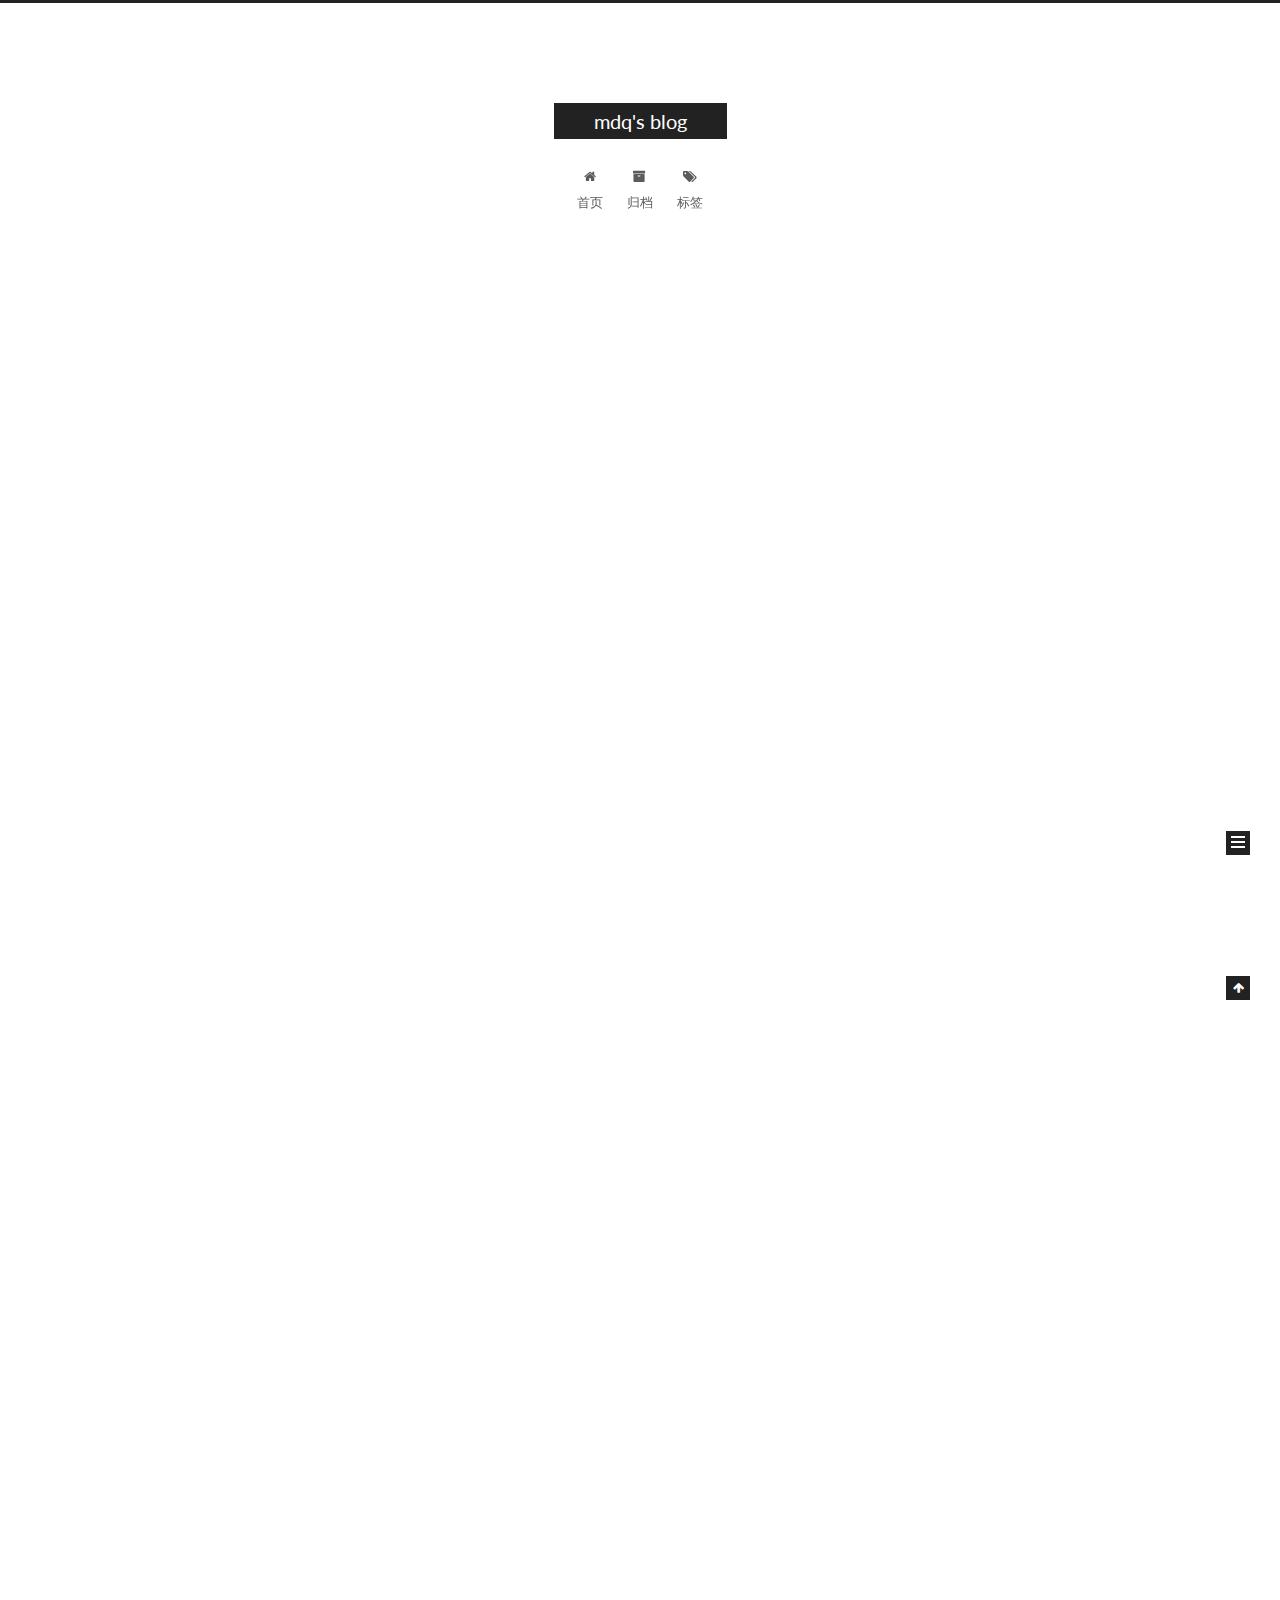
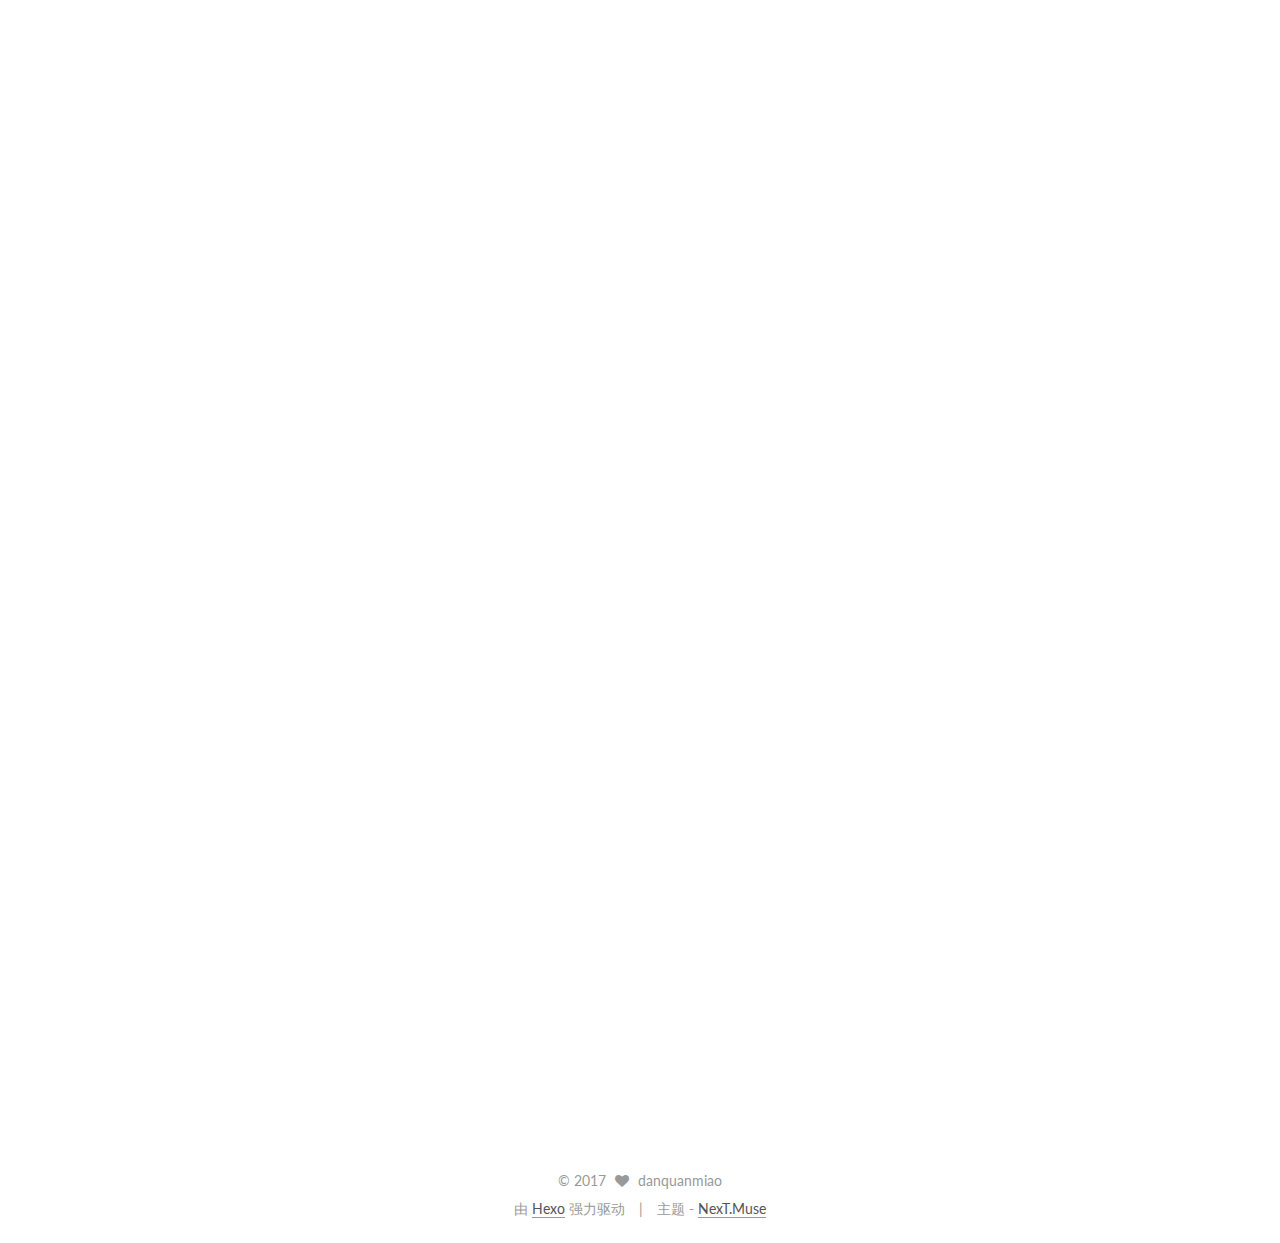
<file: index.html>
<!doctype html>



  


<html class="theme-next muse use-motion" lang="zh-Hans">
<head>
  <meta charset="UTF-8"/>
<meta http-equiv="X-UA-Compatible" content="IE=edge" />
<meta name="viewport" content="width=device-width, initial-scale=1, maximum-scale=1"/>



<meta http-equiv="Cache-Control" content="no-transform" />
<meta http-equiv="Cache-Control" content="no-siteapp" />















  
  
  <link href="/lib/fancybox/source/jquery.fancybox.css?v=2.1.5" rel="stylesheet" type="text/css" />




  
  
  
  

  
    
    
  

  

  

  

  

  
    
    
    <link href="//fonts.googleapis.com/css?family=Lato:300,300italic,400,400italic,700,700italic&subset=latin,latin-ext" rel="stylesheet" type="text/css">
  






<link href="/lib/font-awesome/css/font-awesome.min.css?v=4.6.2" rel="stylesheet" type="text/css" />

<link href="/css/main.css?v=5.1.0" rel="stylesheet" type="text/css" />


  <meta name="keywords" content="Hexo, NexT" />








  <link rel="shortcut icon" type="image/x-icon" href="/favicon.ico?v=5.1.0" />






<meta property="og:type" content="website">
<meta property="og:title" content="mdq's blog">
<meta property="og:url" content="http://yoursite.com/index.html">
<meta property="og:site_name" content="mdq's blog">
<meta name="twitter:card" content="summary">
<meta name="twitter:title" content="mdq's blog">



<script type="text/javascript" id="hexo.configurations">
  var NexT = window.NexT || {};
  var CONFIG = {
    root: '/',
    scheme: 'Muse',
    sidebar: {"position":"left","display":"post","offset":12,"offset_float":0,"b2t":false,"scrollpercent":false},
    fancybox: true,
    motion: true,
    duoshuo: {
      userId: '0',
      author: '博主'
    },
    algolia: {
      applicationID: '',
      apiKey: '',
      indexName: '',
      hits: {"per_page":10},
      labels: {"input_placeholder":"Search for Posts","hits_empty":"We didn't find any results for the search: ${query}","hits_stats":"${hits} results found in ${time} ms"}
    }
  };
</script>



  <link rel="canonical" href="http://yoursite.com/"/>





  <title> mdq's blog </title>
</head>

<body itemscope itemtype="http://schema.org/WebPage" lang="zh-Hans">

  














  
  
    
  

  <div class="container one-collumn sidebar-position-left 
   page-home 
 ">
    <div class="headband"></div>

    <header id="header" class="header" itemscope itemtype="http://schema.org/WPHeader">
      <div class="header-inner"><div class="site-brand-wrapper">
  <div class="site-meta ">
    

    <div class="custom-logo-site-title">
      <a href="/"  class="brand" rel="start">
        <span class="logo-line-before"><i></i></span>
        <span class="site-title">mdq's blog</span>
        <span class="logo-line-after"><i></i></span>
      </a>
    </div>
      
        <p class="site-subtitle"></p>
      
  </div>

  <div class="site-nav-toggle">
    <button>
      <span class="btn-bar"></span>
      <span class="btn-bar"></span>
      <span class="btn-bar"></span>
    </button>
  </div>
</div>

<nav class="site-nav">
  

  
    <ul id="menu" class="menu">
      
        
        <li class="menu-item menu-item-home">
          <a href="/" rel="section">
            
              <i class="menu-item-icon fa fa-fw fa-home"></i> <br />
            
            首页
          </a>
        </li>
      
        
        <li class="menu-item menu-item-archives">
          <a href="/archives" rel="section">
            
              <i class="menu-item-icon fa fa-fw fa-archive"></i> <br />
            
            归档
          </a>
        </li>
      
        
        <li class="menu-item menu-item-tags">
          <a href="/tags" rel="section">
            
              <i class="menu-item-icon fa fa-fw fa-tags"></i> <br />
            
            标签
          </a>
        </li>
      

      
    </ul>
  

  
</nav>



 </div>
    </header>

    <main id="main" class="main">
      <div class="main-inner">
        <div class="content-wrap">
          <div id="content" class="content">
            
  <section id="posts" class="posts-expand">
    
      

  

  
  
  

  <article class="post post-type-normal " itemscope itemtype="http://schema.org/Article">
    <link itemprop="mainEntityOfPage" href="http://yoursite.com/2017/03/28/Netty-in-Action之EventLoop和线程模型/">

    <span hidden itemprop="author" itemscope itemtype="http://schema.org/Person">
      <meta itemprop="name" content="danquanmiao">
      <meta itemprop="description" content="">
      <meta itemprop="image" content="/images/avatar.png">
    </span>

    <span hidden itemprop="publisher" itemscope itemtype="http://schema.org/Organization">
      <meta itemprop="name" content="mdq's blog">
    </span>

    
      <header class="post-header">

        
        
          <h1 class="post-title" itemprop="name headline">
            
            
              
                
                <a class="post-title-link" href="/2017/03/28/Netty-in-Action之EventLoop和线程模型/" itemprop="url">
                  Netty in Action之EventLoop和线程模型
                </a>
              
            
          </h1>
        

        <div class="post-meta">
          <span class="post-time">
            
              <span class="post-meta-item-icon">
                <i class="fa fa-calendar-o"></i>
              </span>
              
                <span class="post-meta-item-text">发表于</span>
              
              <time title="创建于" itemprop="dateCreated datePublished" datetime="2017-03-28T14:46:34+08:00">
                2017-03-28
              </time>
            

            

            
          </span>

          

          
            
          

          
          

          

          

          

        </div>
      </header>
    


    <div class="post-body" itemprop="articleBody">

      
      

      
        
          <h1 id="线程模型概览"><a href="#线程模型概览" class="headerlink" title="线程模型概览"></a>线程模型概览</h1><p>因为多核或者多CPU的电脑很普遍，现代应用程序大部分都采用复杂的多线程技术来充分利用系统资源。<br>基本的线程池模式描述如下：<br>1 从池中空闲的线程中选出一个，分配一个提交的task（一个Runnable的实现）<br>2 当task完成，线程返回池中，等待复用（下一次task分配）</p>
          <!--noindex-->
          <div class="post-button text-center">
            <a class="btn" href="/2017/03/28/Netty-in-Action之EventLoop和线程模型/#more" rel="contents">
              阅读全文 &raquo;
            </a>
          </div>
          <!--/noindex-->
        
      
    </div>

    <div>
      
    </div>

    <div>
      
    </div>


    <footer class="post-footer">
      

      

      

      
      
        <div class="post-eof"></div>
      
    </footer>
  </article>


    
      

  

  
  
  

  <article class="post post-type-normal " itemscope itemtype="http://schema.org/Article">
    <link itemprop="mainEntityOfPage" href="http://yoursite.com/2017/03/13/Netty-in-Action之ChannelHandler和ChannelPipeline/">

    <span hidden itemprop="author" itemscope itemtype="http://schema.org/Person">
      <meta itemprop="name" content="danquanmiao">
      <meta itemprop="description" content="">
      <meta itemprop="image" content="/images/avatar.png">
    </span>

    <span hidden itemprop="publisher" itemscope itemtype="http://schema.org/Organization">
      <meta itemprop="name" content="mdq's blog">
    </span>

    
      <header class="post-header">

        
        
          <h1 class="post-title" itemprop="name headline">
            
            
              
                
                <a class="post-title-link" href="/2017/03/13/Netty-in-Action之ChannelHandler和ChannelPipeline/" itemprop="url">
                  Netty in Action之ChannelHandler和ChannelPipeline
                </a>
              
            
          </h1>
        

        <div class="post-meta">
          <span class="post-time">
            
              <span class="post-meta-item-icon">
                <i class="fa fa-calendar-o"></i>
              </span>
              
                <span class="post-meta-item-text">发表于</span>
              
              <time title="创建于" itemprop="dateCreated datePublished" datetime="2017-03-13T18:26:44+08:00">
                2017-03-13
              </time>
            

            

            
          </span>

          

          
            
          

          
          

          

          

          

        </div>
      </header>
    


    <div class="post-body" itemprop="articleBody">

      
      

      
        
          <p>本章包含</p>
<ol>
<li>ChannelHandler和ChannelPipeline APIs</li>
<li>检测资源泄露</li>
<li>异常处理</li>
</ol>
<hr>
          <!--noindex-->
          <div class="post-button text-center">
            <a class="btn" href="/2017/03/13/Netty-in-Action之ChannelHandler和ChannelPipeline/#more" rel="contents">
              阅读全文 &raquo;
            </a>
          </div>
          <!--/noindex-->
        
      
    </div>

    <div>
      
    </div>

    <div>
      
    </div>


    <footer class="post-footer">
      

      

      

      
      
        <div class="post-eof"></div>
      
    </footer>
  </article>


    
      

  

  
  
  

  <article class="post post-type-normal " itemscope itemtype="http://schema.org/Article">
    <link itemprop="mainEntityOfPage" href="http://yoursite.com/2017/03/10/Netty-in-Action之ByteBuf/">

    <span hidden itemprop="author" itemscope itemtype="http://schema.org/Person">
      <meta itemprop="name" content="danquanmiao">
      <meta itemprop="description" content="">
      <meta itemprop="image" content="/images/avatar.png">
    </span>

    <span hidden itemprop="publisher" itemscope itemtype="http://schema.org/Organization">
      <meta itemprop="name" content="mdq's blog">
    </span>

    
      <header class="post-header">

        
        
          <h1 class="post-title" itemprop="name headline">
            
            
              
                
                <a class="post-title-link" href="/2017/03/10/Netty-in-Action之ByteBuf/" itemprop="url">
                  Netty in Action之ByteBuf
                </a>
              
            
          </h1>
        

        <div class="post-meta">
          <span class="post-time">
            
              <span class="post-meta-item-icon">
                <i class="fa fa-calendar-o"></i>
              </span>
              
                <span class="post-meta-item-text">发表于</span>
              
              <time title="创建于" itemprop="dateCreated datePublished" datetime="2017-03-10T13:41:25+08:00">
                2017-03-10
              </time>
            

            

            
          </span>

          

          
            
          

          
          

          

          

          

        </div>
      </header>
    


    <div class="post-body" itemprop="articleBody">

      
      

      
        
          <h1 id="ByteBuf-API特点"><a href="#ByteBuf-API特点" class="headerlink" title="ByteBuf API特点"></a>ByteBuf API特点</h1><ol>
<li>可扩展用户定义的buffer类型</li>
<li>一个内置的composite buffer类型实现了透明的零拷贝</li>
<li>根据需求扩展（处理）能力（类似JDK StringBuilder）</li>
<li>读写模式切换不需要调用ByteBuffer的flip()方法</li>
<li>读和写采用不同的索引</li>
<li>支持方法链(method chaining)</li>
<li>支持引用计数(reference counting)</li>
<li>支持对象池(Pooling)</li>
</ol>
<hr>
          <!--noindex-->
          <div class="post-button text-center">
            <a class="btn" href="/2017/03/10/Netty-in-Action之ByteBuf/#more" rel="contents">
              阅读全文 &raquo;
            </a>
          </div>
          <!--/noindex-->
        
      
    </div>

    <div>
      
    </div>

    <div>
      
    </div>


    <footer class="post-footer">
      

      

      

      
      
        <div class="post-eof"></div>
      
    </footer>
  </article>


    
      

  

  
  
  

  <article class="post post-type-normal " itemscope itemtype="http://schema.org/Article">
    <link itemprop="mainEntityOfPage" href="http://yoursite.com/2017/03/08/markdown语法/">

    <span hidden itemprop="author" itemscope itemtype="http://schema.org/Person">
      <meta itemprop="name" content="danquanmiao">
      <meta itemprop="description" content="">
      <meta itemprop="image" content="/images/avatar.png">
    </span>

    <span hidden itemprop="publisher" itemscope itemtype="http://schema.org/Organization">
      <meta itemprop="name" content="mdq's blog">
    </span>

    
      <header class="post-header">

        
        
          <h1 class="post-title" itemprop="name headline">
            
            
              
                
                <a class="post-title-link" href="/2017/03/08/markdown语法/" itemprop="url">
                  markdown语法
                </a>
              
            
          </h1>
        

        <div class="post-meta">
          <span class="post-time">
            
              <span class="post-meta-item-icon">
                <i class="fa fa-calendar-o"></i>
              </span>
              
                <span class="post-meta-item-text">发表于</span>
              
              <time title="创建于" itemprop="dateCreated datePublished" datetime="2017-03-08T19:59:37+08:00">
                2017-03-08
              </time>
            

            

            
          </span>

          

          
            
          

          
          

          

          

          

        </div>
      </header>
    


    <div class="post-body" itemprop="articleBody">

      
      

      
        
          <h1 id="区块元素"><a href="#区块元素" class="headerlink" title="区块元素"></a>区块元素</h1><h2 id="标题"><a href="#标题" class="headerlink" title="标题"></a>标题</h2><p>类Atx形式则是在行首插入1到6个#，对应到标题1到6阶</p>
<hr>
<h2 id="列表"><a href="#列表" class="headerlink" title="列表"></a>列表</h2><p>Markdown 支持有序列表和无序列表。</p>
<ol>
<li>无序列表使用星号、加号或是减号作为列表标记</li>
<li>有序列表则使用数字接着一个英文句点</li>
</ol>
<hr>
          <!--noindex-->
          <div class="post-button text-center">
            <a class="btn" href="/2017/03/08/markdown语法/#more" rel="contents">
              阅读全文 &raquo;
            </a>
          </div>
          <!--/noindex-->
        
      
    </div>

    <div>
      
    </div>

    <div>
      
    </div>


    <footer class="post-footer">
      

      

      

      
      
        <div class="post-eof"></div>
      
    </footer>
  </article>


    
  </section>

  

          
          </div>
          


          

        </div>
        
          
  
  <div class="sidebar-toggle">
    <div class="sidebar-toggle-line-wrap">
      <span class="sidebar-toggle-line sidebar-toggle-line-first"></span>
      <span class="sidebar-toggle-line sidebar-toggle-line-middle"></span>
      <span class="sidebar-toggle-line sidebar-toggle-line-last"></span>
    </div>
  </div>

  <aside id="sidebar" class="sidebar">
    <div class="sidebar-inner">

      

      

      <section class="site-overview sidebar-panel sidebar-panel-active">
        <div class="site-author motion-element" itemprop="author" itemscope itemtype="http://schema.org/Person">
          <img class="site-author-image" itemprop="image"
               src="/images/avatar.png"
               alt="danquanmiao" />
          <p class="site-author-name" itemprop="name">danquanmiao</p>
           
              <p class="site-description motion-element" itemprop="description"></p>
          
        </div>
        <nav class="site-state motion-element">

          
            <div class="site-state-item site-state-posts">
              <a href="/archives">
                <span class="site-state-item-count">4</span>
                <span class="site-state-item-name">日志</span>
              </a>
            </div>
          

          

          
            
            
            <div class="site-state-item site-state-tags">
              <a href="/tags/index.html">
                <span class="site-state-item-count">2</span>
                <span class="site-state-item-name">标签</span>
              </a>
            </div>
          

        </nav>

        

        <div class="links-of-author motion-element">
          
        </div>

        
        

        
        

        


      </section>

      

      

    </div>
  </aside>


        
      </div>
    </main>

    <footer id="footer" class="footer">
      <div class="footer-inner">
        <div class="copyright" >
  
  &copy; 
  <span itemprop="copyrightYear">2017</span>
  <span class="with-love">
    <i class="fa fa-heart"></i>
  </span>
  <span class="author" itemprop="copyrightHolder">danquanmiao</span>
</div>


<div class="powered-by">
  由 <a class="theme-link" href="https://hexo.io">Hexo</a> 强力驱动
</div>

<div class="theme-info">
  主题 -
  <a class="theme-link" href="https://github.com/iissnan/hexo-theme-next">
    NexT.Muse
  </a>
</div>


        

        
      </div>
    </footer>

    
      <div class="back-to-top">
        <i class="fa fa-arrow-up"></i>
        
      </div>
    
    
  </div>

  

<script type="text/javascript">
  if (Object.prototype.toString.call(window.Promise) !== '[object Function]') {
    window.Promise = null;
  }
</script>









  




  
  <script type="text/javascript" src="/lib/jquery/index.js?v=2.1.3"></script>

  
  <script type="text/javascript" src="/lib/fastclick/lib/fastclick.min.js?v=1.0.6"></script>

  
  <script type="text/javascript" src="/lib/jquery_lazyload/jquery.lazyload.js?v=1.9.7"></script>

  
  <script type="text/javascript" src="/lib/velocity/velocity.min.js?v=1.2.1"></script>

  
  <script type="text/javascript" src="/lib/velocity/velocity.ui.min.js?v=1.2.1"></script>

  
  <script type="text/javascript" src="/lib/fancybox/source/jquery.fancybox.pack.js?v=2.1.5"></script>


  


  <script type="text/javascript" src="/js/src/utils.js?v=5.1.0"></script>

  <script type="text/javascript" src="/js/src/motion.js?v=5.1.0"></script>



  
  

  

  


  <script type="text/javascript" src="/js/src/bootstrap.js?v=5.1.0"></script>



  



  




	





  





  





  



  
  

  

  

  

  


  

</body>
</html>
</file>
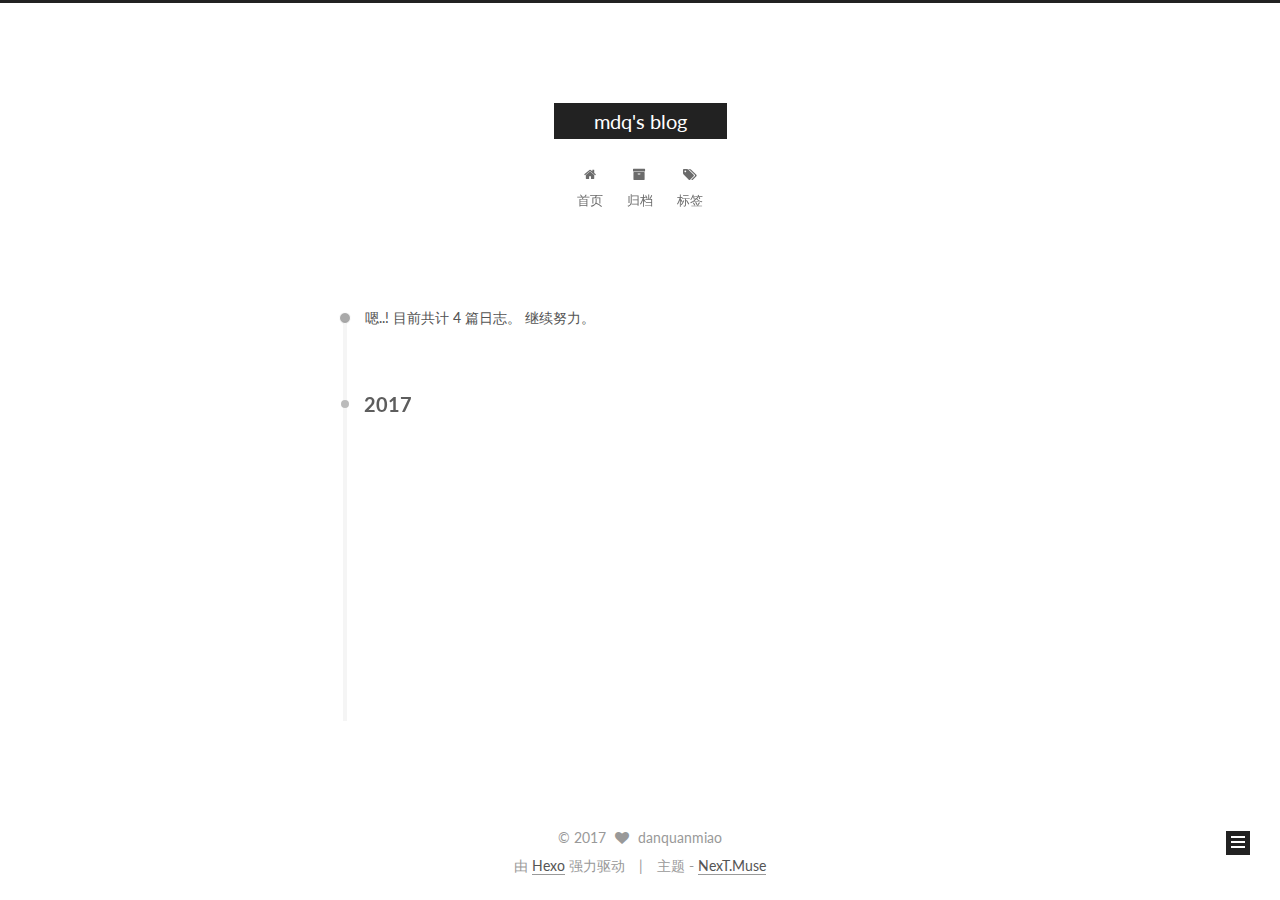
<file: archives/index.html>
<!doctype html>



  


<html class="theme-next muse use-motion" lang="zh-Hans">
<head>
  <meta charset="UTF-8"/>
<meta http-equiv="X-UA-Compatible" content="IE=edge" />
<meta name="viewport" content="width=device-width, initial-scale=1, maximum-scale=1"/>



<meta http-equiv="Cache-Control" content="no-transform" />
<meta http-equiv="Cache-Control" content="no-siteapp" />















  
  
  <link href="/lib/fancybox/source/jquery.fancybox.css?v=2.1.5" rel="stylesheet" type="text/css" />




  
  
  
  

  
    
    
  

  

  

  

  

  
    
    
    <link href="//fonts.googleapis.com/css?family=Lato:300,300italic,400,400italic,700,700italic&subset=latin,latin-ext" rel="stylesheet" type="text/css">
  






<link href="/lib/font-awesome/css/font-awesome.min.css?v=4.6.2" rel="stylesheet" type="text/css" />

<link href="/css/main.css?v=5.1.0" rel="stylesheet" type="text/css" />


  <meta name="keywords" content="Hexo, NexT" />








  <link rel="shortcut icon" type="image/x-icon" href="/favicon.ico?v=5.1.0" />






<meta property="og:type" content="website">
<meta property="og:title" content="mdq's blog">
<meta property="og:url" content="http://yoursite.com/archives/index.html">
<meta property="og:site_name" content="mdq's blog">
<meta name="twitter:card" content="summary">
<meta name="twitter:title" content="mdq's blog">



<script type="text/javascript" id="hexo.configurations">
  var NexT = window.NexT || {};
  var CONFIG = {
    root: '/',
    scheme: 'Muse',
    sidebar: {"position":"left","display":"post","offset":12,"offset_float":0,"b2t":false,"scrollpercent":false},
    fancybox: true,
    motion: true,
    duoshuo: {
      userId: '0',
      author: '博主'
    },
    algolia: {
      applicationID: '',
      apiKey: '',
      indexName: '',
      hits: {"per_page":10},
      labels: {"input_placeholder":"Search for Posts","hits_empty":"We didn't find any results for the search: ${query}","hits_stats":"${hits} results found in ${time} ms"}
    }
  };
</script>



  <link rel="canonical" href="http://yoursite.com/archives/"/>





  <title> 归档 | mdq's blog </title>
</head>

<body itemscope itemtype="http://schema.org/WebPage" lang="zh-Hans">

  














  
  
    
  

  <div class="container one-collumn sidebar-position-left  page-archive  ">
    <div class="headband"></div>

    <header id="header" class="header" itemscope itemtype="http://schema.org/WPHeader">
      <div class="header-inner"><div class="site-brand-wrapper">
  <div class="site-meta ">
    

    <div class="custom-logo-site-title">
      <a href="/"  class="brand" rel="start">
        <span class="logo-line-before"><i></i></span>
        <span class="site-title">mdq's blog</span>
        <span class="logo-line-after"><i></i></span>
      </a>
    </div>
      
        <p class="site-subtitle"></p>
      
  </div>

  <div class="site-nav-toggle">
    <button>
      <span class="btn-bar"></span>
      <span class="btn-bar"></span>
      <span class="btn-bar"></span>
    </button>
  </div>
</div>

<nav class="site-nav">
  

  
    <ul id="menu" class="menu">
      
        
        <li class="menu-item menu-item-home">
          <a href="/" rel="section">
            
              <i class="menu-item-icon fa fa-fw fa-home"></i> <br />
            
            首页
          </a>
        </li>
      
        
        <li class="menu-item menu-item-archives">
          <a href="/archives" rel="section">
            
              <i class="menu-item-icon fa fa-fw fa-archive"></i> <br />
            
            归档
          </a>
        </li>
      
        
        <li class="menu-item menu-item-tags">
          <a href="/tags" rel="section">
            
              <i class="menu-item-icon fa fa-fw fa-tags"></i> <br />
            
            标签
          </a>
        </li>
      

      
    </ul>
  

  
</nav>



 </div>
    </header>

    <main id="main" class="main">
      <div class="main-inner">
        <div class="content-wrap">
          <div id="content" class="content">
            

  <section id="posts" class="posts-collapse">
    <span class="archive-move-on"></span>

    <span class="archive-page-counter">
      
      
      
        
      
      嗯..! 目前共计 4 篇日志。 继续努力。
    </span>

    

      
      
      

      
        
        <div class="collection-title">
          <h2 class="archive-year motion-element" id="archive-year-2017">2017</h2>
        </div>
      
      

      

  <article class="post post-type-normal" itemscope itemtype="http://schema.org/Article">
    <header class="post-header">

      <h1 class="post-title">
        
            <a class="post-title-link" href="/2017/03/28/Netty-in-Action之EventLoop和线程模型/" itemprop="url">
              
                <span itemprop="name">Netty in Action之EventLoop和线程模型</span>
              
            </a>
        
      </h1>

      <div class="post-meta">
        <time class="post-time" itemprop="dateCreated"
              datetime="2017-03-28T14:46:34+08:00"
              content="2017-03-28" >
          03-28
        </time>
      </div>

    </header>
  </article>



    

      
      
      

      
      

      

  <article class="post post-type-normal" itemscope itemtype="http://schema.org/Article">
    <header class="post-header">

      <h1 class="post-title">
        
            <a class="post-title-link" href="/2017/03/13/Netty-in-Action之ChannelHandler和ChannelPipeline/" itemprop="url">
              
                <span itemprop="name">Netty in Action之ChannelHandler和ChannelPipeline</span>
              
            </a>
        
      </h1>

      <div class="post-meta">
        <time class="post-time" itemprop="dateCreated"
              datetime="2017-03-13T18:26:44+08:00"
              content="2017-03-13" >
          03-13
        </time>
      </div>

    </header>
  </article>



    

      
      
      

      
      

      

  <article class="post post-type-normal" itemscope itemtype="http://schema.org/Article">
    <header class="post-header">

      <h1 class="post-title">
        
            <a class="post-title-link" href="/2017/03/10/Netty-in-Action之ByteBuf/" itemprop="url">
              
                <span itemprop="name">Netty in Action之ByteBuf</span>
              
            </a>
        
      </h1>

      <div class="post-meta">
        <time class="post-time" itemprop="dateCreated"
              datetime="2017-03-10T13:41:25+08:00"
              content="2017-03-10" >
          03-10
        </time>
      </div>

    </header>
  </article>



    

      
      
      

      
      

      

  <article class="post post-type-normal" itemscope itemtype="http://schema.org/Article">
    <header class="post-header">

      <h1 class="post-title">
        
            <a class="post-title-link" href="/2017/03/08/markdown语法/" itemprop="url">
              
                <span itemprop="name">markdown语法</span>
              
            </a>
        
      </h1>

      <div class="post-meta">
        <time class="post-time" itemprop="dateCreated"
              datetime="2017-03-08T19:59:37+08:00"
              content="2017-03-08" >
          03-08
        </time>
      </div>

    </header>
  </article>



    

  </section>

  


          
          </div>
          


          

        </div>
        
          
  
  <div class="sidebar-toggle">
    <div class="sidebar-toggle-line-wrap">
      <span class="sidebar-toggle-line sidebar-toggle-line-first"></span>
      <span class="sidebar-toggle-line sidebar-toggle-line-middle"></span>
      <span class="sidebar-toggle-line sidebar-toggle-line-last"></span>
    </div>
  </div>

  <aside id="sidebar" class="sidebar">
    <div class="sidebar-inner">

      

      

      <section class="site-overview sidebar-panel sidebar-panel-active">
        <div class="site-author motion-element" itemprop="author" itemscope itemtype="http://schema.org/Person">
          <img class="site-author-image" itemprop="image"
               src="/images/avatar.png"
               alt="danquanmiao" />
          <p class="site-author-name" itemprop="name">danquanmiao</p>
           
              <p class="site-description motion-element" itemprop="description"></p>
          
        </div>
        <nav class="site-state motion-element">

          
            <div class="site-state-item site-state-posts">
              <a href="/archives">
                <span class="site-state-item-count">4</span>
                <span class="site-state-item-name">日志</span>
              </a>
            </div>
          

          

          
            
            
            <div class="site-state-item site-state-tags">
              <a href="/tags/index.html">
                <span class="site-state-item-count">2</span>
                <span class="site-state-item-name">标签</span>
              </a>
            </div>
          

        </nav>

        

        <div class="links-of-author motion-element">
          
        </div>

        
        

        
        

        


      </section>

      

      

    </div>
  </aside>


        
      </div>
    </main>

    <footer id="footer" class="footer">
      <div class="footer-inner">
        <div class="copyright" >
  
  &copy; 
  <span itemprop="copyrightYear">2017</span>
  <span class="with-love">
    <i class="fa fa-heart"></i>
  </span>
  <span class="author" itemprop="copyrightHolder">danquanmiao</span>
</div>


<div class="powered-by">
  由 <a class="theme-link" href="https://hexo.io">Hexo</a> 强力驱动
</div>

<div class="theme-info">
  主题 -
  <a class="theme-link" href="https://github.com/iissnan/hexo-theme-next">
    NexT.Muse
  </a>
</div>


        

        
      </div>
    </footer>

    
      <div class="back-to-top">
        <i class="fa fa-arrow-up"></i>
        
      </div>
    
    
  </div>

  

<script type="text/javascript">
  if (Object.prototype.toString.call(window.Promise) !== '[object Function]') {
    window.Promise = null;
  }
</script>









  




  
  <script type="text/javascript" src="/lib/jquery/index.js?v=2.1.3"></script>

  
  <script type="text/javascript" src="/lib/fastclick/lib/fastclick.min.js?v=1.0.6"></script>

  
  <script type="text/javascript" src="/lib/jquery_lazyload/jquery.lazyload.js?v=1.9.7"></script>

  
  <script type="text/javascript" src="/lib/velocity/velocity.min.js?v=1.2.1"></script>

  
  <script type="text/javascript" src="/lib/velocity/velocity.ui.min.js?v=1.2.1"></script>

  
  <script type="text/javascript" src="/lib/fancybox/source/jquery.fancybox.pack.js?v=2.1.5"></script>


  


  <script type="text/javascript" src="/js/src/utils.js?v=5.1.0"></script>

  <script type="text/javascript" src="/js/src/motion.js?v=5.1.0"></script>



  
  

  
  
    <script type="text/javascript" id="motion.page.archive">
      $('.archive-year').velocity('transition.slideLeftIn');
    </script>
  


  


  <script type="text/javascript" src="/js/src/bootstrap.js?v=5.1.0"></script>



  



  




	





  





  





  



  
  

  

  

  

  


  

</body>
</html>
</file>
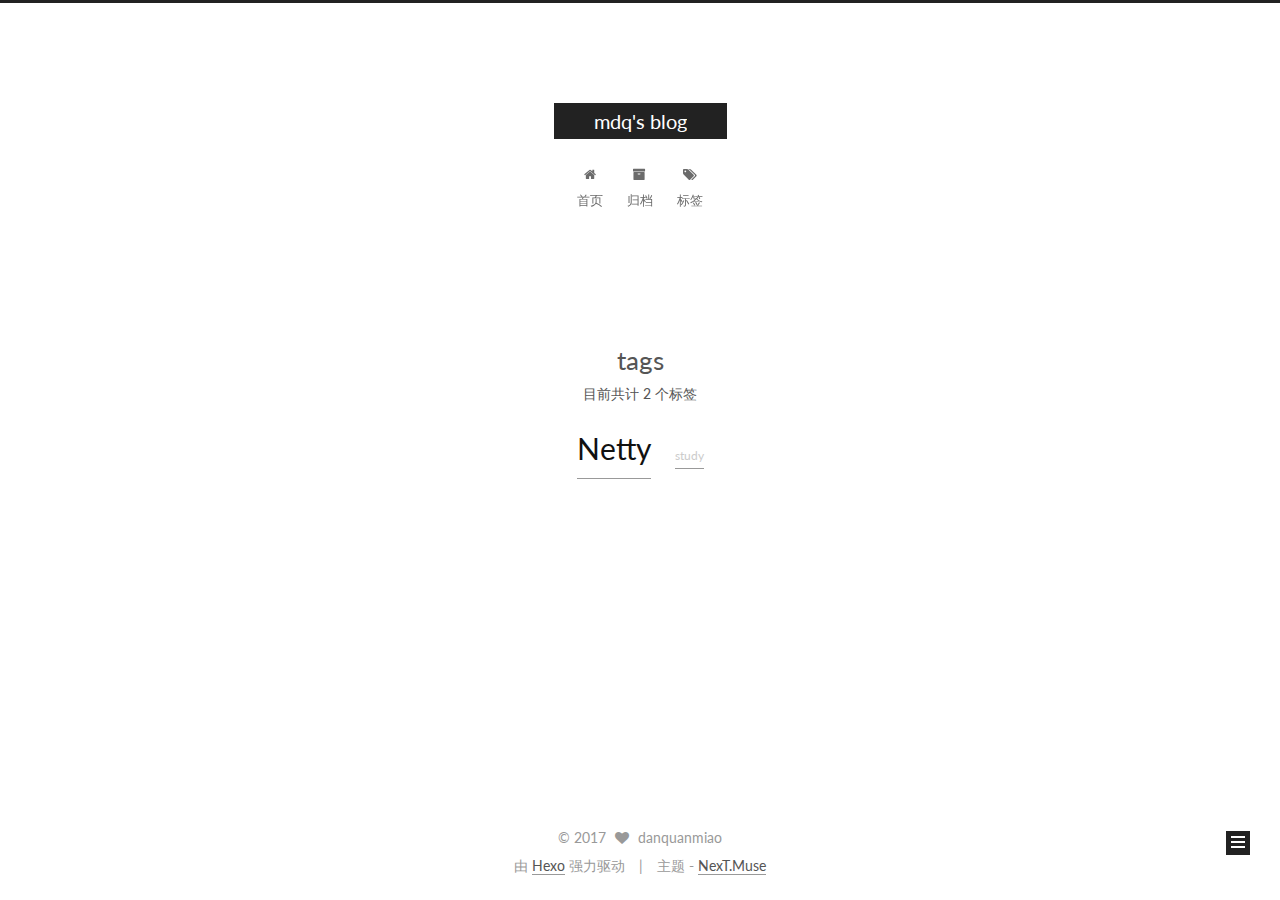
<file: tags/index.html>
<!doctype html>



  


<html class="theme-next muse use-motion" lang="zh-Hans">
<head>
  <meta charset="UTF-8"/>
<meta http-equiv="X-UA-Compatible" content="IE=edge" />
<meta name="viewport" content="width=device-width, initial-scale=1, maximum-scale=1"/>



<meta http-equiv="Cache-Control" content="no-transform" />
<meta http-equiv="Cache-Control" content="no-siteapp" />















  
  
  <link href="/lib/fancybox/source/jquery.fancybox.css?v=2.1.5" rel="stylesheet" type="text/css" />




  
  
  
  

  
    
    
  

  

  

  

  

  
    
    
    <link href="//fonts.googleapis.com/css?family=Lato:300,300italic,400,400italic,700,700italic&subset=latin,latin-ext" rel="stylesheet" type="text/css">
  






<link href="/lib/font-awesome/css/font-awesome.min.css?v=4.6.2" rel="stylesheet" type="text/css" />

<link href="/css/main.css?v=5.1.0" rel="stylesheet" type="text/css" />


  <meta name="keywords" content="Hexo, NexT" />








  <link rel="shortcut icon" type="image/x-icon" href="/favicon.ico?v=5.1.0" />






<meta property="og:type" content="website">
<meta property="og:title" content="tags">
<meta property="og:url" content="http://yoursite.com/tags/index.html">
<meta property="og:site_name" content="mdq's blog">
<meta property="og:updated_time" content="2017-03-13T07:31:53.000Z">
<meta name="twitter:card" content="summary">
<meta name="twitter:title" content="tags">



<script type="text/javascript" id="hexo.configurations">
  var NexT = window.NexT || {};
  var CONFIG = {
    root: '/',
    scheme: 'Muse',
    sidebar: {"position":"left","display":"post","offset":12,"offset_float":0,"b2t":false,"scrollpercent":false},
    fancybox: true,
    motion: true,
    duoshuo: {
      userId: '0',
      author: '博主'
    },
    algolia: {
      applicationID: '',
      apiKey: '',
      indexName: '',
      hits: {"per_page":10},
      labels: {"input_placeholder":"Search for Posts","hits_empty":"We didn't find any results for the search: ${query}","hits_stats":"${hits} results found in ${time} ms"}
    }
  };
</script>



  <link rel="canonical" href="http://yoursite.com/tags/"/>





  <title>
  

  
    tags | mdq's blog
  
</title>
</head>

<body itemscope itemtype="http://schema.org/WebPage" lang="zh-Hans">

  














  
  
    
  

  <div class="container one-collumn sidebar-position-left  ">
    <div class="headband"></div>

    <header id="header" class="header" itemscope itemtype="http://schema.org/WPHeader">
      <div class="header-inner"><div class="site-brand-wrapper">
  <div class="site-meta ">
    

    <div class="custom-logo-site-title">
      <a href="/"  class="brand" rel="start">
        <span class="logo-line-before"><i></i></span>
        <span class="site-title">mdq's blog</span>
        <span class="logo-line-after"><i></i></span>
      </a>
    </div>
      
        <p class="site-subtitle"></p>
      
  </div>

  <div class="site-nav-toggle">
    <button>
      <span class="btn-bar"></span>
      <span class="btn-bar"></span>
      <span class="btn-bar"></span>
    </button>
  </div>
</div>

<nav class="site-nav">
  

  
    <ul id="menu" class="menu">
      
        
        <li class="menu-item menu-item-home">
          <a href="/" rel="section">
            
              <i class="menu-item-icon fa fa-fw fa-home"></i> <br />
            
            首页
          </a>
        </li>
      
        
        <li class="menu-item menu-item-archives">
          <a href="/archives" rel="section">
            
              <i class="menu-item-icon fa fa-fw fa-archive"></i> <br />
            
            归档
          </a>
        </li>
      
        
        <li class="menu-item menu-item-tags">
          <a href="/tags" rel="section">
            
              <i class="menu-item-icon fa fa-fw fa-tags"></i> <br />
            
            标签
          </a>
        </li>
      

      
    </ul>
  

  
</nav>



 </div>
    </header>

    <main id="main" class="main">
      <div class="main-inner">
        <div class="content-wrap">
          <div id="content" class="content">
            

  <div id="posts" class="posts-expand">
  <header class="post-header">

	<h1 class="post-title" itemprop="name headline">tags</h1>



</header>

    
    
      <div class="tag-cloud">
        <div class="tag-cloud-title">
            目前共计 2 个标签
        </div>
        <div class="tag-cloud-tags">
          <a href="/tags/Netty/" style="font-size: 30px; color: #111">Netty</a> <a href="/tags/study/" style="font-size: 12px; color: #ccc">study</a>
        </div>
      </div>
    
  </div>

          
          </div>
          


          
  <div class="comments" id="comments">
    
  </div>


        </div>
        
          
  
  <div class="sidebar-toggle">
    <div class="sidebar-toggle-line-wrap">
      <span class="sidebar-toggle-line sidebar-toggle-line-first"></span>
      <span class="sidebar-toggle-line sidebar-toggle-line-middle"></span>
      <span class="sidebar-toggle-line sidebar-toggle-line-last"></span>
    </div>
  </div>

  <aside id="sidebar" class="sidebar">
    <div class="sidebar-inner">

      

      

      <section class="site-overview sidebar-panel sidebar-panel-active">
        <div class="site-author motion-element" itemprop="author" itemscope itemtype="http://schema.org/Person">
          <img class="site-author-image" itemprop="image"
               src="/images/avatar.png"
               alt="danquanmiao" />
          <p class="site-author-name" itemprop="name">danquanmiao</p>
           
              <p class="site-description motion-element" itemprop="description"></p>
          
        </div>
        <nav class="site-state motion-element">

          
            <div class="site-state-item site-state-posts">
              <a href="/archives">
                <span class="site-state-item-count">4</span>
                <span class="site-state-item-name">日志</span>
              </a>
            </div>
          

          

          
            
            
            <div class="site-state-item site-state-tags">
              <a href="/tags/index.html">
                <span class="site-state-item-count">2</span>
                <span class="site-state-item-name">标签</span>
              </a>
            </div>
          

        </nav>

        

        <div class="links-of-author motion-element">
          
        </div>

        
        

        
        

        


      </section>

      

      

    </div>
  </aside>


        
      </div>
    </main>

    <footer id="footer" class="footer">
      <div class="footer-inner">
        <div class="copyright" >
  
  &copy; 
  <span itemprop="copyrightYear">2017</span>
  <span class="with-love">
    <i class="fa fa-heart"></i>
  </span>
  <span class="author" itemprop="copyrightHolder">danquanmiao</span>
</div>


<div class="powered-by">
  由 <a class="theme-link" href="https://hexo.io">Hexo</a> 强力驱动
</div>

<div class="theme-info">
  主题 -
  <a class="theme-link" href="https://github.com/iissnan/hexo-theme-next">
    NexT.Muse
  </a>
</div>


        

        
      </div>
    </footer>

    
      <div class="back-to-top">
        <i class="fa fa-arrow-up"></i>
        
      </div>
    
    
  </div>

  

<script type="text/javascript">
  if (Object.prototype.toString.call(window.Promise) !== '[object Function]') {
    window.Promise = null;
  }
</script>









  




  
  <script type="text/javascript" src="/lib/jquery/index.js?v=2.1.3"></script>

  
  <script type="text/javascript" src="/lib/fastclick/lib/fastclick.min.js?v=1.0.6"></script>

  
  <script type="text/javascript" src="/lib/jquery_lazyload/jquery.lazyload.js?v=1.9.7"></script>

  
  <script type="text/javascript" src="/lib/velocity/velocity.min.js?v=1.2.1"></script>

  
  <script type="text/javascript" src="/lib/velocity/velocity.ui.min.js?v=1.2.1"></script>

  
  <script type="text/javascript" src="/lib/fancybox/source/jquery.fancybox.pack.js?v=2.1.5"></script>


  


  <script type="text/javascript" src="/js/src/utils.js?v=5.1.0"></script>

  <script type="text/javascript" src="/js/src/motion.js?v=5.1.0"></script>



  
  

  

  


  <script type="text/javascript" src="/js/src/bootstrap.js?v=5.1.0"></script>



  



  




	





  





  





  



  
  

  

  

  

  


  

</body>
</html>
</file>
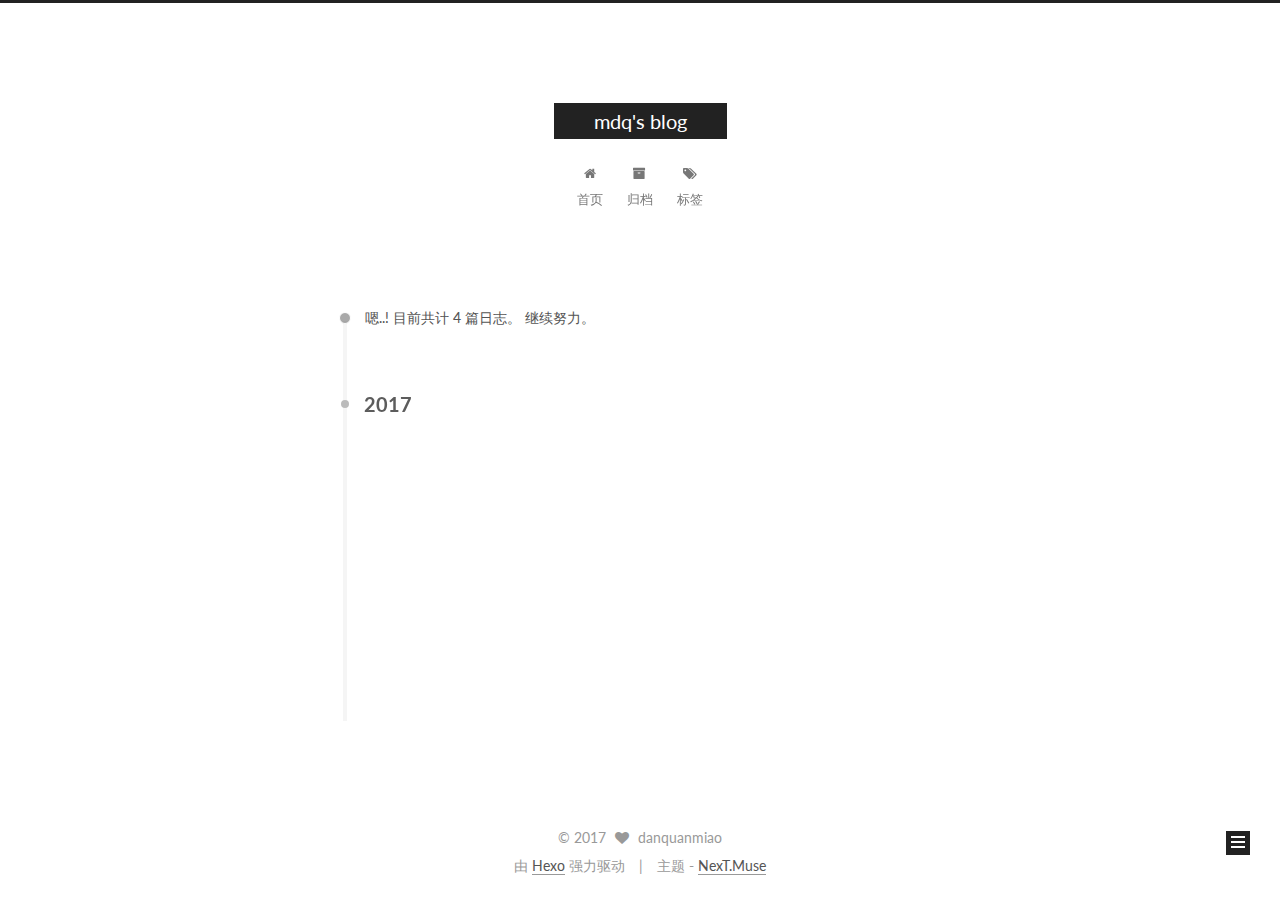
<file: archives/2017/index.html>
<!doctype html>



  


<html class="theme-next muse use-motion" lang="zh-Hans">
<head>
  <meta charset="UTF-8"/>
<meta http-equiv="X-UA-Compatible" content="IE=edge" />
<meta name="viewport" content="width=device-width, initial-scale=1, maximum-scale=1"/>



<meta http-equiv="Cache-Control" content="no-transform" />
<meta http-equiv="Cache-Control" content="no-siteapp" />















  
  
  <link href="/lib/fancybox/source/jquery.fancybox.css?v=2.1.5" rel="stylesheet" type="text/css" />




  
  
  
  

  
    
    
  

  

  

  

  

  
    
    
    <link href="//fonts.googleapis.com/css?family=Lato:300,300italic,400,400italic,700,700italic&subset=latin,latin-ext" rel="stylesheet" type="text/css">
  






<link href="/lib/font-awesome/css/font-awesome.min.css?v=4.6.2" rel="stylesheet" type="text/css" />

<link href="/css/main.css?v=5.1.0" rel="stylesheet" type="text/css" />


  <meta name="keywords" content="Hexo, NexT" />








  <link rel="shortcut icon" type="image/x-icon" href="/favicon.ico?v=5.1.0" />






<meta property="og:type" content="website">
<meta property="og:title" content="mdq's blog">
<meta property="og:url" content="http://yoursite.com/archives/2017/index.html">
<meta property="og:site_name" content="mdq's blog">
<meta name="twitter:card" content="summary">
<meta name="twitter:title" content="mdq's blog">



<script type="text/javascript" id="hexo.configurations">
  var NexT = window.NexT || {};
  var CONFIG = {
    root: '/',
    scheme: 'Muse',
    sidebar: {"position":"left","display":"post","offset":12,"offset_float":0,"b2t":false,"scrollpercent":false},
    fancybox: true,
    motion: true,
    duoshuo: {
      userId: '0',
      author: '博主'
    },
    algolia: {
      applicationID: '',
      apiKey: '',
      indexName: '',
      hits: {"per_page":10},
      labels: {"input_placeholder":"Search for Posts","hits_empty":"We didn't find any results for the search: ${query}","hits_stats":"${hits} results found in ${time} ms"}
    }
  };
</script>



  <link rel="canonical" href="http://yoursite.com/archives/2017/"/>





  <title> 归档 | mdq's blog </title>
</head>

<body itemscope itemtype="http://schema.org/WebPage" lang="zh-Hans">

  














  
  
    
  

  <div class="container one-collumn sidebar-position-left  page-archive  ">
    <div class="headband"></div>

    <header id="header" class="header" itemscope itemtype="http://schema.org/WPHeader">
      <div class="header-inner"><div class="site-brand-wrapper">
  <div class="site-meta ">
    

    <div class="custom-logo-site-title">
      <a href="/"  class="brand" rel="start">
        <span class="logo-line-before"><i></i></span>
        <span class="site-title">mdq's blog</span>
        <span class="logo-line-after"><i></i></span>
      </a>
    </div>
      
        <p class="site-subtitle"></p>
      
  </div>

  <div class="site-nav-toggle">
    <button>
      <span class="btn-bar"></span>
      <span class="btn-bar"></span>
      <span class="btn-bar"></span>
    </button>
  </div>
</div>

<nav class="site-nav">
  

  
    <ul id="menu" class="menu">
      
        
        <li class="menu-item menu-item-home">
          <a href="/" rel="section">
            
              <i class="menu-item-icon fa fa-fw fa-home"></i> <br />
            
            首页
          </a>
        </li>
      
        
        <li class="menu-item menu-item-archives">
          <a href="/archives" rel="section">
            
              <i class="menu-item-icon fa fa-fw fa-archive"></i> <br />
            
            归档
          </a>
        </li>
      
        
        <li class="menu-item menu-item-tags">
          <a href="/tags" rel="section">
            
              <i class="menu-item-icon fa fa-fw fa-tags"></i> <br />
            
            标签
          </a>
        </li>
      

      
    </ul>
  

  
</nav>



 </div>
    </header>

    <main id="main" class="main">
      <div class="main-inner">
        <div class="content-wrap">
          <div id="content" class="content">
            

  <section id="posts" class="posts-collapse">
    <span class="archive-move-on"></span>

    <span class="archive-page-counter">
      
      
      
        
      
      嗯..! 目前共计 4 篇日志。 继续努力。
    </span>

    

      
      
      

      
        
        <div class="collection-title">
          <h2 class="archive-year motion-element" id="archive-year-2017">2017</h2>
        </div>
      
      

      

  <article class="post post-type-normal" itemscope itemtype="http://schema.org/Article">
    <header class="post-header">

      <h1 class="post-title">
        
            <a class="post-title-link" href="/2017/03/28/Netty-in-Action之EventLoop和线程模型/" itemprop="url">
              
                <span itemprop="name">Netty in Action之EventLoop和线程模型</span>
              
            </a>
        
      </h1>

      <div class="post-meta">
        <time class="post-time" itemprop="dateCreated"
              datetime="2017-03-28T14:46:34+08:00"
              content="2017-03-28" >
          03-28
        </time>
      </div>

    </header>
  </article>



    

      
      
      

      
      

      

  <article class="post post-type-normal" itemscope itemtype="http://schema.org/Article">
    <header class="post-header">

      <h1 class="post-title">
        
            <a class="post-title-link" href="/2017/03/13/Netty-in-Action之ChannelHandler和ChannelPipeline/" itemprop="url">
              
                <span itemprop="name">Netty in Action之ChannelHandler和ChannelPipeline</span>
              
            </a>
        
      </h1>

      <div class="post-meta">
        <time class="post-time" itemprop="dateCreated"
              datetime="2017-03-13T18:26:44+08:00"
              content="2017-03-13" >
          03-13
        </time>
      </div>

    </header>
  </article>



    

      
      
      

      
      

      

  <article class="post post-type-normal" itemscope itemtype="http://schema.org/Article">
    <header class="post-header">

      <h1 class="post-title">
        
            <a class="post-title-link" href="/2017/03/10/Netty-in-Action之ByteBuf/" itemprop="url">
              
                <span itemprop="name">Netty in Action之ByteBuf</span>
              
            </a>
        
      </h1>

      <div class="post-meta">
        <time class="post-time" itemprop="dateCreated"
              datetime="2017-03-10T13:41:25+08:00"
              content="2017-03-10" >
          03-10
        </time>
      </div>

    </header>
  </article>



    

      
      
      

      
      

      

  <article class="post post-type-normal" itemscope itemtype="http://schema.org/Article">
    <header class="post-header">

      <h1 class="post-title">
        
            <a class="post-title-link" href="/2017/03/08/markdown语法/" itemprop="url">
              
                <span itemprop="name">markdown语法</span>
              
            </a>
        
      </h1>

      <div class="post-meta">
        <time class="post-time" itemprop="dateCreated"
              datetime="2017-03-08T19:59:37+08:00"
              content="2017-03-08" >
          03-08
        </time>
      </div>

    </header>
  </article>



    

  </section>

  


          
          </div>
          


          

        </div>
        
          
  
  <div class="sidebar-toggle">
    <div class="sidebar-toggle-line-wrap">
      <span class="sidebar-toggle-line sidebar-toggle-line-first"></span>
      <span class="sidebar-toggle-line sidebar-toggle-line-middle"></span>
      <span class="sidebar-toggle-line sidebar-toggle-line-last"></span>
    </div>
  </div>

  <aside id="sidebar" class="sidebar">
    <div class="sidebar-inner">

      

      

      <section class="site-overview sidebar-panel sidebar-panel-active">
        <div class="site-author motion-element" itemprop="author" itemscope itemtype="http://schema.org/Person">
          <img class="site-author-image" itemprop="image"
               src="/images/avatar.png"
               alt="danquanmiao" />
          <p class="site-author-name" itemprop="name">danquanmiao</p>
           
              <p class="site-description motion-element" itemprop="description"></p>
          
        </div>
        <nav class="site-state motion-element">

          
            <div class="site-state-item site-state-posts">
              <a href="/archives">
                <span class="site-state-item-count">4</span>
                <span class="site-state-item-name">日志</span>
              </a>
            </div>
          

          

          
            
            
            <div class="site-state-item site-state-tags">
              <a href="/tags/index.html">
                <span class="site-state-item-count">2</span>
                <span class="site-state-item-name">标签</span>
              </a>
            </div>
          

        </nav>

        

        <div class="links-of-author motion-element">
          
        </div>

        
        

        
        

        


      </section>

      

      

    </div>
  </aside>


        
      </div>
    </main>

    <footer id="footer" class="footer">
      <div class="footer-inner">
        <div class="copyright" >
  
  &copy; 
  <span itemprop="copyrightYear">2017</span>
  <span class="with-love">
    <i class="fa fa-heart"></i>
  </span>
  <span class="author" itemprop="copyrightHolder">danquanmiao</span>
</div>


<div class="powered-by">
  由 <a class="theme-link" href="https://hexo.io">Hexo</a> 强力驱动
</div>

<div class="theme-info">
  主题 -
  <a class="theme-link" href="https://github.com/iissnan/hexo-theme-next">
    NexT.Muse
  </a>
</div>


        

        
      </div>
    </footer>

    
      <div class="back-to-top">
        <i class="fa fa-arrow-up"></i>
        
      </div>
    
    
  </div>

  

<script type="text/javascript">
  if (Object.prototype.toString.call(window.Promise) !== '[object Function]') {
    window.Promise = null;
  }
</script>









  




  
  <script type="text/javascript" src="/lib/jquery/index.js?v=2.1.3"></script>

  
  <script type="text/javascript" src="/lib/fastclick/lib/fastclick.min.js?v=1.0.6"></script>

  
  <script type="text/javascript" src="/lib/jquery_lazyload/jquery.lazyload.js?v=1.9.7"></script>

  
  <script type="text/javascript" src="/lib/velocity/velocity.min.js?v=1.2.1"></script>

  
  <script type="text/javascript" src="/lib/velocity/velocity.ui.min.js?v=1.2.1"></script>

  
  <script type="text/javascript" src="/lib/fancybox/source/jquery.fancybox.pack.js?v=2.1.5"></script>


  


  <script type="text/javascript" src="/js/src/utils.js?v=5.1.0"></script>

  <script type="text/javascript" src="/js/src/motion.js?v=5.1.0"></script>



  
  

  
  
    <script type="text/javascript" id="motion.page.archive">
      $('.archive-year').velocity('transition.slideLeftIn');
    </script>
  


  


  <script type="text/javascript" src="/js/src/bootstrap.js?v=5.1.0"></script>



  



  




	





  





  





  



  
  

  

  

  

  


  

</body>
</html>
</file>
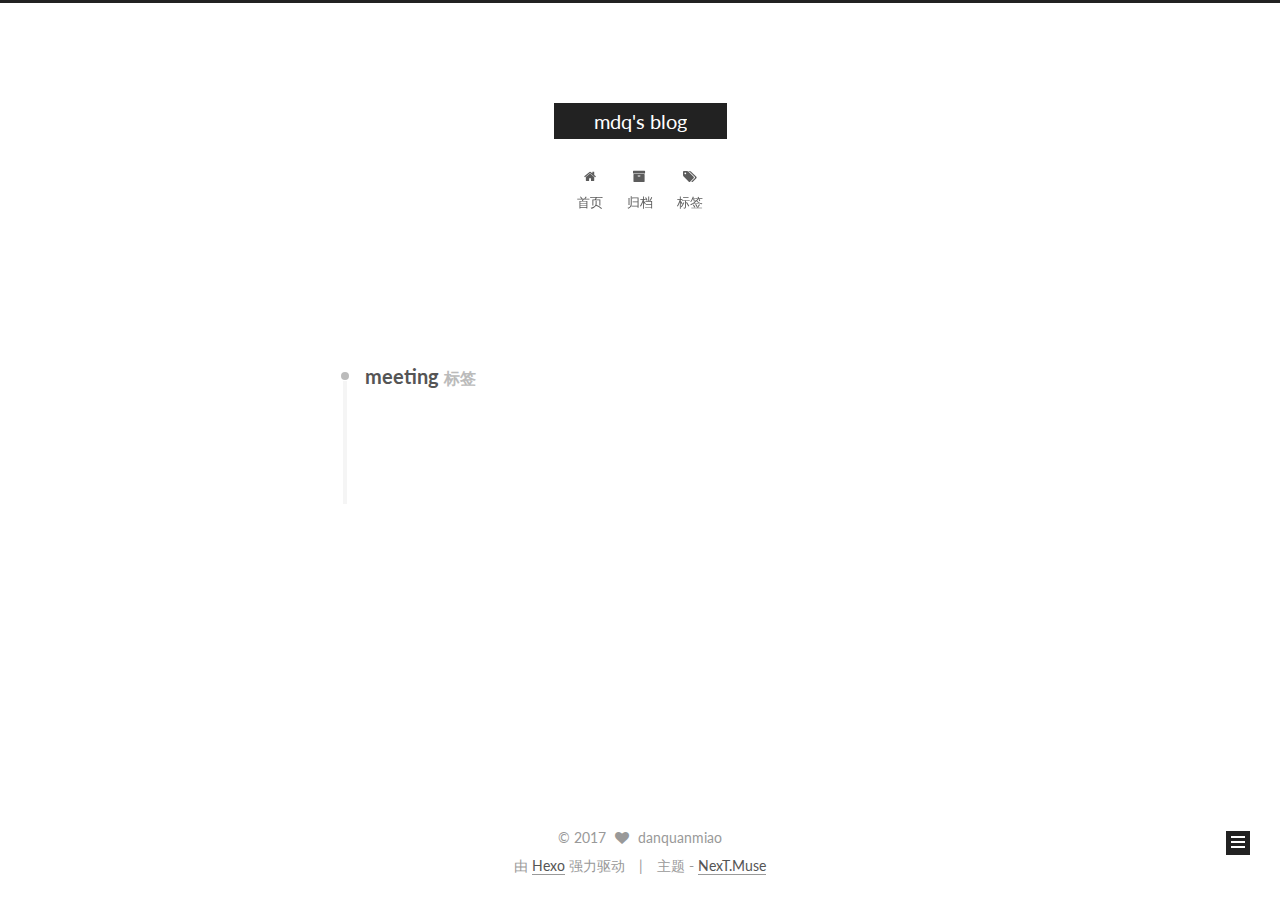
<file: tags/meeting/index.html>
<!doctype html>



  


<html class="theme-next muse use-motion" lang="zh-Hans">
<head>
  <meta charset="UTF-8"/>
<meta http-equiv="X-UA-Compatible" content="IE=edge" />
<meta name="viewport" content="width=device-width, initial-scale=1, maximum-scale=1"/>



<meta http-equiv="Cache-Control" content="no-transform" />
<meta http-equiv="Cache-Control" content="no-siteapp" />















  
  
  <link href="/lib/fancybox/source/jquery.fancybox.css?v=2.1.5" rel="stylesheet" type="text/css" />




  
  
  
  

  
    
    
  

  

  

  

  

  
    
    
    <link href="//fonts.googleapis.com/css?family=Lato:300,300italic,400,400italic,700,700italic&subset=latin,latin-ext" rel="stylesheet" type="text/css">
  






<link href="/lib/font-awesome/css/font-awesome.min.css?v=4.6.2" rel="stylesheet" type="text/css" />

<link href="/css/main.css?v=5.1.0" rel="stylesheet" type="text/css" />


  <meta name="keywords" content="Hexo, NexT" />








  <link rel="shortcut icon" type="image/x-icon" href="/favicon.ico?v=5.1.0" />






<meta property="og:type" content="website">
<meta property="og:title" content="mdq's blog">
<meta property="og:url" content="http://yoursite.com/tags/meeting/index.html">
<meta property="og:site_name" content="mdq's blog">
<meta name="twitter:card" content="summary">
<meta name="twitter:title" content="mdq's blog">



<script type="text/javascript" id="hexo.configurations">
  var NexT = window.NexT || {};
  var CONFIG = {
    root: '/',
    scheme: 'Muse',
    sidebar: {"position":"left","display":"post","offset":12,"offset_float":0,"b2t":false,"scrollpercent":false},
    fancybox: true,
    motion: true,
    duoshuo: {
      userId: '0',
      author: '博主'
    },
    algolia: {
      applicationID: '',
      apiKey: '',
      indexName: '',
      hits: {"per_page":10},
      labels: {"input_placeholder":"Search for Posts","hits_empty":"We didn't find any results for the search: ${query}","hits_stats":"${hits} results found in ${time} ms"}
    }
  };
</script>



  <link rel="canonical" href="http://yoursite.com/tags/meeting/"/>





  <title> 标签: meeting | mdq's blog </title>
</head>

<body itemscope itemtype="http://schema.org/WebPage" lang="zh-Hans">

  














  
  
    
  

  <div class="container one-collumn sidebar-position-left  ">
    <div class="headband"></div>

    <header id="header" class="header" itemscope itemtype="http://schema.org/WPHeader">
      <div class="header-inner"><div class="site-brand-wrapper">
  <div class="site-meta ">
    

    <div class="custom-logo-site-title">
      <a href="/"  class="brand" rel="start">
        <span class="logo-line-before"><i></i></span>
        <span class="site-title">mdq's blog</span>
        <span class="logo-line-after"><i></i></span>
      </a>
    </div>
      
        <p class="site-subtitle"></p>
      
  </div>

  <div class="site-nav-toggle">
    <button>
      <span class="btn-bar"></span>
      <span class="btn-bar"></span>
      <span class="btn-bar"></span>
    </button>
  </div>
</div>

<nav class="site-nav">
  

  
    <ul id="menu" class="menu">
      
        
        <li class="menu-item menu-item-home">
          <a href="/" rel="section">
            
              <i class="menu-item-icon fa fa-fw fa-home"></i> <br />
            
            首页
          </a>
        </li>
      
        
        <li class="menu-item menu-item-archives">
          <a href="/archives" rel="section">
            
              <i class="menu-item-icon fa fa-fw fa-archive"></i> <br />
            
            归档
          </a>
        </li>
      
        
        <li class="menu-item menu-item-tags">
          <a href="/tags" rel="section">
            
              <i class="menu-item-icon fa fa-fw fa-tags"></i> <br />
            
            标签
          </a>
        </li>
      

      
    </ul>
  

  
</nav>



 </div>
    </header>

    <main id="main" class="main">
      <div class="main-inner">
        <div class="content-wrap">
          <div id="content" class="content">
            

  <div id="posts" class="posts-collapse">
    <div class="collection-title">
      <h2 >
        meeting
        <small>标签</small>
      </h2>
    </div>

    
      

  <article class="post post-type-normal" itemscope itemtype="http://schema.org/Article">
    <header class="post-header">

      <h1 class="post-title">
        
            <a class="post-title-link" href="/2017/03/24/20170324-meetingReport/" itemprop="url">
              
                <span itemprop="name">20170324_meetingReport</span>
              
            </a>
        
      </h1>

      <div class="post-meta">
        <time class="post-time" itemprop="dateCreated"
              datetime="2017-03-24T11:07:57+08:00"
              content="2017-03-24" >
          03-24
        </time>
      </div>

    </header>
  </article>


    
  </div>

  

          
          </div>
          


          

        </div>
        
          
  
  <div class="sidebar-toggle">
    <div class="sidebar-toggle-line-wrap">
      <span class="sidebar-toggle-line sidebar-toggle-line-first"></span>
      <span class="sidebar-toggle-line sidebar-toggle-line-middle"></span>
      <span class="sidebar-toggle-line sidebar-toggle-line-last"></span>
    </div>
  </div>

  <aside id="sidebar" class="sidebar">
    <div class="sidebar-inner">

      

      

      <section class="site-overview sidebar-panel sidebar-panel-active">
        <div class="site-author motion-element" itemprop="author" itemscope itemtype="http://schema.org/Person">
          <img class="site-author-image" itemprop="image"
               src="/images/avatar.png"
               alt="danquanmiao" />
          <p class="site-author-name" itemprop="name">danquanmiao</p>
           
              <p class="site-description motion-element" itemprop="description"></p>
          
        </div>
        <nav class="site-state motion-element">

          
            <div class="site-state-item site-state-posts">
              <a href="/archives">
                <span class="site-state-item-count">4</span>
                <span class="site-state-item-name">日志</span>
              </a>
            </div>
          

          

          
            
            
            <div class="site-state-item site-state-tags">
              <a href="/tags/index.html">
                <span class="site-state-item-count">3</span>
                <span class="site-state-item-name">标签</span>
              </a>
            </div>
          

        </nav>

        

        <div class="links-of-author motion-element">
          
        </div>

        
        

        
        

        


      </section>

      

      

    </div>
  </aside>


        
      </div>
    </main>

    <footer id="footer" class="footer">
      <div class="footer-inner">
        <div class="copyright" >
  
  &copy; 
  <span itemprop="copyrightYear">2017</span>
  <span class="with-love">
    <i class="fa fa-heart"></i>
  </span>
  <span class="author" itemprop="copyrightHolder">danquanmiao</span>
</div>


<div class="powered-by">
  由 <a class="theme-link" href="https://hexo.io">Hexo</a> 强力驱动
</div>

<div class="theme-info">
  主题 -
  <a class="theme-link" href="https://github.com/iissnan/hexo-theme-next">
    NexT.Muse
  </a>
</div>


        

        
      </div>
    </footer>

    
      <div class="back-to-top">
        <i class="fa fa-arrow-up"></i>
        
      </div>
    
    
  </div>

  

<script type="text/javascript">
  if (Object.prototype.toString.call(window.Promise) !== '[object Function]') {
    window.Promise = null;
  }
</script>









  




  
  <script type="text/javascript" src="/lib/jquery/index.js?v=2.1.3"></script>

  
  <script type="text/javascript" src="/lib/fastclick/lib/fastclick.min.js?v=1.0.6"></script>

  
  <script type="text/javascript" src="/lib/jquery_lazyload/jquery.lazyload.js?v=1.9.7"></script>

  
  <script type="text/javascript" src="/lib/velocity/velocity.min.js?v=1.2.1"></script>

  
  <script type="text/javascript" src="/lib/velocity/velocity.ui.min.js?v=1.2.1"></script>

  
  <script type="text/javascript" src="/lib/fancybox/source/jquery.fancybox.pack.js?v=2.1.5"></script>


  


  <script type="text/javascript" src="/js/src/utils.js?v=5.1.0"></script>

  <script type="text/javascript" src="/js/src/motion.js?v=5.1.0"></script>



  
  

  

  


  <script type="text/javascript" src="/js/src/bootstrap.js?v=5.1.0"></script>



  



  




	





  





  





  



  
  

  

  

  

  


  

</body>
</html>
</file>
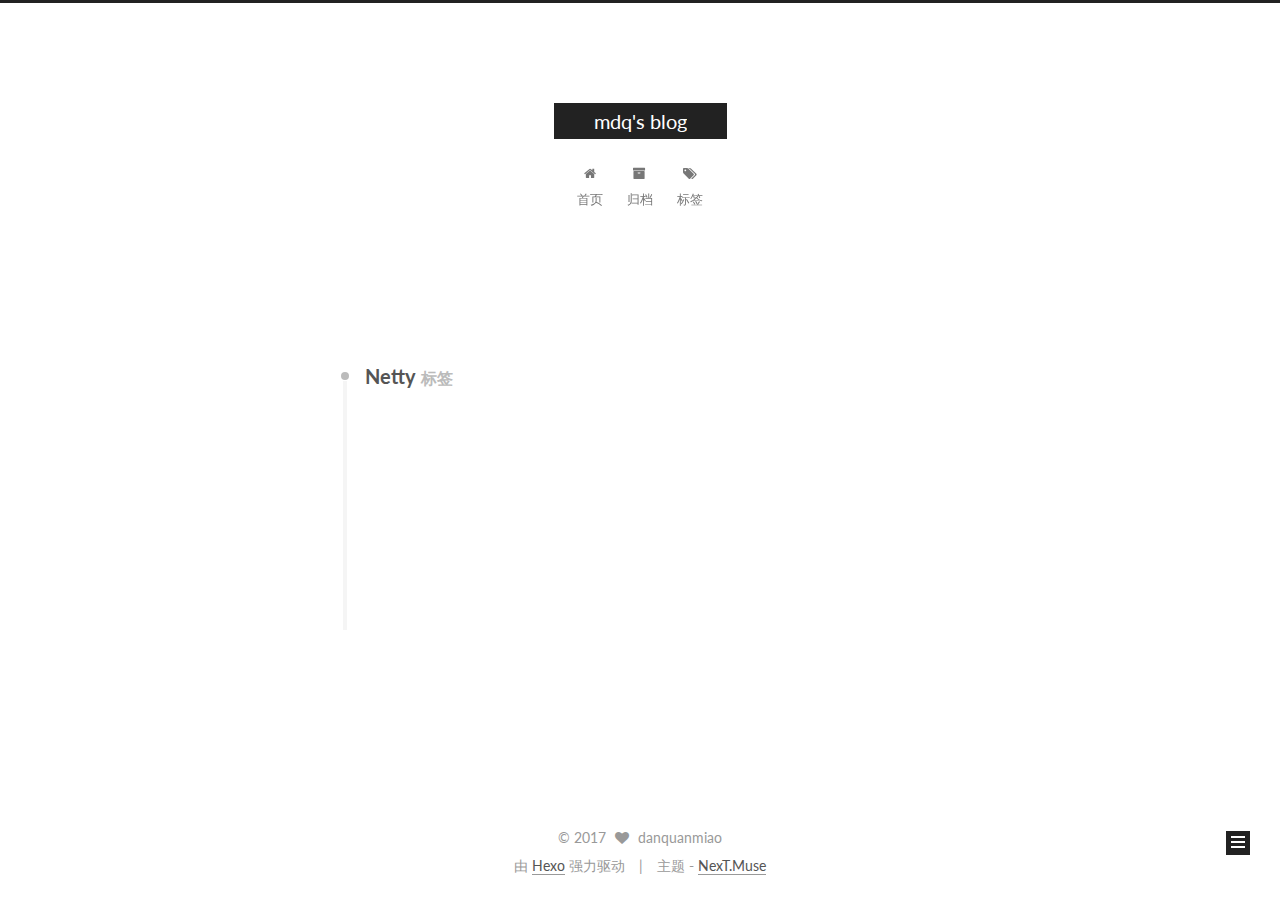
<file: tags/Netty/index.html>
<!doctype html>



  


<html class="theme-next muse use-motion" lang="zh-Hans">
<head>
  <meta charset="UTF-8"/>
<meta http-equiv="X-UA-Compatible" content="IE=edge" />
<meta name="viewport" content="width=device-width, initial-scale=1, maximum-scale=1"/>



<meta http-equiv="Cache-Control" content="no-transform" />
<meta http-equiv="Cache-Control" content="no-siteapp" />















  
  
  <link href="/lib/fancybox/source/jquery.fancybox.css?v=2.1.5" rel="stylesheet" type="text/css" />




  
  
  
  

  
    
    
  

  

  

  

  

  
    
    
    <link href="//fonts.googleapis.com/css?family=Lato:300,300italic,400,400italic,700,700italic&subset=latin,latin-ext" rel="stylesheet" type="text/css">
  






<link href="/lib/font-awesome/css/font-awesome.min.css?v=4.6.2" rel="stylesheet" type="text/css" />

<link href="/css/main.css?v=5.1.0" rel="stylesheet" type="text/css" />


  <meta name="keywords" content="Hexo, NexT" />








  <link rel="shortcut icon" type="image/x-icon" href="/favicon.ico?v=5.1.0" />






<meta property="og:type" content="website">
<meta property="og:title" content="mdq's blog">
<meta property="og:url" content="http://yoursite.com/tags/Netty/index.html">
<meta property="og:site_name" content="mdq's blog">
<meta name="twitter:card" content="summary">
<meta name="twitter:title" content="mdq's blog">



<script type="text/javascript" id="hexo.configurations">
  var NexT = window.NexT || {};
  var CONFIG = {
    root: '/',
    scheme: 'Muse',
    sidebar: {"position":"left","display":"post","offset":12,"offset_float":0,"b2t":false,"scrollpercent":false},
    fancybox: true,
    motion: true,
    duoshuo: {
      userId: '0',
      author: '博主'
    },
    algolia: {
      applicationID: '',
      apiKey: '',
      indexName: '',
      hits: {"per_page":10},
      labels: {"input_placeholder":"Search for Posts","hits_empty":"We didn't find any results for the search: ${query}","hits_stats":"${hits} results found in ${time} ms"}
    }
  };
</script>



  <link rel="canonical" href="http://yoursite.com/tags/Netty/"/>





  <title> 标签: Netty | mdq's blog </title>
</head>

<body itemscope itemtype="http://schema.org/WebPage" lang="zh-Hans">

  














  
  
    
  

  <div class="container one-collumn sidebar-position-left  ">
    <div class="headband"></div>

    <header id="header" class="header" itemscope itemtype="http://schema.org/WPHeader">
      <div class="header-inner"><div class="site-brand-wrapper">
  <div class="site-meta ">
    

    <div class="custom-logo-site-title">
      <a href="/"  class="brand" rel="start">
        <span class="logo-line-before"><i></i></span>
        <span class="site-title">mdq's blog</span>
        <span class="logo-line-after"><i></i></span>
      </a>
    </div>
      
        <p class="site-subtitle"></p>
      
  </div>

  <div class="site-nav-toggle">
    <button>
      <span class="btn-bar"></span>
      <span class="btn-bar"></span>
      <span class="btn-bar"></span>
    </button>
  </div>
</div>

<nav class="site-nav">
  

  
    <ul id="menu" class="menu">
      
        
        <li class="menu-item menu-item-home">
          <a href="/" rel="section">
            
              <i class="menu-item-icon fa fa-fw fa-home"></i> <br />
            
            首页
          </a>
        </li>
      
        
        <li class="menu-item menu-item-archives">
          <a href="/archives" rel="section">
            
              <i class="menu-item-icon fa fa-fw fa-archive"></i> <br />
            
            归档
          </a>
        </li>
      
        
        <li class="menu-item menu-item-tags">
          <a href="/tags" rel="section">
            
              <i class="menu-item-icon fa fa-fw fa-tags"></i> <br />
            
            标签
          </a>
        </li>
      

      
    </ul>
  

  
</nav>



 </div>
    </header>

    <main id="main" class="main">
      <div class="main-inner">
        <div class="content-wrap">
          <div id="content" class="content">
            

  <div id="posts" class="posts-collapse">
    <div class="collection-title">
      <h2 >
        Netty
        <small>标签</small>
      </h2>
    </div>

    
      

  <article class="post post-type-normal" itemscope itemtype="http://schema.org/Article">
    <header class="post-header">

      <h1 class="post-title">
        
            <a class="post-title-link" href="/2017/03/28/Netty-in-Action之EventLoop和线程模型/" itemprop="url">
              
                <span itemprop="name">Netty in Action之EventLoop和线程模型</span>
              
            </a>
        
      </h1>

      <div class="post-meta">
        <time class="post-time" itemprop="dateCreated"
              datetime="2017-03-28T14:46:34+08:00"
              content="2017-03-28" >
          03-28
        </time>
      </div>

    </header>
  </article>


    
      

  <article class="post post-type-normal" itemscope itemtype="http://schema.org/Article">
    <header class="post-header">

      <h1 class="post-title">
        
            <a class="post-title-link" href="/2017/03/13/Netty-in-Action之ChannelHandler和ChannelPipeline/" itemprop="url">
              
                <span itemprop="name">Netty in Action之ChannelHandler和ChannelPipeline</span>
              
            </a>
        
      </h1>

      <div class="post-meta">
        <time class="post-time" itemprop="dateCreated"
              datetime="2017-03-13T18:26:44+08:00"
              content="2017-03-13" >
          03-13
        </time>
      </div>

    </header>
  </article>


    
      

  <article class="post post-type-normal" itemscope itemtype="http://schema.org/Article">
    <header class="post-header">

      <h1 class="post-title">
        
            <a class="post-title-link" href="/2017/03/10/Netty-in-Action之ByteBuf/" itemprop="url">
              
                <span itemprop="name">Netty in Action之ByteBuf</span>
              
            </a>
        
      </h1>

      <div class="post-meta">
        <time class="post-time" itemprop="dateCreated"
              datetime="2017-03-10T13:41:25+08:00"
              content="2017-03-10" >
          03-10
        </time>
      </div>

    </header>
  </article>


    
  </div>

  

          
          </div>
          


          

        </div>
        
          
  
  <div class="sidebar-toggle">
    <div class="sidebar-toggle-line-wrap">
      <span class="sidebar-toggle-line sidebar-toggle-line-first"></span>
      <span class="sidebar-toggle-line sidebar-toggle-line-middle"></span>
      <span class="sidebar-toggle-line sidebar-toggle-line-last"></span>
    </div>
  </div>

  <aside id="sidebar" class="sidebar">
    <div class="sidebar-inner">

      

      

      <section class="site-overview sidebar-panel sidebar-panel-active">
        <div class="site-author motion-element" itemprop="author" itemscope itemtype="http://schema.org/Person">
          <img class="site-author-image" itemprop="image"
               src="/images/avatar.png"
               alt="danquanmiao" />
          <p class="site-author-name" itemprop="name">danquanmiao</p>
           
              <p class="site-description motion-element" itemprop="description"></p>
          
        </div>
        <nav class="site-state motion-element">

          
            <div class="site-state-item site-state-posts">
              <a href="/archives">
                <span class="site-state-item-count">4</span>
                <span class="site-state-item-name">日志</span>
              </a>
            </div>
          

          

          
            
            
            <div class="site-state-item site-state-tags">
              <a href="/tags/index.html">
                <span class="site-state-item-count">2</span>
                <span class="site-state-item-name">标签</span>
              </a>
            </div>
          

        </nav>

        

        <div class="links-of-author motion-element">
          
        </div>

        
        

        
        

        


      </section>

      

      

    </div>
  </aside>


        
      </div>
    </main>

    <footer id="footer" class="footer">
      <div class="footer-inner">
        <div class="copyright" >
  
  &copy; 
  <span itemprop="copyrightYear">2017</span>
  <span class="with-love">
    <i class="fa fa-heart"></i>
  </span>
  <span class="author" itemprop="copyrightHolder">danquanmiao</span>
</div>


<div class="powered-by">
  由 <a class="theme-link" href="https://hexo.io">Hexo</a> 强力驱动
</div>

<div class="theme-info">
  主题 -
  <a class="theme-link" href="https://github.com/iissnan/hexo-theme-next">
    NexT.Muse
  </a>
</div>


        

        
      </div>
    </footer>

    
      <div class="back-to-top">
        <i class="fa fa-arrow-up"></i>
        
      </div>
    
    
  </div>

  

<script type="text/javascript">
  if (Object.prototype.toString.call(window.Promise) !== '[object Function]') {
    window.Promise = null;
  }
</script>









  




  
  <script type="text/javascript" src="/lib/jquery/index.js?v=2.1.3"></script>

  
  <script type="text/javascript" src="/lib/fastclick/lib/fastclick.min.js?v=1.0.6"></script>

  
  <script type="text/javascript" src="/lib/jquery_lazyload/jquery.lazyload.js?v=1.9.7"></script>

  
  <script type="text/javascript" src="/lib/velocity/velocity.min.js?v=1.2.1"></script>

  
  <script type="text/javascript" src="/lib/velocity/velocity.ui.min.js?v=1.2.1"></script>

  
  <script type="text/javascript" src="/lib/fancybox/source/jquery.fancybox.pack.js?v=2.1.5"></script>


  


  <script type="text/javascript" src="/js/src/utils.js?v=5.1.0"></script>

  <script type="text/javascript" src="/js/src/motion.js?v=5.1.0"></script>



  
  

  

  


  <script type="text/javascript" src="/js/src/bootstrap.js?v=5.1.0"></script>



  



  




	





  





  





  



  
  

  

  

  

  


  

</body>
</html>
</file>
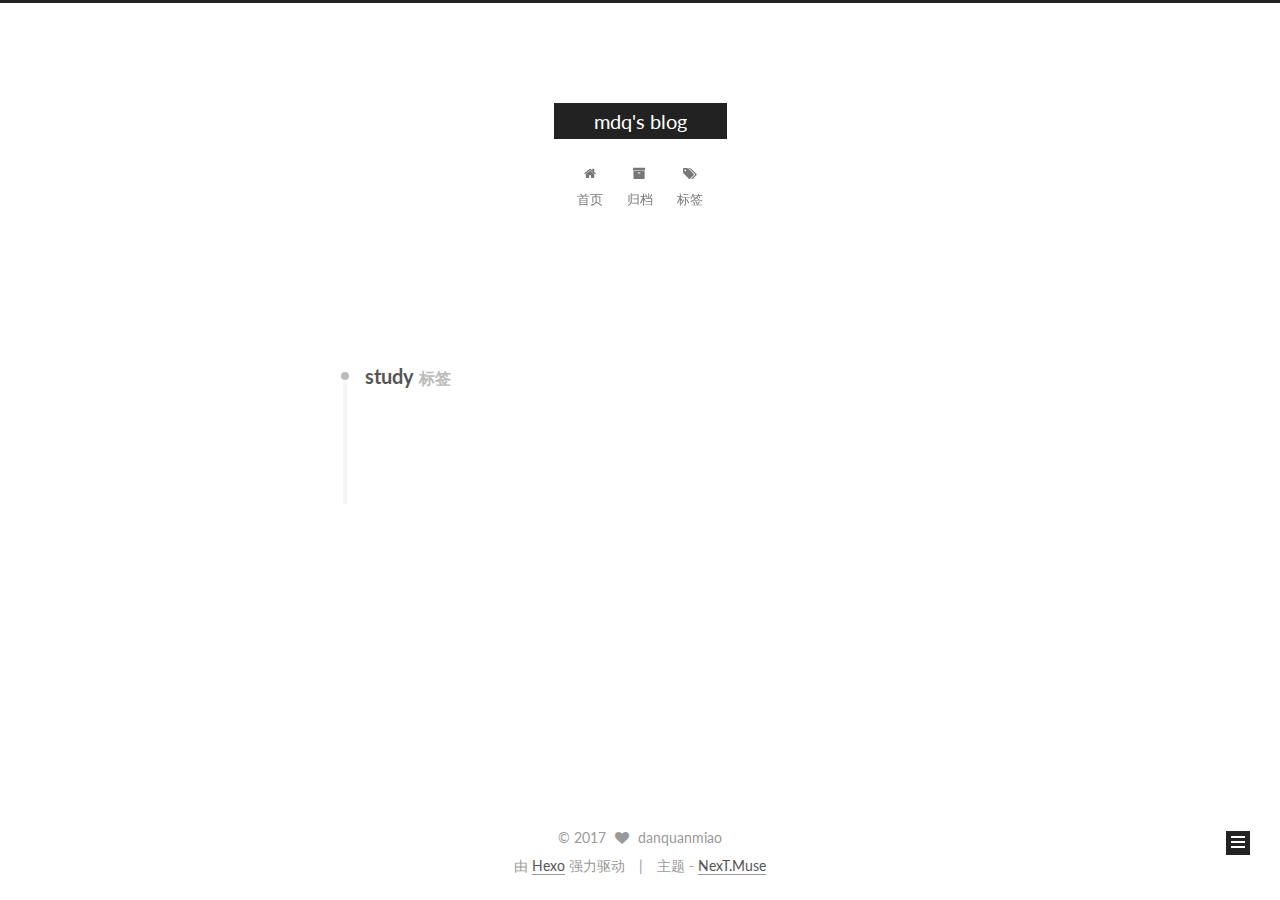
<file: tags/study/index.html>
<!doctype html>



  


<html class="theme-next muse use-motion" lang="zh-Hans">
<head>
  <meta charset="UTF-8"/>
<meta http-equiv="X-UA-Compatible" content="IE=edge" />
<meta name="viewport" content="width=device-width, initial-scale=1, maximum-scale=1"/>



<meta http-equiv="Cache-Control" content="no-transform" />
<meta http-equiv="Cache-Control" content="no-siteapp" />















  
  
  <link href="/lib/fancybox/source/jquery.fancybox.css?v=2.1.5" rel="stylesheet" type="text/css" />




  
  
  
  

  
    
    
  

  

  

  

  

  
    
    
    <link href="//fonts.googleapis.com/css?family=Lato:300,300italic,400,400italic,700,700italic&subset=latin,latin-ext" rel="stylesheet" type="text/css">
  






<link href="/lib/font-awesome/css/font-awesome.min.css?v=4.6.2" rel="stylesheet" type="text/css" />

<link href="/css/main.css?v=5.1.0" rel="stylesheet" type="text/css" />


  <meta name="keywords" content="Hexo, NexT" />








  <link rel="shortcut icon" type="image/x-icon" href="/favicon.ico?v=5.1.0" />






<meta property="og:type" content="website">
<meta property="og:title" content="mdq's blog">
<meta property="og:url" content="http://yoursite.com/tags/study/index.html">
<meta property="og:site_name" content="mdq's blog">
<meta name="twitter:card" content="summary">
<meta name="twitter:title" content="mdq's blog">



<script type="text/javascript" id="hexo.configurations">
  var NexT = window.NexT || {};
  var CONFIG = {
    root: '/',
    scheme: 'Muse',
    sidebar: {"position":"left","display":"post","offset":12,"offset_float":0,"b2t":false,"scrollpercent":false},
    fancybox: true,
    motion: true,
    duoshuo: {
      userId: '0',
      author: '博主'
    },
    algolia: {
      applicationID: '',
      apiKey: '',
      indexName: '',
      hits: {"per_page":10},
      labels: {"input_placeholder":"Search for Posts","hits_empty":"We didn't find any results for the search: ${query}","hits_stats":"${hits} results found in ${time} ms"}
    }
  };
</script>



  <link rel="canonical" href="http://yoursite.com/tags/study/"/>





  <title> 标签: study | mdq's blog </title>
</head>

<body itemscope itemtype="http://schema.org/WebPage" lang="zh-Hans">

  














  
  
    
  

  <div class="container one-collumn sidebar-position-left  ">
    <div class="headband"></div>

    <header id="header" class="header" itemscope itemtype="http://schema.org/WPHeader">
      <div class="header-inner"><div class="site-brand-wrapper">
  <div class="site-meta ">
    

    <div class="custom-logo-site-title">
      <a href="/"  class="brand" rel="start">
        <span class="logo-line-before"><i></i></span>
        <span class="site-title">mdq's blog</span>
        <span class="logo-line-after"><i></i></span>
      </a>
    </div>
      
        <p class="site-subtitle"></p>
      
  </div>

  <div class="site-nav-toggle">
    <button>
      <span class="btn-bar"></span>
      <span class="btn-bar"></span>
      <span class="btn-bar"></span>
    </button>
  </div>
</div>

<nav class="site-nav">
  

  
    <ul id="menu" class="menu">
      
        
        <li class="menu-item menu-item-home">
          <a href="/" rel="section">
            
              <i class="menu-item-icon fa fa-fw fa-home"></i> <br />
            
            首页
          </a>
        </li>
      
        
        <li class="menu-item menu-item-archives">
          <a href="/archives" rel="section">
            
              <i class="menu-item-icon fa fa-fw fa-archive"></i> <br />
            
            归档
          </a>
        </li>
      
        
        <li class="menu-item menu-item-tags">
          <a href="/tags" rel="section">
            
              <i class="menu-item-icon fa fa-fw fa-tags"></i> <br />
            
            标签
          </a>
        </li>
      

      
    </ul>
  

  
</nav>



 </div>
    </header>

    <main id="main" class="main">
      <div class="main-inner">
        <div class="content-wrap">
          <div id="content" class="content">
            

  <div id="posts" class="posts-collapse">
    <div class="collection-title">
      <h2 >
        study
        <small>标签</small>
      </h2>
    </div>

    
      

  <article class="post post-type-normal" itemscope itemtype="http://schema.org/Article">
    <header class="post-header">

      <h1 class="post-title">
        
            <a class="post-title-link" href="/2017/03/08/markdown语法/" itemprop="url">
              
                <span itemprop="name">markdown语法</span>
              
            </a>
        
      </h1>

      <div class="post-meta">
        <time class="post-time" itemprop="dateCreated"
              datetime="2017-03-08T19:59:37+08:00"
              content="2017-03-08" >
          03-08
        </time>
      </div>

    </header>
  </article>


    
  </div>

  

          
          </div>
          


          

        </div>
        
          
  
  <div class="sidebar-toggle">
    <div class="sidebar-toggle-line-wrap">
      <span class="sidebar-toggle-line sidebar-toggle-line-first"></span>
      <span class="sidebar-toggle-line sidebar-toggle-line-middle"></span>
      <span class="sidebar-toggle-line sidebar-toggle-line-last"></span>
    </div>
  </div>

  <aside id="sidebar" class="sidebar">
    <div class="sidebar-inner">

      

      

      <section class="site-overview sidebar-panel sidebar-panel-active">
        <div class="site-author motion-element" itemprop="author" itemscope itemtype="http://schema.org/Person">
          <img class="site-author-image" itemprop="image"
               src="/images/avatar.png"
               alt="danquanmiao" />
          <p class="site-author-name" itemprop="name">danquanmiao</p>
           
              <p class="site-description motion-element" itemprop="description"></p>
          
        </div>
        <nav class="site-state motion-element">

          
            <div class="site-state-item site-state-posts">
              <a href="/archives">
                <span class="site-state-item-count">4</span>
                <span class="site-state-item-name">日志</span>
              </a>
            </div>
          

          

          
            
            
            <div class="site-state-item site-state-tags">
              <a href="/tags/index.html">
                <span class="site-state-item-count">2</span>
                <span class="site-state-item-name">标签</span>
              </a>
            </div>
          

        </nav>

        

        <div class="links-of-author motion-element">
          
        </div>

        
        

        
        

        


      </section>

      

      

    </div>
  </aside>


        
      </div>
    </main>

    <footer id="footer" class="footer">
      <div class="footer-inner">
        <div class="copyright" >
  
  &copy; 
  <span itemprop="copyrightYear">2017</span>
  <span class="with-love">
    <i class="fa fa-heart"></i>
  </span>
  <span class="author" itemprop="copyrightHolder">danquanmiao</span>
</div>


<div class="powered-by">
  由 <a class="theme-link" href="https://hexo.io">Hexo</a> 强力驱动
</div>

<div class="theme-info">
  主题 -
  <a class="theme-link" href="https://github.com/iissnan/hexo-theme-next">
    NexT.Muse
  </a>
</div>


        

        
      </div>
    </footer>

    
      <div class="back-to-top">
        <i class="fa fa-arrow-up"></i>
        
      </div>
    
    
  </div>

  

<script type="text/javascript">
  if (Object.prototype.toString.call(window.Promise) !== '[object Function]') {
    window.Promise = null;
  }
</script>









  




  
  <script type="text/javascript" src="/lib/jquery/index.js?v=2.1.3"></script>

  
  <script type="text/javascript" src="/lib/fastclick/lib/fastclick.min.js?v=1.0.6"></script>

  
  <script type="text/javascript" src="/lib/jquery_lazyload/jquery.lazyload.js?v=1.9.7"></script>

  
  <script type="text/javascript" src="/lib/velocity/velocity.min.js?v=1.2.1"></script>

  
  <script type="text/javascript" src="/lib/velocity/velocity.ui.min.js?v=1.2.1"></script>

  
  <script type="text/javascript" src="/lib/fancybox/source/jquery.fancybox.pack.js?v=2.1.5"></script>


  


  <script type="text/javascript" src="/js/src/utils.js?v=5.1.0"></script>

  <script type="text/javascript" src="/js/src/motion.js?v=5.1.0"></script>



  
  

  

  


  <script type="text/javascript" src="/js/src/bootstrap.js?v=5.1.0"></script>



  



  




	





  





  





  



  
  

  

  

  

  


  

</body>
</html>
</file>
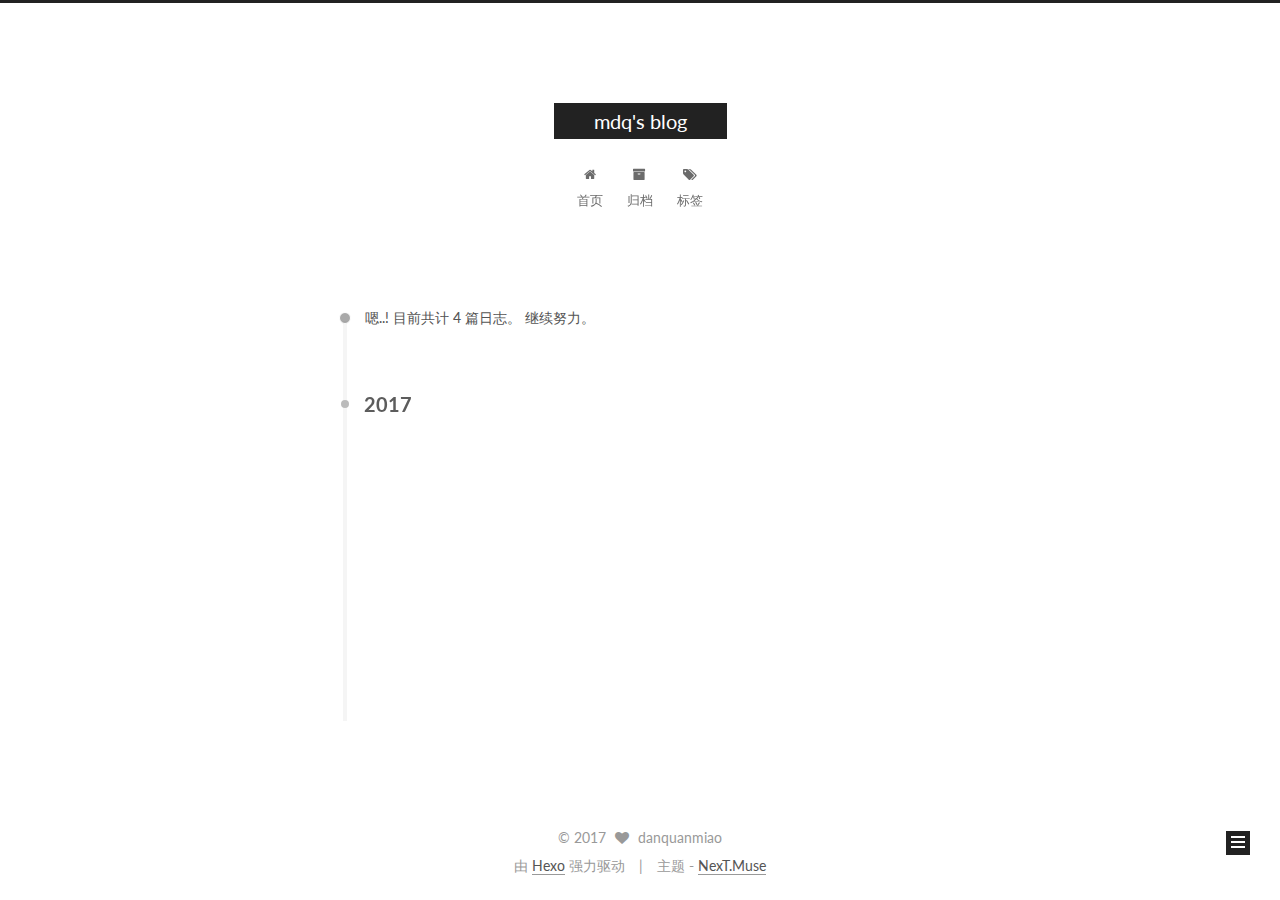
<file: archives/2017/03/index.html>
<!doctype html>



  


<html class="theme-next muse use-motion" lang="zh-Hans">
<head>
  <meta charset="UTF-8"/>
<meta http-equiv="X-UA-Compatible" content="IE=edge" />
<meta name="viewport" content="width=device-width, initial-scale=1, maximum-scale=1"/>



<meta http-equiv="Cache-Control" content="no-transform" />
<meta http-equiv="Cache-Control" content="no-siteapp" />















  
  
  <link href="/lib/fancybox/source/jquery.fancybox.css?v=2.1.5" rel="stylesheet" type="text/css" />




  
  
  
  

  
    
    
  

  

  

  

  

  
    
    
    <link href="//fonts.googleapis.com/css?family=Lato:300,300italic,400,400italic,700,700italic&subset=latin,latin-ext" rel="stylesheet" type="text/css">
  






<link href="/lib/font-awesome/css/font-awesome.min.css?v=4.6.2" rel="stylesheet" type="text/css" />

<link href="/css/main.css?v=5.1.0" rel="stylesheet" type="text/css" />


  <meta name="keywords" content="Hexo, NexT" />








  <link rel="shortcut icon" type="image/x-icon" href="/favicon.ico?v=5.1.0" />






<meta property="og:type" content="website">
<meta property="og:title" content="mdq's blog">
<meta property="og:url" content="http://yoursite.com/archives/2017/03/index.html">
<meta property="og:site_name" content="mdq's blog">
<meta name="twitter:card" content="summary">
<meta name="twitter:title" content="mdq's blog">



<script type="text/javascript" id="hexo.configurations">
  var NexT = window.NexT || {};
  var CONFIG = {
    root: '/',
    scheme: 'Muse',
    sidebar: {"position":"left","display":"post","offset":12,"offset_float":0,"b2t":false,"scrollpercent":false},
    fancybox: true,
    motion: true,
    duoshuo: {
      userId: '0',
      author: '博主'
    },
    algolia: {
      applicationID: '',
      apiKey: '',
      indexName: '',
      hits: {"per_page":10},
      labels: {"input_placeholder":"Search for Posts","hits_empty":"We didn't find any results for the search: ${query}","hits_stats":"${hits} results found in ${time} ms"}
    }
  };
</script>



  <link rel="canonical" href="http://yoursite.com/archives/2017/03/"/>





  <title> 归档 | mdq's blog </title>
</head>

<body itemscope itemtype="http://schema.org/WebPage" lang="zh-Hans">

  














  
  
    
  

  <div class="container one-collumn sidebar-position-left  page-archive  ">
    <div class="headband"></div>

    <header id="header" class="header" itemscope itemtype="http://schema.org/WPHeader">
      <div class="header-inner"><div class="site-brand-wrapper">
  <div class="site-meta ">
    

    <div class="custom-logo-site-title">
      <a href="/"  class="brand" rel="start">
        <span class="logo-line-before"><i></i></span>
        <span class="site-title">mdq's blog</span>
        <span class="logo-line-after"><i></i></span>
      </a>
    </div>
      
        <p class="site-subtitle"></p>
      
  </div>

  <div class="site-nav-toggle">
    <button>
      <span class="btn-bar"></span>
      <span class="btn-bar"></span>
      <span class="btn-bar"></span>
    </button>
  </div>
</div>

<nav class="site-nav">
  

  
    <ul id="menu" class="menu">
      
        
        <li class="menu-item menu-item-home">
          <a href="/" rel="section">
            
              <i class="menu-item-icon fa fa-fw fa-home"></i> <br />
            
            首页
          </a>
        </li>
      
        
        <li class="menu-item menu-item-archives">
          <a href="/archives" rel="section">
            
              <i class="menu-item-icon fa fa-fw fa-archive"></i> <br />
            
            归档
          </a>
        </li>
      
        
        <li class="menu-item menu-item-tags">
          <a href="/tags" rel="section">
            
              <i class="menu-item-icon fa fa-fw fa-tags"></i> <br />
            
            标签
          </a>
        </li>
      

      
    </ul>
  

  
</nav>



 </div>
    </header>

    <main id="main" class="main">
      <div class="main-inner">
        <div class="content-wrap">
          <div id="content" class="content">
            

  <section id="posts" class="posts-collapse">
    <span class="archive-move-on"></span>

    <span class="archive-page-counter">
      
      
      
        
      
      嗯..! 目前共计 4 篇日志。 继续努力。
    </span>

    

      
      
      

      
        
        <div class="collection-title">
          <h2 class="archive-year motion-element" id="archive-year-2017">2017</h2>
        </div>
      
      

      

  <article class="post post-type-normal" itemscope itemtype="http://schema.org/Article">
    <header class="post-header">

      <h1 class="post-title">
        
            <a class="post-title-link" href="/2017/03/28/Netty-in-Action之EventLoop和线程模型/" itemprop="url">
              
                <span itemprop="name">Netty in Action之EventLoop和线程模型</span>
              
            </a>
        
      </h1>

      <div class="post-meta">
        <time class="post-time" itemprop="dateCreated"
              datetime="2017-03-28T14:46:34+08:00"
              content="2017-03-28" >
          03-28
        </time>
      </div>

    </header>
  </article>



    

      
      
      

      
      

      

  <article class="post post-type-normal" itemscope itemtype="http://schema.org/Article">
    <header class="post-header">

      <h1 class="post-title">
        
            <a class="post-title-link" href="/2017/03/13/Netty-in-Action之ChannelHandler和ChannelPipeline/" itemprop="url">
              
                <span itemprop="name">Netty in Action之ChannelHandler和ChannelPipeline</span>
              
            </a>
        
      </h1>

      <div class="post-meta">
        <time class="post-time" itemprop="dateCreated"
              datetime="2017-03-13T18:26:44+08:00"
              content="2017-03-13" >
          03-13
        </time>
      </div>

    </header>
  </article>



    

      
      
      

      
      

      

  <article class="post post-type-normal" itemscope itemtype="http://schema.org/Article">
    <header class="post-header">

      <h1 class="post-title">
        
            <a class="post-title-link" href="/2017/03/10/Netty-in-Action之ByteBuf/" itemprop="url">
              
                <span itemprop="name">Netty in Action之ByteBuf</span>
              
            </a>
        
      </h1>

      <div class="post-meta">
        <time class="post-time" itemprop="dateCreated"
              datetime="2017-03-10T13:41:25+08:00"
              content="2017-03-10" >
          03-10
        </time>
      </div>

    </header>
  </article>



    

      
      
      

      
      

      

  <article class="post post-type-normal" itemscope itemtype="http://schema.org/Article">
    <header class="post-header">

      <h1 class="post-title">
        
            <a class="post-title-link" href="/2017/03/08/markdown语法/" itemprop="url">
              
                <span itemprop="name">markdown语法</span>
              
            </a>
        
      </h1>

      <div class="post-meta">
        <time class="post-time" itemprop="dateCreated"
              datetime="2017-03-08T19:59:37+08:00"
              content="2017-03-08" >
          03-08
        </time>
      </div>

    </header>
  </article>



    

  </section>

  


          
          </div>
          


          

        </div>
        
          
  
  <div class="sidebar-toggle">
    <div class="sidebar-toggle-line-wrap">
      <span class="sidebar-toggle-line sidebar-toggle-line-first"></span>
      <span class="sidebar-toggle-line sidebar-toggle-line-middle"></span>
      <span class="sidebar-toggle-line sidebar-toggle-line-last"></span>
    </div>
  </div>

  <aside id="sidebar" class="sidebar">
    <div class="sidebar-inner">

      

      

      <section class="site-overview sidebar-panel sidebar-panel-active">
        <div class="site-author motion-element" itemprop="author" itemscope itemtype="http://schema.org/Person">
          <img class="site-author-image" itemprop="image"
               src="/images/avatar.png"
               alt="danquanmiao" />
          <p class="site-author-name" itemprop="name">danquanmiao</p>
           
              <p class="site-description motion-element" itemprop="description"></p>
          
        </div>
        <nav class="site-state motion-element">

          
            <div class="site-state-item site-state-posts">
              <a href="/archives">
                <span class="site-state-item-count">4</span>
                <span class="site-state-item-name">日志</span>
              </a>
            </div>
          

          

          
            
            
            <div class="site-state-item site-state-tags">
              <a href="/tags/index.html">
                <span class="site-state-item-count">2</span>
                <span class="site-state-item-name">标签</span>
              </a>
            </div>
          

        </nav>

        

        <div class="links-of-author motion-element">
          
        </div>

        
        

        
        

        


      </section>

      

      

    </div>
  </aside>


        
      </div>
    </main>

    <footer id="footer" class="footer">
      <div class="footer-inner">
        <div class="copyright" >
  
  &copy; 
  <span itemprop="copyrightYear">2017</span>
  <span class="with-love">
    <i class="fa fa-heart"></i>
  </span>
  <span class="author" itemprop="copyrightHolder">danquanmiao</span>
</div>


<div class="powered-by">
  由 <a class="theme-link" href="https://hexo.io">Hexo</a> 强力驱动
</div>

<div class="theme-info">
  主题 -
  <a class="theme-link" href="https://github.com/iissnan/hexo-theme-next">
    NexT.Muse
  </a>
</div>


        

        
      </div>
    </footer>

    
      <div class="back-to-top">
        <i class="fa fa-arrow-up"></i>
        
      </div>
    
    
  </div>

  

<script type="text/javascript">
  if (Object.prototype.toString.call(window.Promise) !== '[object Function]') {
    window.Promise = null;
  }
</script>









  




  
  <script type="text/javascript" src="/lib/jquery/index.js?v=2.1.3"></script>

  
  <script type="text/javascript" src="/lib/fastclick/lib/fastclick.min.js?v=1.0.6"></script>

  
  <script type="text/javascript" src="/lib/jquery_lazyload/jquery.lazyload.js?v=1.9.7"></script>

  
  <script type="text/javascript" src="/lib/velocity/velocity.min.js?v=1.2.1"></script>

  
  <script type="text/javascript" src="/lib/velocity/velocity.ui.min.js?v=1.2.1"></script>

  
  <script type="text/javascript" src="/lib/fancybox/source/jquery.fancybox.pack.js?v=2.1.5"></script>


  


  <script type="text/javascript" src="/js/src/utils.js?v=5.1.0"></script>

  <script type="text/javascript" src="/js/src/motion.js?v=5.1.0"></script>



  
  

  
  
    <script type="text/javascript" id="motion.page.archive">
      $('.archive-year').velocity('transition.slideLeftIn');
    </script>
  


  


  <script type="text/javascript" src="/js/src/bootstrap.js?v=5.1.0"></script>



  



  




	





  





  





  



  
  

  

  

  

  


  

</body>
</html>
</file>
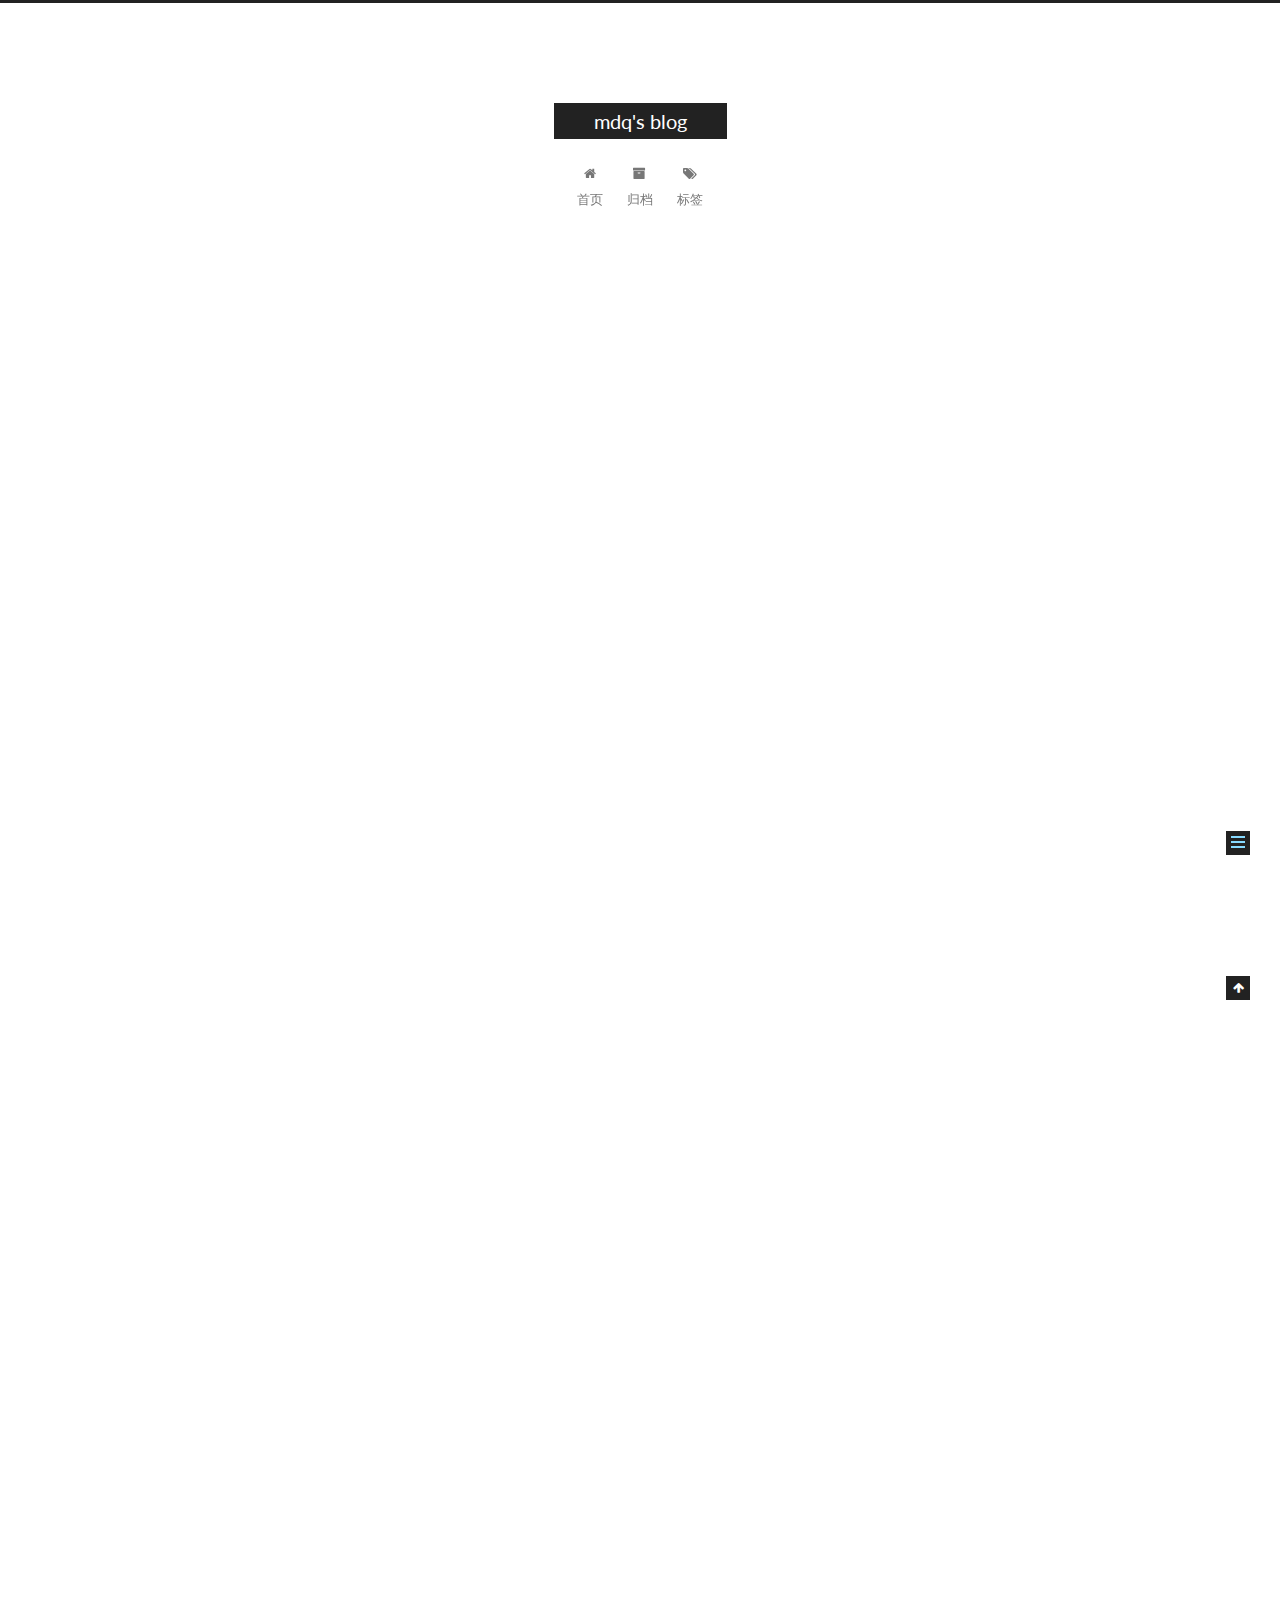
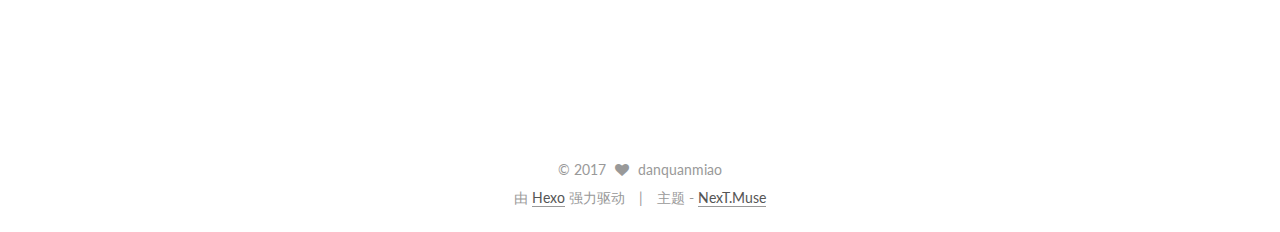
<file: 2017/03/08/markdown语法/index.html>
<!doctype html>



  


<html class="theme-next muse use-motion" lang="zh-Hans">
<head>
  <meta charset="UTF-8"/>
<meta http-equiv="X-UA-Compatible" content="IE=edge" />
<meta name="viewport" content="width=device-width, initial-scale=1, maximum-scale=1"/>



<meta http-equiv="Cache-Control" content="no-transform" />
<meta http-equiv="Cache-Control" content="no-siteapp" />















  
  
  <link href="/lib/fancybox/source/jquery.fancybox.css?v=2.1.5" rel="stylesheet" type="text/css" />




  
  
  
  

  
    
    
  

  

  

  

  

  
    
    
    <link href="//fonts.googleapis.com/css?family=Lato:300,300italic,400,400italic,700,700italic&subset=latin,latin-ext" rel="stylesheet" type="text/css">
  






<link href="/lib/font-awesome/css/font-awesome.min.css?v=4.6.2" rel="stylesheet" type="text/css" />

<link href="/css/main.css?v=5.1.0" rel="stylesheet" type="text/css" />


  <meta name="keywords" content="study," />








  <link rel="shortcut icon" type="image/x-icon" href="/favicon.ico?v=5.1.0" />






<meta name="description" content="区块元素标题类Atx形式则是在行首插入1到6个#，对应到标题1到6阶

列表Markdown 支持有序列表和无序列表。

无序列表使用星号、加号或是减号作为列表标记
有序列表则使用数字接着一个英文句点">
<meta property="og:type" content="article">
<meta property="og:title" content="markdown语法">
<meta property="og:url" content="http://yoursite.com/2017/03/08/markdown语法/index.html">
<meta property="og:site_name" content="mdq's blog">
<meta property="og:description" content="区块元素标题类Atx形式则是在行首插入1到6个#，对应到标题1到6阶

列表Markdown 支持有序列表和无序列表。

无序列表使用星号、加号或是减号作为列表标记
有序列表则使用数字接着一个英文句点">
<meta property="og:updated_time" content="2017-03-14T02:48:43.000Z">
<meta name="twitter:card" content="summary">
<meta name="twitter:title" content="markdown语法">
<meta name="twitter:description" content="区块元素标题类Atx形式则是在行首插入1到6个#，对应到标题1到6阶

列表Markdown 支持有序列表和无序列表。

无序列表使用星号、加号或是减号作为列表标记
有序列表则使用数字接着一个英文句点">



<script type="text/javascript" id="hexo.configurations">
  var NexT = window.NexT || {};
  var CONFIG = {
    root: '/',
    scheme: 'Muse',
    sidebar: {"position":"left","display":"post","offset":12,"offset_float":0,"b2t":false,"scrollpercent":false},
    fancybox: true,
    motion: true,
    duoshuo: {
      userId: '0',
      author: '博主'
    },
    algolia: {
      applicationID: '',
      apiKey: '',
      indexName: '',
      hits: {"per_page":10},
      labels: {"input_placeholder":"Search for Posts","hits_empty":"We didn't find any results for the search: ${query}","hits_stats":"${hits} results found in ${time} ms"}
    }
  };
</script>



  <link rel="canonical" href="http://yoursite.com/2017/03/08/markdown语法/"/>





  <title> markdown语法 | mdq's blog </title>
</head>

<body itemscope itemtype="http://schema.org/WebPage" lang="zh-Hans">

  














  
  
    
  

  <div class="container one-collumn sidebar-position-left page-post-detail ">
    <div class="headband"></div>

    <header id="header" class="header" itemscope itemtype="http://schema.org/WPHeader">
      <div class="header-inner"><div class="site-brand-wrapper">
  <div class="site-meta ">
    

    <div class="custom-logo-site-title">
      <a href="/"  class="brand" rel="start">
        <span class="logo-line-before"><i></i></span>
        <span class="site-title">mdq's blog</span>
        <span class="logo-line-after"><i></i></span>
      </a>
    </div>
      
        <p class="site-subtitle"></p>
      
  </div>

  <div class="site-nav-toggle">
    <button>
      <span class="btn-bar"></span>
      <span class="btn-bar"></span>
      <span class="btn-bar"></span>
    </button>
  </div>
</div>

<nav class="site-nav">
  

  
    <ul id="menu" class="menu">
      
        
        <li class="menu-item menu-item-home">
          <a href="/" rel="section">
            
              <i class="menu-item-icon fa fa-fw fa-home"></i> <br />
            
            首页
          </a>
        </li>
      
        
        <li class="menu-item menu-item-archives">
          <a href="/archives" rel="section">
            
              <i class="menu-item-icon fa fa-fw fa-archive"></i> <br />
            
            归档
          </a>
        </li>
      
        
        <li class="menu-item menu-item-tags">
          <a href="/tags" rel="section">
            
              <i class="menu-item-icon fa fa-fw fa-tags"></i> <br />
            
            标签
          </a>
        </li>
      

      
    </ul>
  

  
</nav>



 </div>
    </header>

    <main id="main" class="main">
      <div class="main-inner">
        <div class="content-wrap">
          <div id="content" class="content">
            

  <div id="posts" class="posts-expand">
    

  

  
  
  

  <article class="post post-type-normal " itemscope itemtype="http://schema.org/Article">
    <link itemprop="mainEntityOfPage" href="http://yoursite.com/2017/03/08/markdown语法/">

    <span hidden itemprop="author" itemscope itemtype="http://schema.org/Person">
      <meta itemprop="name" content="danquanmiao">
      <meta itemprop="description" content="">
      <meta itemprop="image" content="/images/avatar.png">
    </span>

    <span hidden itemprop="publisher" itemscope itemtype="http://schema.org/Organization">
      <meta itemprop="name" content="mdq's blog">
    </span>

    
      <header class="post-header">

        
        
          <h1 class="post-title" itemprop="name headline">
            
            
              
                markdown语法
              
            
          </h1>
        

        <div class="post-meta">
          <span class="post-time">
            
              <span class="post-meta-item-icon">
                <i class="fa fa-calendar-o"></i>
              </span>
              
                <span class="post-meta-item-text">发表于</span>
              
              <time title="创建于" itemprop="dateCreated datePublished" datetime="2017-03-08T19:59:37+08:00">
                2017-03-08
              </time>
            

            

            
          </span>

          

          
            
          

          
          

          

          

          

        </div>
      </header>
    


    <div class="post-body" itemprop="articleBody">

      
      

      
        <h1 id="区块元素"><a href="#区块元素" class="headerlink" title="区块元素"></a>区块元素</h1><h2 id="标题"><a href="#标题" class="headerlink" title="标题"></a>标题</h2><p>类Atx形式则是在行首插入1到6个#，对应到标题1到6阶</p>
<hr>
<h2 id="列表"><a href="#列表" class="headerlink" title="列表"></a>列表</h2><p>Markdown 支持有序列表和无序列表。</p>
<ol>
<li>无序列表使用星号、加号或是减号作为列表标记</li>
<li>有序列表则使用数字接着一个英文句点</li>
</ol>
<hr>
<a id="more"></a>
<h2 id="代码区块"><a href="#代码区块" class="headerlink" title="代码区块"></a>代码区块</h2><p>要在 Markdown 中建立代码区块很简单，只要简单地缩进4个空格或是1个制表符<br>Markdown会用&lt;pre&gt;和&lt;code&gt;标签来把代码区块包起来</p>
<hr>
<h2 id="分割线"><a href="#分割线" class="headerlink" title="分割线"></a>分割线</h2><p>你可以在一行中用三个以上的星号、减号、底线来建立一个分隔线，行内不能有其他东西。<br>你也可以在星号或是减号中间插入空格。</p>
<hr>
<h1 id="区段元素"><a href="#区段元素" class="headerlink" title="区段元素"></a>区段元素</h1><h2 id="链接"><a href="#链接" class="headerlink" title="链接"></a>链接</h2><p>链接文字都是用 [方括号] 来标记。<br>要建立一个行内式的链接，只要在方块括号后面紧接着圆括号并插入网址链接即可<br>如果你还想要加上链接的 title 文字，只要在网址后面，用双引号把 title 文字包起来即可<br>例如：<br><figure class="highlight tex"><table><tr><td class="gutter"><pre><div class="line">1</div><div class="line">2</div><div class="line">3</div></pre></td><td class="code"><pre><div class="line">This is [an example](http://example.com/ "Title") inline link.</div><div class="line"></div><div class="line">[This link](http://example.net/) has no title attribute.</div></pre></td></tr></table></figure></p>
<hr>
<h2 id="强调"><a href="#强调" class="headerlink" title="强调"></a>强调</h2><p>Markdown 使用星号（*）和底线（_）作为标记强调字词的符号，被 * 或 _ 包围的字词会被转成用 &lt;em&gt; 标签包围，用两个 *或 _ 包起来的话，则会被转成 &lt;strong&gt;<br>例如：<br><figure class="highlight tex"><table><tr><td class="gutter"><pre><div class="line">1</div><div class="line">2</div><div class="line">3</div></pre></td><td class="code"><pre><div class="line">*single asterisks*</div><div class="line"></div><div class="line">_single underscores_</div></pre></td></tr></table></figure></p>
<hr>
<h2 id="代码"><a href="#代码" class="headerlink" title="代码"></a>代码</h2><p>如果要标记一小段行内代码，你可以用反引号把它包起来（`），例如：<br><figure class="highlight tex"><table><tr><td class="gutter"><pre><div class="line">1</div></pre></td><td class="code"><pre><div class="line">Use the `printf()` function.</div></pre></td></tr></table></figure></p>
<hr>
<h2 id="图片"><a href="#图片" class="headerlink" title="图片"></a>图片</h2><p>参考式的图片语法:<br><figure class="highlight tex"><table><tr><td class="gutter"><pre><div class="line">1</div><div class="line">2</div></pre></td><td class="code"><pre><div class="line">![Alt text][id]</div><div class="line">[id]: url/to/image  "Optional title attribute"</div></pre></td></tr></table></figure></p>
<hr>
<h1 id="其他"><a href="#其他" class="headerlink" title="其他"></a>其他</h1><h2 id="反斜杠"><a href="#反斜杠" class="headerlink" title="反斜杠"></a>反斜杠</h2><p>Markdown 支持以下这些符号前面加上反斜杠来帮助插入普通的符号：<br><figure class="highlight tex"><table><tr><td class="gutter"><pre><div class="line">1</div><div class="line">2</div><div class="line">3</div><div class="line">4</div><div class="line">5</div><div class="line">6</div><div class="line">7</div><div class="line">8</div><div class="line">9</div><div class="line">10</div><div class="line">11</div><div class="line">12</div></pre></td><td class="code"><pre><div class="line"><span class="tag">\<span class="name"> </span></span>  反斜线</div><div class="line">`   反引号</div><div class="line">*   星号</div><div class="line">_   底线</div><div class="line">&#123;&#125;  花括号</div><div class="line">[]  方括号</div><div class="line">()  括弧</div><div class="line">#   井字号</div><div class="line">+   加号</div><div class="line">-   减号</div><div class="line">.   英文句点</div><div class="line">!   惊叹号</div></pre></td></tr></table></figure></p>
<hr>
<h1 id="引用"><a href="#引用" class="headerlink" title="引用"></a>引用</h1><p>   <a href="http://www.appinn.com/markdown/" title="原文" target="_blank" rel="external">阅读原文请点击这里</a></p>

      
    </div>

    <div>
      
        

      
    </div>

    <div>
      
        

      
    </div>


    <footer class="post-footer">
      
        <div class="post-tags">
          
            <a href="/tags/study/" rel="tag"># study</a>
          
        </div>
      

      
        
      

      
        <div class="post-nav">
          <div class="post-nav-next post-nav-item">
            
          </div>

          <span class="post-nav-divider"></span>

          <div class="post-nav-prev post-nav-item">
            
              <a href="/2017/03/10/Netty-in-Action之ByteBuf/" rel="prev" title="Netty in Action之ByteBuf">
                Netty in Action之ByteBuf <i class="fa fa-chevron-right"></i>
              </a>
            
          </div>
        </div>
      

      
      
    </footer>
  </article>



    <div class="post-spread">
      
    </div>
  </div>

          
          </div>
          


          
  <div class="comments" id="comments">
    
  </div>


        </div>
        
          
  
  <div class="sidebar-toggle">
    <div class="sidebar-toggle-line-wrap">
      <span class="sidebar-toggle-line sidebar-toggle-line-first"></span>
      <span class="sidebar-toggle-line sidebar-toggle-line-middle"></span>
      <span class="sidebar-toggle-line sidebar-toggle-line-last"></span>
    </div>
  </div>

  <aside id="sidebar" class="sidebar">
    <div class="sidebar-inner">

      

      
        <ul class="sidebar-nav motion-element">
          <li class="sidebar-nav-toc sidebar-nav-active" data-target="post-toc-wrap" >
            文章目录
          </li>
          <li class="sidebar-nav-overview" data-target="site-overview">
            站点概览
          </li>
        </ul>
      

      <section class="site-overview sidebar-panel">
        <div class="site-author motion-element" itemprop="author" itemscope itemtype="http://schema.org/Person">
          <img class="site-author-image" itemprop="image"
               src="/images/avatar.png"
               alt="danquanmiao" />
          <p class="site-author-name" itemprop="name">danquanmiao</p>
           
              <p class="site-description motion-element" itemprop="description"></p>
          
        </div>
        <nav class="site-state motion-element">

          
            <div class="site-state-item site-state-posts">
              <a href="/archives">
                <span class="site-state-item-count">4</span>
                <span class="site-state-item-name">日志</span>
              </a>
            </div>
          

          

          
            
            
            <div class="site-state-item site-state-tags">
              <a href="/tags/index.html">
                <span class="site-state-item-count">2</span>
                <span class="site-state-item-name">标签</span>
              </a>
            </div>
          

        </nav>

        

        <div class="links-of-author motion-element">
          
        </div>

        
        

        
        

        


      </section>

      
      <!--noindex-->
        <section class="post-toc-wrap motion-element sidebar-panel sidebar-panel-active">
          <div class="post-toc">

            
              
            

            
              <div class="post-toc-content"><ol class="nav"><li class="nav-item nav-level-1"><a class="nav-link" href="#区块元素"><span class="nav-number">1.</span> <span class="nav-text">区块元素</span></a><ol class="nav-child"><li class="nav-item nav-level-2"><a class="nav-link" href="#标题"><span class="nav-number">1.1.</span> <span class="nav-text">标题</span></a></li><li class="nav-item nav-level-2"><a class="nav-link" href="#列表"><span class="nav-number">1.2.</span> <span class="nav-text">列表</span></a></li><li class="nav-item nav-level-2"><a class="nav-link" href="#代码区块"><span class="nav-number">1.3.</span> <span class="nav-text">代码区块</span></a></li><li class="nav-item nav-level-2"><a class="nav-link" href="#分割线"><span class="nav-number">1.4.</span> <span class="nav-text">分割线</span></a></li></ol></li><li class="nav-item nav-level-1"><a class="nav-link" href="#区段元素"><span class="nav-number">2.</span> <span class="nav-text">区段元素</span></a><ol class="nav-child"><li class="nav-item nav-level-2"><a class="nav-link" href="#链接"><span class="nav-number">2.1.</span> <span class="nav-text">链接</span></a></li><li class="nav-item nav-level-2"><a class="nav-link" href="#强调"><span class="nav-number">2.2.</span> <span class="nav-text">强调</span></a></li><li class="nav-item nav-level-2"><a class="nav-link" href="#代码"><span class="nav-number">2.3.</span> <span class="nav-text">代码</span></a></li><li class="nav-item nav-level-2"><a class="nav-link" href="#图片"><span class="nav-number">2.4.</span> <span class="nav-text">图片</span></a></li></ol></li><li class="nav-item nav-level-1"><a class="nav-link" href="#其他"><span class="nav-number">3.</span> <span class="nav-text">其他</span></a><ol class="nav-child"><li class="nav-item nav-level-2"><a class="nav-link" href="#反斜杠"><span class="nav-number">3.1.</span> <span class="nav-text">反斜杠</span></a></li></ol></li><li class="nav-item nav-level-1"><a class="nav-link" href="#引用"><span class="nav-number">4.</span> <span class="nav-text">引用</span></a></li></ol></div>
            

          </div>
        </section>
      <!--/noindex-->
      

      

    </div>
  </aside>


        
      </div>
    </main>

    <footer id="footer" class="footer">
      <div class="footer-inner">
        <div class="copyright" >
  
  &copy; 
  <span itemprop="copyrightYear">2017</span>
  <span class="with-love">
    <i class="fa fa-heart"></i>
  </span>
  <span class="author" itemprop="copyrightHolder">danquanmiao</span>
</div>


<div class="powered-by">
  由 <a class="theme-link" href="https://hexo.io">Hexo</a> 强力驱动
</div>

<div class="theme-info">
  主题 -
  <a class="theme-link" href="https://github.com/iissnan/hexo-theme-next">
    NexT.Muse
  </a>
</div>


        

        
      </div>
    </footer>

    
      <div class="back-to-top">
        <i class="fa fa-arrow-up"></i>
        
      </div>
    
    
  </div>

  

<script type="text/javascript">
  if (Object.prototype.toString.call(window.Promise) !== '[object Function]') {
    window.Promise = null;
  }
</script>









  




  
  <script type="text/javascript" src="/lib/jquery/index.js?v=2.1.3"></script>

  
  <script type="text/javascript" src="/lib/fastclick/lib/fastclick.min.js?v=1.0.6"></script>

  
  <script type="text/javascript" src="/lib/jquery_lazyload/jquery.lazyload.js?v=1.9.7"></script>

  
  <script type="text/javascript" src="/lib/velocity/velocity.min.js?v=1.2.1"></script>

  
  <script type="text/javascript" src="/lib/velocity/velocity.ui.min.js?v=1.2.1"></script>

  
  <script type="text/javascript" src="/lib/fancybox/source/jquery.fancybox.pack.js?v=2.1.5"></script>


  


  <script type="text/javascript" src="/js/src/utils.js?v=5.1.0"></script>

  <script type="text/javascript" src="/js/src/motion.js?v=5.1.0"></script>



  
  

  
  <script type="text/javascript" src="/js/src/scrollspy.js?v=5.1.0"></script>
<script type="text/javascript" src="/js/src/post-details.js?v=5.1.0"></script>



  


  <script type="text/javascript" src="/js/src/bootstrap.js?v=5.1.0"></script>



  



  




	





  





  





  



  
  

  

  

  

  


  

</body>
</html>
</file>
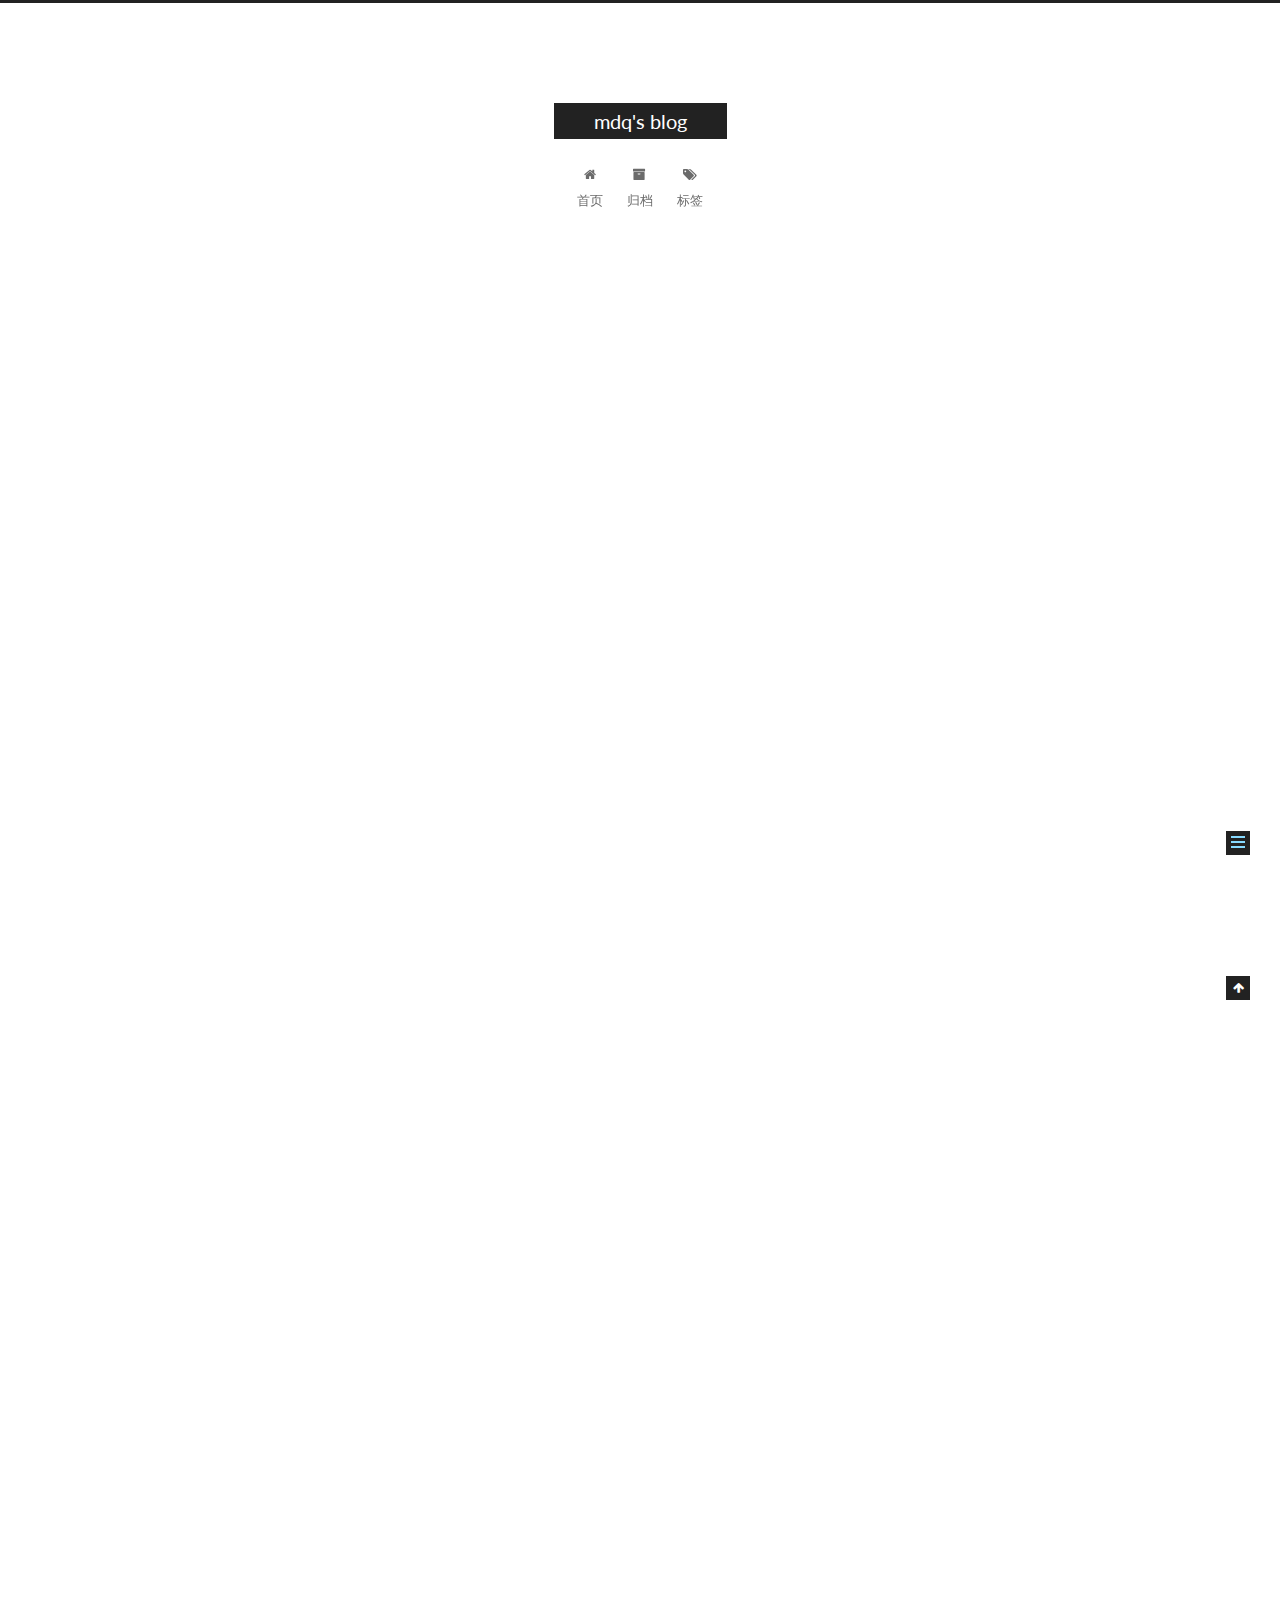
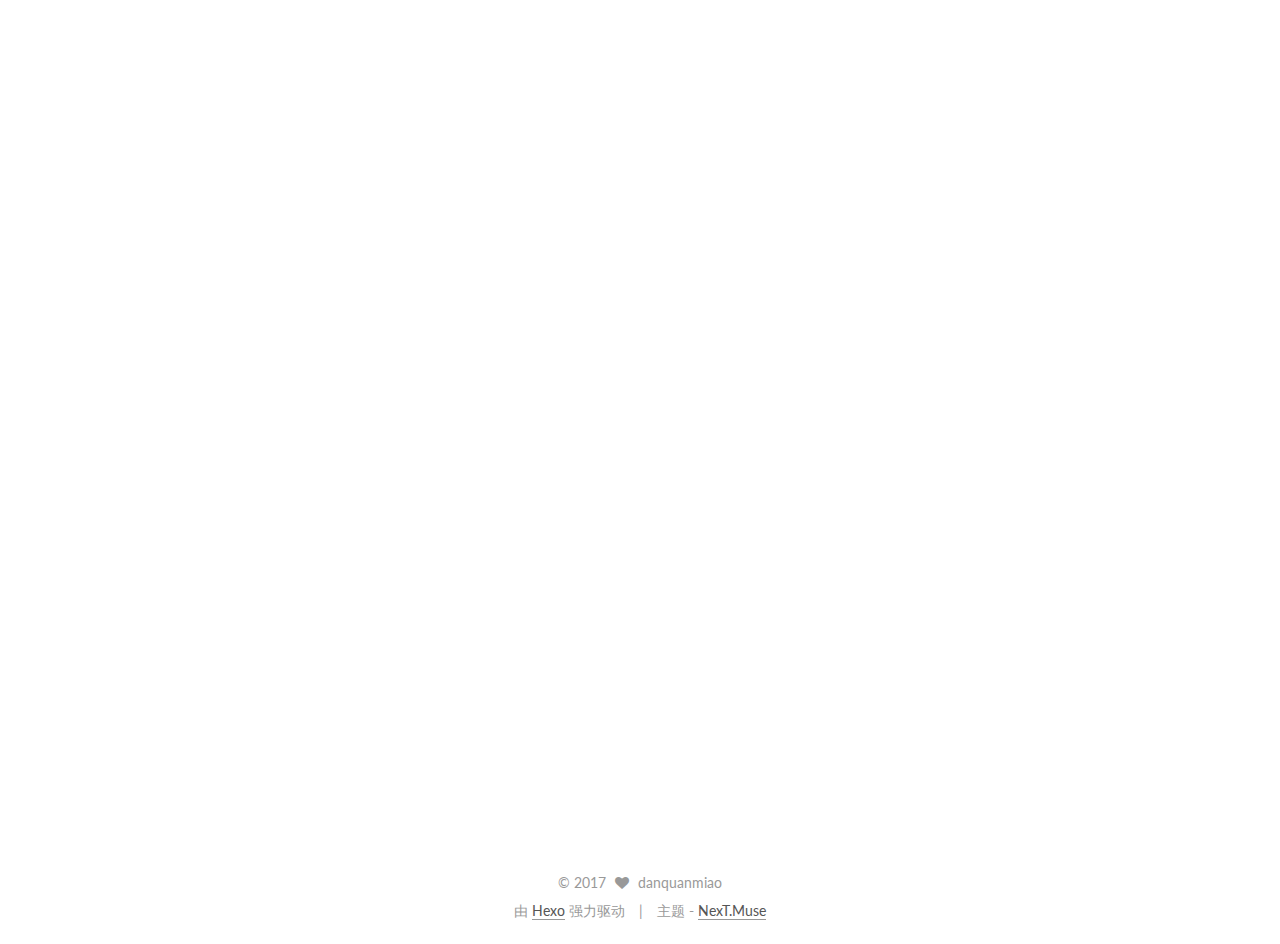
<file: 2017/03/24/20170324-meetingReport/index.html>
<!doctype html>



  


<html class="theme-next muse use-motion" lang="zh-Hans">
<head>
  <meta charset="UTF-8"/>
<meta http-equiv="X-UA-Compatible" content="IE=edge" />
<meta name="viewport" content="width=device-width, initial-scale=1, maximum-scale=1"/>



<meta http-equiv="Cache-Control" content="no-transform" />
<meta http-equiv="Cache-Control" content="no-siteapp" />















  
  
  <link href="/lib/fancybox/source/jquery.fancybox.css?v=2.1.5" rel="stylesheet" type="text/css" />




  
  
  
  

  
    
    
  

  

  

  

  

  
    
    
    <link href="//fonts.googleapis.com/css?family=Lato:300,300italic,400,400italic,700,700italic&subset=latin,latin-ext" rel="stylesheet" type="text/css">
  






<link href="/lib/font-awesome/css/font-awesome.min.css?v=4.6.2" rel="stylesheet" type="text/css" />

<link href="/css/main.css?v=5.1.0" rel="stylesheet" type="text/css" />


  <meta name="keywords" content="meeting," />








  <link rel="shortcut icon" type="image/x-icon" href="/favicon.ico?v=5.1.0" />






<meta name="description" content="张涛任务 #97643 push-center广播消息推送服务推送效率提升(进行中)push-center广播消息推送服务推送效率提升
任务 #99135 apns数据库连接问题处理apns增加数据库空闲连接验证、失效检查连接时间间隔
任务 #99137 push-center配置APP证书调用apns接口刷新缓存的问题push-center配置APP证书，需要同时刷新兴议、滨安4台服务器
任加勒">
<meta property="og:type" content="article">
<meta property="og:title" content="20170324_meetingReport">
<meta property="og:url" content="http://yoursite.com/2017/03/24/20170324-meetingReport/index.html">
<meta property="og:site_name" content="mdq's blog">
<meta property="og:description" content="张涛任务 #97643 push-center广播消息推送服务推送效率提升(进行中)push-center广播消息推送服务推送效率提升
任务 #99135 apns数据库连接问题处理apns增加数据库空闲连接验证、失效检查连接时间间隔
任务 #99137 push-center配置APP证书调用apns接口刷新缓存的问题push-center配置APP证书，需要同时刷新兴议、滨安4台服务器
任加勒">
<meta property="og:updated_time" content="2017-03-24T06:13:42.000Z">
<meta name="twitter:card" content="summary">
<meta name="twitter:title" content="20170324_meetingReport">
<meta name="twitter:description" content="张涛任务 #97643 push-center广播消息推送服务推送效率提升(进行中)push-center广播消息推送服务推送效率提升
任务 #99135 apns数据库连接问题处理apns增加数据库空闲连接验证、失效检查连接时间间隔
任务 #99137 push-center配置APP证书调用apns接口刷新缓存的问题push-center配置APP证书，需要同时刷新兴议、滨安4台服务器
任加勒">



<script type="text/javascript" id="hexo.configurations">
  var NexT = window.NexT || {};
  var CONFIG = {
    root: '/',
    scheme: 'Muse',
    sidebar: {"position":"left","display":"post","offset":12,"offset_float":0,"b2t":false,"scrollpercent":false},
    fancybox: true,
    motion: true,
    duoshuo: {
      userId: '0',
      author: '博主'
    },
    algolia: {
      applicationID: '',
      apiKey: '',
      indexName: '',
      hits: {"per_page":10},
      labels: {"input_placeholder":"Search for Posts","hits_empty":"We didn't find any results for the search: ${query}","hits_stats":"${hits} results found in ${time} ms"}
    }
  };
</script>



  <link rel="canonical" href="http://yoursite.com/2017/03/24/20170324-meetingReport/"/>





  <title> 20170324_meetingReport | mdq's blog </title>
</head>

<body itemscope itemtype="http://schema.org/WebPage" lang="zh-Hans">

  














  
  
    
  

  <div class="container one-collumn sidebar-position-left page-post-detail ">
    <div class="headband"></div>

    <header id="header" class="header" itemscope itemtype="http://schema.org/WPHeader">
      <div class="header-inner"><div class="site-brand-wrapper">
  <div class="site-meta ">
    

    <div class="custom-logo-site-title">
      <a href="/"  class="brand" rel="start">
        <span class="logo-line-before"><i></i></span>
        <span class="site-title">mdq's blog</span>
        <span class="logo-line-after"><i></i></span>
      </a>
    </div>
      
        <p class="site-subtitle"></p>
      
  </div>

  <div class="site-nav-toggle">
    <button>
      <span class="btn-bar"></span>
      <span class="btn-bar"></span>
      <span class="btn-bar"></span>
    </button>
  </div>
</div>

<nav class="site-nav">
  

  
    <ul id="menu" class="menu">
      
        
        <li class="menu-item menu-item-home">
          <a href="/" rel="section">
            
              <i class="menu-item-icon fa fa-fw fa-home"></i> <br />
            
            首页
          </a>
        </li>
      
        
        <li class="menu-item menu-item-archives">
          <a href="/archives" rel="section">
            
              <i class="menu-item-icon fa fa-fw fa-archive"></i> <br />
            
            归档
          </a>
        </li>
      
        
        <li class="menu-item menu-item-tags">
          <a href="/tags" rel="section">
            
              <i class="menu-item-icon fa fa-fw fa-tags"></i> <br />
            
            标签
          </a>
        </li>
      

      
    </ul>
  

  
</nav>



 </div>
    </header>

    <main id="main" class="main">
      <div class="main-inner">
        <div class="content-wrap">
          <div id="content" class="content">
            

  <div id="posts" class="posts-expand">
    

  

  
  
  

  <article class="post post-type-normal " itemscope itemtype="http://schema.org/Article">
    <link itemprop="mainEntityOfPage" href="http://yoursite.com/2017/03/24/20170324-meetingReport/">

    <span hidden itemprop="author" itemscope itemtype="http://schema.org/Person">
      <meta itemprop="name" content="danquanmiao">
      <meta itemprop="description" content="">
      <meta itemprop="image" content="/images/avatar.png">
    </span>

    <span hidden itemprop="publisher" itemscope itemtype="http://schema.org/Organization">
      <meta itemprop="name" content="mdq's blog">
    </span>

    
      <header class="post-header">

        
        
          <h1 class="post-title" itemprop="name headline">
            
            
              
                20170324_meetingReport
              
            
          </h1>
        

        <div class="post-meta">
          <span class="post-time">
            
              <span class="post-meta-item-icon">
                <i class="fa fa-calendar-o"></i>
              </span>
              
                <span class="post-meta-item-text">发表于</span>
              
              <time title="创建于" itemprop="dateCreated datePublished" datetime="2017-03-24T11:07:57+08:00">
                2017-03-24
              </time>
            

            

            
          </span>

          

          
            
          

          
          

          

          

          

        </div>
      </header>
    


    <div class="post-body" itemprop="articleBody">

      
      

      
        <h1 id="张涛"><a href="#张涛" class="headerlink" title="张涛"></a>张涛</h1><p><a href="http://redmine.guahao-inc.com/issues/97643" target="_blank" rel="external">任务 #97643</a> push-center广播消息推送服务推送效率提升(进行中)<br>push-center广播消息推送服务推送效率提升</p>
<p><a href="http://redmine.guahao-inc.com/issues/99135" target="_blank" rel="external">任务 #99135</a> apns数据库连接问题处理<br>apns增加数据库空闲连接验证、失效检查连接时间间隔</p>
<p><a href="http://redmine.guahao-inc.com/issues/99137" target="_blank" rel="external">任务 #99137</a> push-center配置APP证书调用apns接口刷新缓存的问题<br>push-center配置APP证书，需要同时刷新兴议、滨安4台服务器</p>
<h1 id="任加勒"><a href="#任加勒" class="headerlink" title="任加勒"></a>任加勒</h1><p><a href="http://redmine.guahao-inc.com/issues/97496" target="_blank" rel="external">任务 #97496</a> 家庭医生项目健康宣教功能消息提醒<br>家庭医生医生web端编辑文章推送给用户时，用户端微信公众号“微医家庭医生”、“微医健康计划”可收到健康宣教的消息提醒</p>
<p><a href="">任务 #98104</a> 安好医生项目中预约挂号订单状态消息推送<br>安好医生项目中预约挂号订单状态消息推送 预约成功/已取消 </p>
<p><a href="">任务 #97209</a> 家庭医生项目聊天功能优化（消息提醒）<br>家庭／责任医生聊天改造，由echat改为轮询。推送消息提醒。</p>
<p><a href="">任务 #97577</a> 安好医生处方消息推送<br>开处方给用户发送消息，需要加勒配置一条消息模版</p>
<h1 id="黄嘉颖"><a href="#黄嘉颖" class="headerlink" title="黄嘉颖"></a>黄嘉颖</h1><p><a href="http://redmine.guahao-inc.com/issues/94677" target="_blank" rel="external">任务 #94677</a> echat点对点推送及系统通知分离(已发布)<br>增加 <code>friend_notice_his</code>好友通知表、<code>muc_notice_his</code>群组通知表</p>
<p>1 系统健康监控规划<br>2 日常问题排查：讨论组、视频</p>
<h1 id="魏帅"><a href="#魏帅" class="headerlink" title="魏帅"></a>魏帅</h1><p><a href="http://redmine.guahao-inc.com/issues/96689" target="_blank" rel="external">任务 #96689</a> echat新增一个系统：echat-appserver(处理中)<br>给app提供http协议数据交互，对客户端echat相关的异常上报、或后续tcp协议迁移有重要作用</p>
<p>1 ecaht-app的概要设计，文档见confince，测试、线上环境搭建<br>测试的伟赞在搭建，线上已经搭建好，但域名还需申请，预计下周和客户端投入开发<br>2 日常问题排查 注意的坑: 患者随访，医生给患者发消息会有桌面推送，患者给医生发不会有，push-center中配置。</p>
<h1 id="缪丹权"><a href="#缪丹权" class="headerlink" title="缪丹权"></a>缪丹权</h1><p><a href="http://redmine.guahao-inc.com/issues/98832" target="_blank" rel="external">任务 #98832</a> echat-gops bug修复及优化用户查询发布上线<br>1 好友关系通过好友昵称无法得到搜索结果的bug修复<br>2 日志搜索新增app搜索模板，支持app上报日志查询<br>3 优化用户查询页面，改为可以弹开的小页面, 依赖用户ID的其他页面也可以直接弹出用户需查询页面</p>
<p><a href="http://redmine.guahao-inc.com/issues/99087" target="_blank" rel="external">任务 #99087</a> echat后台管理增加群的上限设置功能(新建)<br>在GOPS后台增加功能: 群的查询列表里增加群的成员数上限设置</p>
<h1 id="汤政"><a href="#汤政" class="headerlink" title="汤政"></a>汤政</h1><p><a href="http://redmine.guahao-inc.com/issues/98146" target="_blank" rel="external">任务 #98146</a> 视频后台添加直播全流程模拟终端(新建)<br>无需依赖其他组应用平台，只需本地应用启动直播全流程‘</p>
<p><a href="http://redmine.guahao-inc.com/issues/98213" target="_blank" rel="external">任务 #98213</a> 互动视频高并发访问性能优化(新建)<br>互动视频在线视频存储优化，使用codis替换在线视频db存储，整理视频流程，抽取优化点，整体优化设计</p>
<p>1 CRM-PLUS<br>2 推流解析失败修复(已修复上线)</p>
<h1 id="付明旺"><a href="#付明旺" class="headerlink" title="付明旺"></a>付明旺</h1><p>1 mars引入echat-sdk<br>2 搭建android studio开发环境</p>

      
    </div>

    <div>
      
        

      
    </div>

    <div>
      
        

      
    </div>


    <footer class="post-footer">
      
        <div class="post-tags">
          
            <a href="/tags/meeting/" rel="tag"># meeting</a>
          
        </div>
      

      
        
      

      
        <div class="post-nav">
          <div class="post-nav-next post-nav-item">
            
              <a href="/2017/03/13/Netty-in-Action之ChannelHandler和ChannelPipeline/" rel="next" title="Netty in Action之ChannelHandler和ChannelPipeline">
                <i class="fa fa-chevron-left"></i> Netty in Action之ChannelHandler和ChannelPipeline
              </a>
            
          </div>

          <span class="post-nav-divider"></span>

          <div class="post-nav-prev post-nav-item">
            
          </div>
        </div>
      

      
      
    </footer>
  </article>



    <div class="post-spread">
      
    </div>
  </div>

          
          </div>
          


          
  <div class="comments" id="comments">
    
  </div>


        </div>
        
          
  
  <div class="sidebar-toggle">
    <div class="sidebar-toggle-line-wrap">
      <span class="sidebar-toggle-line sidebar-toggle-line-first"></span>
      <span class="sidebar-toggle-line sidebar-toggle-line-middle"></span>
      <span class="sidebar-toggle-line sidebar-toggle-line-last"></span>
    </div>
  </div>

  <aside id="sidebar" class="sidebar">
    <div class="sidebar-inner">

      

      
        <ul class="sidebar-nav motion-element">
          <li class="sidebar-nav-toc sidebar-nav-active" data-target="post-toc-wrap" >
            文章目录
          </li>
          <li class="sidebar-nav-overview" data-target="site-overview">
            站点概览
          </li>
        </ul>
      

      <section class="site-overview sidebar-panel">
        <div class="site-author motion-element" itemprop="author" itemscope itemtype="http://schema.org/Person">
          <img class="site-author-image" itemprop="image"
               src="/images/avatar.png"
               alt="danquanmiao" />
          <p class="site-author-name" itemprop="name">danquanmiao</p>
           
              <p class="site-description motion-element" itemprop="description"></p>
          
        </div>
        <nav class="site-state motion-element">

          
            <div class="site-state-item site-state-posts">
              <a href="/archives">
                <span class="site-state-item-count">4</span>
                <span class="site-state-item-name">日志</span>
              </a>
            </div>
          

          

          
            
            
            <div class="site-state-item site-state-tags">
              <a href="/tags/index.html">
                <span class="site-state-item-count">3</span>
                <span class="site-state-item-name">标签</span>
              </a>
            </div>
          

        </nav>

        

        <div class="links-of-author motion-element">
          
        </div>

        
        

        
        

        


      </section>

      
      <!--noindex-->
        <section class="post-toc-wrap motion-element sidebar-panel sidebar-panel-active">
          <div class="post-toc">

            
              
            

            
              <div class="post-toc-content"><ol class="nav"><li class="nav-item nav-level-1"><a class="nav-link" href="#张涛"><span class="nav-number">1.</span> <span class="nav-text">张涛</span></a></li><li class="nav-item nav-level-1"><a class="nav-link" href="#任加勒"><span class="nav-number">2.</span> <span class="nav-text">任加勒</span></a></li><li class="nav-item nav-level-1"><a class="nav-link" href="#黄嘉颖"><span class="nav-number">3.</span> <span class="nav-text">黄嘉颖</span></a></li><li class="nav-item nav-level-1"><a class="nav-link" href="#魏帅"><span class="nav-number">4.</span> <span class="nav-text">魏帅</span></a></li><li class="nav-item nav-level-1"><a class="nav-link" href="#缪丹权"><span class="nav-number">5.</span> <span class="nav-text">缪丹权</span></a></li><li class="nav-item nav-level-1"><a class="nav-link" href="#汤政"><span class="nav-number">6.</span> <span class="nav-text">汤政</span></a></li><li class="nav-item nav-level-1"><a class="nav-link" href="#付明旺"><span class="nav-number">7.</span> <span class="nav-text">付明旺</span></a></li></ol></div>
            

          </div>
        </section>
      <!--/noindex-->
      

      

    </div>
  </aside>


        
      </div>
    </main>

    <footer id="footer" class="footer">
      <div class="footer-inner">
        <div class="copyright" >
  
  &copy; 
  <span itemprop="copyrightYear">2017</span>
  <span class="with-love">
    <i class="fa fa-heart"></i>
  </span>
  <span class="author" itemprop="copyrightHolder">danquanmiao</span>
</div>


<div class="powered-by">
  由 <a class="theme-link" href="https://hexo.io">Hexo</a> 强力驱动
</div>

<div class="theme-info">
  主题 -
  <a class="theme-link" href="https://github.com/iissnan/hexo-theme-next">
    NexT.Muse
  </a>
</div>


        

        
      </div>
    </footer>

    
      <div class="back-to-top">
        <i class="fa fa-arrow-up"></i>
        
      </div>
    
    
  </div>

  

<script type="text/javascript">
  if (Object.prototype.toString.call(window.Promise) !== '[object Function]') {
    window.Promise = null;
  }
</script>









  




  
  <script type="text/javascript" src="/lib/jquery/index.js?v=2.1.3"></script>

  
  <script type="text/javascript" src="/lib/fastclick/lib/fastclick.min.js?v=1.0.6"></script>

  
  <script type="text/javascript" src="/lib/jquery_lazyload/jquery.lazyload.js?v=1.9.7"></script>

  
  <script type="text/javascript" src="/lib/velocity/velocity.min.js?v=1.2.1"></script>

  
  <script type="text/javascript" src="/lib/velocity/velocity.ui.min.js?v=1.2.1"></script>

  
  <script type="text/javascript" src="/lib/fancybox/source/jquery.fancybox.pack.js?v=2.1.5"></script>


  


  <script type="text/javascript" src="/js/src/utils.js?v=5.1.0"></script>

  <script type="text/javascript" src="/js/src/motion.js?v=5.1.0"></script>



  
  

  
  <script type="text/javascript" src="/js/src/scrollspy.js?v=5.1.0"></script>
<script type="text/javascript" src="/js/src/post-details.js?v=5.1.0"></script>



  


  <script type="text/javascript" src="/js/src/bootstrap.js?v=5.1.0"></script>



  



  




	





  





  





  



  
  

  

  

  

  


  

</body>
</html>
</file>
<file: css/main.css>
/* normalize.css v3.0.2 | MIT License | git.io/normalize */
html {
  font-family: sans-serif; /* 1 */
  -ms-text-size-adjust: 100%; /* 2 */
  -webkit-text-size-adjust: 100%; /* 2 */
}
body {
  margin: 0;
}
article,
aside,
details,
figcaption,
figure,
footer,
header,
hgroup,
main,
menu,
nav,
section,
summary {
  display: block;
}
audio,
canvas,
progress,
video {
  display: inline-block; /* 1 */
  vertical-align: baseline; /* 2 */
}
audio:not([controls]) {
  display: none;
  height: 0;
}
[hidden],
template {
  display: none;
}
a {
  background-color: transparent;
}
a:active,
a:hover {
  outline: 0;
}
abbr[title] {
  border-bottom: 1px dotted;
}
b,
strong {
  font-weight: bold;
}
dfn {
  font-style: italic;
}
h1 {
  font-size: 2em;
  margin: 0.67em 0;
}
mark {
  background: #ff0;
  color: #000;
}
small {
  font-size: 80%;
}
sub,
sup {
  font-size: 75%;
  line-height: 0;
  position: relative;
  vertical-align: baseline;
}
sup {
  top: -0.5em;
}
sub {
  bottom: -0.25em;
}
img {
  border: 0;
}
svg:not(:root) {
  overflow: hidden;
}
figure {
  margin: 1em 40px;
}
hr {
  -moz-box-sizing: content-box;
  box-sizing: content-box;
  height: 0;
}
pre {
  overflow: auto;
}
code,
kbd,
pre,
samp {
  font-family: monospace, monospace;
  font-size: 1em;
}
button,
input,
optgroup,
select,
textarea {
  color: inherit; /* 1 */
  font: inherit; /* 2 */
  margin: 0; /* 3 */
}
button {
  overflow: visible;
}
button,
select {
  text-transform: none;
}
button,
html input[type="button"],
input[type="reset"],
input[type="submit"] {
  -webkit-appearance: button; /* 2 */
  cursor: pointer; /* 3 */
}
button[disabled],
html input[disabled] {
  cursor: default;
}
button::-moz-focus-inner,
input::-moz-focus-inner {
  border: 0;
  padding: 0;
}
input {
  line-height: normal;
}
input[type="checkbox"],
input[type="radio"] {
  box-sizing: border-box; /* 1 */
  padding: 0; /* 2 */
}
input[type="number"]::-webkit-inner-spin-button,
input[type="number"]::-webkit-outer-spin-button {
  height: auto;
}
input[type="search"] {
  -webkit-appearance: textfield; /* 1 */
  -moz-box-sizing: content-box;
  -webkit-box-sizing: content-box; /* 2 */
  box-sizing: content-box;
}
input[type="search"]::-webkit-search-cancel-button,
input[type="search"]::-webkit-search-decoration {
  -webkit-appearance: none;
}
fieldset {
  border: 1px solid #c0c0c0;
  margin: 0 2px;
  padding: 0.35em 0.625em 0.75em;
}
legend {
  border: 0; /* 1 */
  padding: 0; /* 2 */
}
textarea {
  overflow: auto;
}
optgroup {
  font-weight: bold;
}
table {
  border-collapse: collapse;
  border-spacing: 0;
}
td,
th {
  padding: 0;
}
::selection {
  background: #262a30;
  color: #fff;
}
body {
  position: relative;
  font-family: 'Lato', "PingFang SC", "Microsoft YaHei", sans-serif;
  font-size: 14px;
  line-height: 2;
  color: #555;
  background: #fff;
}
@media (max-width: 767px) {
  body {
    padding-right: 0 !important;
  }
}
@media (min-width: 768px) and (max-width: 991px) {
  body {
    padding-right: 0 !important;
  }
}
@media (min-width: 1600px) {
  body {
    font-size: 16px;
  }
}
h1,
h2,
h3,
h4,
h5,
h6 {
  margin: 0;
  padding: 0;
  font-weight: bold;
  line-height: 1.5;
  font-family: 'Lato', "PingFang SC", "Microsoft YaHei", sans-serif;
}
h2,
h3,
h4,
h5,
h6 {
  margin: 20px 0 15px;
}
h1 {
  font-size: 22px;
}
@media (max-width: 767px) {
  h1 {
    font-size: 18px;
  }
}
h2 {
  font-size: 20px;
}
@media (max-width: 767px) {
  h2 {
    font-size: 16px;
  }
}
h3 {
  font-size: 18px;
}
@media (max-width: 767px) {
  h3 {
    font-size: 14px;
  }
}
h4 {
  font-size: 16px;
}
@media (max-width: 767px) {
  h4 {
    font-size: 12px;
  }
}
h5 {
  font-size: 14px;
}
@media (max-width: 767px) {
  h5 {
    font-size: 10px;
  }
}
h6 {
  font-size: 12px;
}
@media (max-width: 767px) {
  h6 {
    font-size: 8px;
  }
}
p {
  margin: 0 0 25px 0;
}
a {
  color: #555;
  text-decoration: none;
  border-bottom: 1px solid #999;
  word-wrap: break-word;
}
a:hover {
  color: #222;
  border-bottom-color: #222;
}
blockquote {
  margin: 0;
  padding: 0;
}
img {
  display: block;
  margin: auto;
  max-width: 100%;
  height: auto;
}
hr {
  margin: 40px 0;
  height: 3px;
  border: none;
  background-color: #ddd;
  background-image: repeating-linear-gradient(-45deg, #fff, #fff 4px, transparent 4px, transparent 8px);
}
blockquote {
  padding: 0 15px;
  color: #666;
  border-left: 4px solid #ddd;
}
blockquote cite::before {
  content: "-";
  padding: 0 5px;
}
dt {
  font-weight: 700;
}
dd {
  margin: 0;
  padding: 0;
}
.text-left {
  text-align: left;
}
.text-center {
  text-align: center;
}
.text-right {
  text-align: right;
}
.text-justify {
  text-align: justify;
}
.text-nowrap {
  white-space: nowrap;
}
.text-lowercase {
  text-transform: lowercase;
}
.text-uppercase {
  text-transform: uppercase;
}
.text-capitalize {
  text-transform: capitalize;
}
.center-block {
  display: block;
  margin-left: auto;
  margin-right: auto;
}
.clearfix:before,
.clearfix:after {
  content: " ";
  display: table;
}
.clearfix:after {
  clear: both;
}
.pullquote {
  width: 45%;
}
.pullquote.left {
  float: left;
  margin-left: 5px;
  margin-right: 10px;
}
.pullquote.right {
  float: right;
  margin-left: 10px;
  margin-right: 5px;
}
.affix.affix.affix {
  position: fixed;
}
.translation {
  margin-top: -20px;
  font-size: 14px;
  color: #999;
}
.scrollbar-measure {
  width: 100px;
  height: 100px;
  overflow: scroll;
  position: absolute;
  top: -9999px;
}
.use-motion .motion-element {
  opacity: 0;
}
table {
  margin: 20px 0;
  width: 100%;
  border-collapse: collapse;
  border-spacing: 0;
  border: 1px solid #ddd;
  font-size: 14px;
  table-layout: fixed;
  word-wrap: break-all;
}
table>tbody>tr:nth-of-type(odd) {
  background-color: #f9f9f9;
}
table>tbody>tr:hover {
  background-color: #f5f5f5;
}
caption,
th,
td {
  padding: 8px;
  text-align: left;
  vertical-align: middle;
  font-weight: normal;
}
th,
td {
  border-bottom: 3px solid #ddd;
  border-right: 1px solid #eee;
}
th {
  padding-bottom: 10px;
  font-weight: 700;
}
td {
  border-bottom-width: 1px;
}
html,
body {
  height: 100%;
}
.container {
  position: relative;
  min-height: 100%;
}
.header-inner {
  margin: 0 auto;
  padding: 100px 0 70px;
  width: 700px;
}
@media (min-width: 1600px) {
  .container .header-inner {
    width: 900px;
  }
}
.main {
  padding-bottom: 150px;
}
.main-inner {
  margin: 0 auto;
  width: 700px;
}
@media (min-width: 1600px) {
  .container .main-inner {
    width: 900px;
  }
}
.footer {
  position: absolute;
  left: 0;
  bottom: 0;
  width: 100%;
  min-height: 50px;
}
.footer-inner {
  box-sizing: border-box;
  margin: 20px auto;
  width: 700px;
}
@media (min-width: 1600px) {
  .container .footer-inner {
    width: 900px;
  }
}
pre,
.highlight {
  overflow: auto;
  margin: 20px 0;
  padding: 0;
  font-size: 13px;
  color: #4d4d4c;
  background: #f7f7f7;
  line-height: 1.6;
}
pre,
code {
  font-family: consolas, Menlo, "PingFang SC", "Microsoft YaHei", monospace;
}
code {
  padding: 2px 4px;
  word-wrap: break-word;
  color: #555;
  background: #eee;
  border-radius: 3px;
  font-size: 13px;
}
pre code {
  padding: 0;
  color: #4d4d4c;
  background: none;
  text-shadow: none;
}
.highlight {
  border-radius: 1px;
}
.highlight pre {
  border: none;
  margin: 0;
  padding: 10px 0;
}
.highlight table {
  margin: 0;
  width: auto;
  border: none;
}
.highlight td {
  border: none;
  padding: 0;
}
.highlight figcaption {
  font-size: 1em;
  color: #4d4d4c;
  line-height: 1em;
  margin-bottom: 1em;
}
.highlight figcaption:before,
.highlight figcaption:after {
  content: " ";
  display: table;
}
.highlight figcaption:after {
  clear: both;
}
.highlight figcaption a {
  float: right;
  color: #4d4d4c;
}
.highlight figcaption a:hover {
  border-bottom-color: #4d4d4c;
}
.highlight .gutter pre {
  padding-left: 10px;
  padding-right: 10px;
  color: #869194;
  text-align: right;
  background-color: #eff2f3;
}
.highlight .code pre {
  padding-left: 10px;
  padding-right: 10px;
  background-color: #f7f7f7;
}
.highlight .line {
  height: 20px;
}
.gutter {
  -webkit-user-select: none;
  -moz-user-select: none;
  -ms-user-select: none;
  user-select: none;
}
.gist table {
  width: auto;
}
.gist table td {
  border: none;
}
pre .deletion {
  background: #fdd;
}
pre .addition {
  background: #dfd;
}
pre .meta {
  color: #8959a8;
}
pre .comment {
  color: #8e908c;
}
pre .variable,
pre .attribute,
pre .tag,
pre .regexp,
pre .ruby .constant,
pre .xml .tag .title,
pre .xml .pi,
pre .xml .doctype,
pre .html .doctype,
pre .css .id,
pre .css .class,
pre .css .pseudo {
  color: #c82829;
}
pre .number,
pre .preprocessor,
pre .built_in,
pre .literal,
pre .params,
pre .constant,
pre .command {
  color: #f5871f;
}
pre .ruby .class .title,
pre .css .rules .attribute,
pre .string,
pre .value,
pre .inheritance,
pre .header,
pre .ruby .symbol,
pre .xml .cdata,
pre .special,
pre .number,
pre .formula {
  color: #718c00;
}
pre .title,
pre .css .hexcolor {
  color: #3e999f;
}
pre .function,
pre .python .decorator,
pre .python .title,
pre .ruby .function .title,
pre .ruby .title .keyword,
pre .perl .sub,
pre .javascript .title,
pre .coffeescript .title {
  color: #4271ae;
}
pre .keyword,
pre .javascript .function {
  color: #8959a8;
}
.full-image.full-image.full-image {
  border: none;
  max-width: 100%;
  width: auto;
  margin: 20px auto;
}
@media (min-width: 992px) {
  .full-image.full-image.full-image {
    max-width: none;
    width: 110%;
    margin: 25px -5%;
  }
}
.blockquote-center,
.page-home .post-type-quote blockquote,
.page-post-detail .post-type-quote blockquote {
  position: relative;
  margin: 40px 0;
  padding: 0;
  border-left: none;
  text-align: center;
}
.blockquote-center::before,
.page-home .post-type-quote blockquote::before,
.page-post-detail .post-type-quote blockquote::before,
.blockquote-center::after,
.page-home .post-type-quote blockquote::after,
.page-post-detail .post-type-quote blockquote::after {
  position: absolute;
  content: ' ';
  display: block;
  width: 100%;
  height: 24px;
  opacity: 0.2;
  background-repeat: no-repeat;
  background-position: 0 -6px;
  background-size: 22px 22px;
}
.blockquote-center::before,
.page-home .post-type-quote blockquote::before,
.page-post-detail .post-type-quote blockquote::before {
  top: -20px;
  background-image: url("../images/quote-l.svg");
  border-top: 1px solid #ccc;
}
.blockquote-center::after,
.page-home .post-type-quote blockquote::after,
.page-post-detail .post-type-quote blockquote::after {
  bottom: -20px;
  background-image: url("../images/quote-r.svg");
  border-bottom: 1px solid #ccc;
  background-position: 100% 8px;
}
.blockquote-center p,
.page-home .post-type-quote blockquote p,
.page-post-detail .post-type-quote blockquote p,
.blockquote-center div,
.page-home .post-type-quote blockquote div,
.page-post-detail .post-type-quote blockquote div {
  text-align: center;
}
.post .post-body .group-picture img {
  box-sizing: border-box;
  padding: 0 3px;
  border: none;
}
.post .group-picture-row {
  overflow: hidden;
  margin-top: 6px;
}
.post .group-picture-row:first-child {
  margin-top: 0;
}
.post .group-picture-column {
  float: left;
}
.page-post-detail .post-body .group-picture-column {
  float: none;
  margin-top: 10px;
  width: auto !important;
}
.page-post-detail .post-body .group-picture-column img {
  margin: 0 auto;
}
.page-archive .group-picture-container {
  overflow: hidden;
}
.page-archive .group-picture-row {
  float: left;
}
.page-archive .group-picture-row:first-child {
  margin-top: 6px;
}
.page-archive .group-picture-column {
  max-width: 150px;
  max-height: 150px;
}
.note {
  padding: 20px;
  margin: 20px 0;
  border: 1px solid #eee;
  border-left-width: 5px;
  border-radius: 3px;
}
.note h2,
.note h3,
.note h4,
.note h5,
.note h6 {
  margin-top: 0;
  margin-bottom: 5px;
}
.note p:last-child {
  margin-bottom: 0;
}
.note code {
  border-radius: 3px;
}
.note+.note {
  margin-top: -5px;
}
.default {
  border-left-color: #777;
}
.default h2,
.default h3,
.default h4,
.default h5,
.default h6 {
  color: #777;
}
.primary {
  border-left-color: #428bca;
}
.primary h2,
.primary h3,
.primary h4,
.primary h5,
.primary h6 {
  color: #428bca;
}
.success {
  border-left-color: #5cb85c;
}
.success h2,
.success h3,
.success h4,
.success h5,
.success h6 {
  color: #5cb85c;
}
.danger {
  border-left-color: #d9534f;
}
.danger h2,
.danger h3,
.danger h4,
.danger h5,
.danger h6 {
  color: #d9534f;
}
.warning {
  border-left-color: #f0ad4e;
}
.warning h2,
.warning h3,
.warning h4,
.warning h5,
.warning h6 {
  color: #f0ad4e;
}
.info {
  border-left-color: #5bc0de;
}
.info h2,
.info h3,
.info h4,
.info h5,
.info h6 {
  color: #5bc0de;
}
.exturl {
  background-color: transparent;
  cursor: pointer;
  border-bottom: 1px solid #999;
}
.exturl .fa {
  font-size: 14px;
}
.exturl:active,
.exturl:hover {
  outline: 0;
  color: #222;
  border-bottom-color: #222;
}
.btn {
  display: inline-block;
  padding: 0 20px;
  font-size: 14px;
  color: #fff;
  background: #222;
  border: 2px solid #222;
  text-decoration: none;
  border-radius: 0;
  transition-property: background-color;
  transition-duration: 0.2s;
  transition-timing-function: ease-in-out;
  transition-delay: 0s;
}
.btn:hover,
.post-button .btn:hover {
  border-color: #222;
  color: #222;
  background: #fff;
}
.btn-bar {
  display: block;
  width: 22px;
  height: 2px;
  background: #555;
  border-radius: 1px;
}
.btn-bar+.btn-bar {
  margin-top: 4px;
}
.pagination {
  margin: 120px 0 40px;
  text-align: center;
  border-top: 1px solid #eee;
}
.page-number-basic,
.pagination .prev,
.pagination .next,
.pagination .page-number,
.pagination .space {
  display: inline-block;
  position: relative;
  top: -1px;
  margin: 0 10px;
  padding: 0 10px;
  line-height: 30px;
}
@media (max-width: 767px) {
  .page-number-basic,
  .pagination .prev,
  .pagination .next,
  .pagination .page-number,
  .pagination .space {
    margin: 0 5px;
  }
}
.pagination .prev,
.pagination .next,
.pagination .page-number {
  border-bottom: 0;
  border-top: 1px solid #eee;
  transition-property: border-color;
  transition-duration: 0.2s;
  transition-timing-function: ease-in-out;
  transition-delay: 0s;
}
.pagination .prev:hover,
.pagination .next:hover,
.pagination .page-number:hover {
  border-top-color: #222;
}
.pagination .space {
  padding: 0;
  margin: 0;
}
.pagination .prev {
  margin-left: 0;
}
.pagination .next {
  margin-right: 0;
}
.pagination .page-number.current {
  color: #fff;
  background: #ccc;
  border-top-color: #ccc;
}
@media (max-width: 767px) {
  .pagination {
    border-top: none;
  }
  .pagination .prev,
  .pagination .next,
  .pagination .page-number {
    margin-bottom: 10px;
    border-top: 0;
    border-bottom: 1px solid #eee;
  }
  .pagination .prev:hover,
  .pagination .next:hover,
  .pagination .page-number:hover {
    border-bottom-color: #222;
  }
}
.comments {
  margin: 60px 20px 0;
}
.tag-cloud {
  text-align: center;
}
.tag-cloud a {
  display: inline-block;
  margin: 10px;
}
.back-to-top {
  box-sizing: border-box;
  position: fixed;
  bottom: -100px;
  right: 30px;
  z-index: 1050;
  padding: 0 6px;
  width: 24px;
  background: #222;
  font-size: 12px;
  opacity: 1;
  color: #fff;
  cursor: pointer;
  text-align: center;
  -webkit-transform: translateZ(0);
  transition-property: bottom;
  transition-duration: 0.2s;
  transition-timing-function: ease-in-out;
  transition-delay: 0s;
}
@media (max-width: 767px) {
  .back-to-top {
    display: none;
  }
}
@media (min-width: 768px) and (max-width: 991px) {
  .back-to-top {
    display: none;
  }
}
.back-to-top.back-to-top-on {
  bottom: 19px;
}
.header {
  background: #fff;
}
.header-inner {
  position: relative;
}
.headband {
  height: 3px;
  background: #222;
}
.site-meta {
  margin: 0;
  text-align: center;
}
@media (max-width: 767px) {
  .site-meta {
    text-align: center;
  }
}
.brand {
  position: relative;
  display: inline-block;
  padding: 0 40px;
  color: #fff;
  background: #222;
  border-bottom: none;
}
.brand:hover {
  color: #fff;
}
.logo {
  display: inline-block;
  margin-right: 5px;
  line-height: 36px;
  vertical-align: top;
}
.site-title {
  display: inline-block;
  vertical-align: top;
  line-height: 36px;
  font-size: 20px;
  font-weight: normal;
  font-family: 'Lato', "PingFang SC", "Microsoft YaHei", sans-serif;
}
.site-subtitle {
  margin-top: 10px;
  font-size: 13px;
  color: #999;
}
.use-motion .brand {
  opacity: 0;
}
.use-motion .logo,
.use-motion .site-title,
.use-motion .site-subtitle {
  opacity: 0;
  position: relative;
  top: -10px;
}
.site-nav-toggle {
  display: none;
  position: absolute;
  top: 10px;
  left: 10px;
}
@media (max-width: 767px) {
  .site-nav-toggle {
    display: block;
  }
}
.site-nav-toggle button {
  margin-top: 2px;
  padding: 9px 10px;
  background: transparent;
  border: none;
}
@media (max-width: 767px) {
  .site-nav {
    display: none;
    margin: 0 -10px;
    padding: 0 10px;
    clear: both;
    border-top: 1px solid #ddd;
  }
}
@media (min-width: 768px) and (max-width: 991px) {
  .site-nav {
    display: block !important;
  }
}
@media (min-width: 992px) {
  .site-nav {
    display: block !important;
  }
}
.menu {
  margin-top: 20px;
  padding-left: 0;
  text-align: center;
}
.menu .menu-item {
  display: inline-block;
  margin: 0 10px;
  list-style: none;
}
@media screen and (max-width: 767px) {
  .menu .menu-item {
    margin-top: 10px;
  }
}
.menu .menu-item a {
  display: block;
  font-size: 13px;
  line-height: inherit;
  border-bottom: 1px solid transparent;
  transition-property: border-color;
  transition-duration: 0.2s;
  transition-timing-function: ease-in-out;
  transition-delay: 0s;
}
.menu .menu-item a:hover {
  border-bottom-color: #222;
}
.menu .menu-item .fa {
  margin-right: 5px;
}
.use-motion .menu-item {
  opacity: 0;
}
.post-body {
  font-family: 'Lato', "PingFang SC", "Microsoft YaHei", sans-serif;
}
@media (max-width: 767px) {
  .post-body {
    word-break: break-word;
  }
}
.post-body .fancybox img {
  display: block !important;
  margin: 0 auto;
  cursor: pointer;
  cursor: zoom-in;
  cursor: -webkit-zoom-in;
}
.post-body .image-caption,
.post-body .figure .caption {
  margin: 10px auto 15px;
  text-align: center;
  font-size: 14px;
  color: #999;
  font-weight: bold;
  line-height: 1;
}
.post-sticky-flag {
  display: inline-block;
  font-size: 16px;
  -ms-transform: rotate(30deg);
  -webkit-transform: rotate(30deg);
  -moz-transform: rotate(30deg);
  -ms-transform: rotate(30deg);
  -o-transform: rotate(30deg);
  transform: rotate(30deg);
}
.posts-expand {
  padding-top: 40px;
}
@media (max-width: 767px) {
  .posts-expand {
    margin: 0 20px;
  }
  .post-body pre,
  .post-body .highlight {
    padding: 10px;
  }
  .post-body pre .gutter pre,
  .post-body .highlight .gutter pre {
    padding-right: 10px;
  }
}
@media (min-width: 992px) {
  .posts-expand .post-body {
    text-align: justify;
  }
}
.posts-expand .post-body h2,
.posts-expand .post-body h3,
.posts-expand .post-body h4,
.posts-expand .post-body h5,
.posts-expand .post-body h6 {
  padding-top: 10px;
}
.posts-expand .post-body h2 .header-anchor,
.posts-expand .post-body h3 .header-anchor,
.posts-expand .post-body h4 .header-anchor,
.posts-expand .post-body h5 .header-anchor,
.posts-expand .post-body h6 .header-anchor {
  float: right;
  margin-left: 10px;
  color: #ccc;
  border-bottom-style: none;
  visibility: hidden;
}
.posts-expand .post-body h2 .header-anchor:hover,
.posts-expand .post-body h3 .header-anchor:hover,
.posts-expand .post-body h4 .header-anchor:hover,
.posts-expand .post-body h5 .header-anchor:hover,
.posts-expand .post-body h6 .header-anchor:hover {
  color: inherit;
}
.posts-expand .post-body h2:hover .header-anchor,
.posts-expand .post-body h3:hover .header-anchor,
.posts-expand .post-body h4:hover .header-anchor,
.posts-expand .post-body h5:hover .header-anchor,
.posts-expand .post-body h6:hover .header-anchor {
  visibility: visible;
}
.posts-expand .post-body ul li {
  list-style: circle;
}
.posts-expand .post-body img {
  box-sizing: border-box;
  margin: auto;
  padding: 3px;
  border: 1px solid #ddd;
}
.posts-expand .fancybox img {
  margin: 0 auto;
}
@media (max-width: 767px) {
  .posts-collapse {
    margin: 0 20px;
  }
  .posts-collapse .post-title,
  .posts-collapse .post-meta {
    display: block;
    width: auto;
    text-align: left;
  }
}
.posts-collapse {
  position: relative;
  z-index: 1010;
  margin-left: 55px;
}
.posts-collapse::after {
  content: " ";
  position: absolute;
  top: 20px;
  left: 0;
  margin-left: -2px;
  width: 4px;
  height: 100%;
  background: #f5f5f5;
  z-index: -1;
}
@media (max-width: 767px) {
  .posts-collapse {
    margin: 0 20px;
  }
}
.posts-collapse .collection-title {
  position: relative;
  margin: 60px 0;
}
.posts-collapse .collection-title h2 {
  margin-left: 20px;
}
.posts-collapse .collection-title small {
  color: #bbb;
}
.posts-collapse .collection-title::before {
  content: " ";
  position: absolute;
  left: 0;
  top: 50%;
  margin-left: -4px;
  margin-top: -4px;
  width: 8px;
  height: 8px;
  background: #bbb;
  border-radius: 50%;
}
.posts-collapse .post {
  margin: 30px 0;
}
.posts-collapse .post-header {
  position: relative;
  transition-duration: 0.2s;
  transition-timing-function: ease-in-out;
  transition-delay: 0s;
  transition-property: border;
  border-bottom: 1px dashed #ccc;
}
.posts-collapse .post-header::before {
  content: " ";
  position: absolute;
  left: 0;
  top: 12px;
  width: 6px;
  height: 6px;
  margin-left: -4px;
  background: #bbb;
  border-radius: 50%;
  border: 1px solid #fff;
  transition-duration: 0.2s;
  transition-timing-function: ease-in-out;
  transition-delay: 0s;
  transition-property: background;
}
.posts-collapse .post-header:hover {
  border-bottom-color: #666;
}
.posts-collapse .post-header:hover::before {
  background: #222;
}
.posts-collapse .post-meta {
  position: absolute;
  font-size: 12px;
  left: 20px;
  top: 5px;
}
.posts-collapse .post-comments-count {
  display: none;
}
.posts-collapse .post-title {
  margin-left: 60px;
  font-size: 16px;
  font-weight: normal;
  line-height: inherit;
}
.posts-collapse .post-title::after {
  margin-left: 3px;
  opacity: 0.6;
}
.posts-collapse .post-title a {
  color: #666;
  border-bottom: none;
}
.page-home .post-type-quote .post-header,
.page-post-detail .post-type-quote .post-header,
.page-home .post-type-quote .post-tags,
.page-post-detail .post-type-quote .post-tags {
  display: none;
}
.posts-expand .post-title {
  font-size: 26px;
  text-align: center;
  word-break: break-word;
  font-weight: 400;
}
@media (max-width: 767px) {
  .posts-expand .post-title {
    font-size: 22px;
  }
}
.posts-expand .post-title-link {
  display: inline-block;
  position: relative;
  color: #555;
  border-bottom: none;
  line-height: 1.2;
  vertical-align: top;
}
.posts-expand .post-title-link::before {
  content: "";
  position: absolute;
  width: 100%;
  height: 2px;
  bottom: 0;
  left: 0;
  background-color: #000;
  visibility: hidden;
  -webkit-transform: scaleX(0);
  -moz-transform: scaleX(0);
  -ms-transform: scaleX(0);
  -o-transform: scaleX(0);
  transform: scaleX(0);
  transition-duration: 0.2s;
  transition-timing-function: ease-in-out;
  transition-delay: 0s;
}
.posts-expand .post-title-link:hover::before {
  visibility: visible;
  -webkit-transform: scaleX(1);
  -moz-transform: scaleX(1);
  -ms-transform: scaleX(1);
  -o-transform: scaleX(1);
  transform: scaleX(1);
}
.posts-expand .post-title-link .fa {
  font-size: 16px;
}
.posts-expand .post-meta {
  margin: 3px 0 60px 0;
  color: #999;
  font-family: 'Lato', "PingFang SC", "Microsoft YaHei", sans-serif;
  font-size: 12px;
  text-align: center;
}
.posts-expand .post-meta .post-category-list {
  display: inline-block;
  margin: 0;
  padding: 3px;
}
.posts-expand .post-meta .post-category-list-link {
  color: #999;
}
.posts-expand .post-meta .post-description {
  font-size: 14px;
  margin-top: 2px;
}
.post-meta-divider {
  margin: 0 0.5em;
}
.post-meta-item-icon {
  margin-right: 3px;
}
@media (min-width: 768px) and (max-width: 991px) {
  .post-meta-item-icon {
    display: inline-block;
  }
}
@media (max-width: 767px) {
  .post-meta-item-icon {
    display: inline-block;
  }
}
@media (min-width: 768px) and (max-width: 991px) {
  .post-meta-item-text {
    display: none;
  }
}
@media (max-width: 767px) {
  .post-meta-item-text {
    display: none;
  }
}
@media (max-width: 767px) {
  .posts-expand .post-comments-count {
    display: none;
  }
}
.social-like {
  font-size: 14px;
  height: 20px;
  text-align: center;
  border-top: 1px solid #eee;
  padding-top: 9px;
  margin-top: 45px;
  display: flex;
  justify-content: center;
}
.vk_like {
  width: 85px;
  height: 21px;
  padding-top: 7px;
  align-self: center;
}
.fb_like {
  height: 30px;
  align-self: center;
}
.post-button {
  margin-top: 50px;
}
.post-button .btn {
  color: #fff;
  font-size: 14px;
  background: #222;
  border-radius: 0;
  line-height: 2;
  margin: 0 4px 8px 4px;
}
.post-button .fa-fw {
  width: 1.285714285714286em;
  text-align: left;
}
.posts-expand .post-tags {
  margin-top: 40px;
  text-align: center;
}
.posts-expand .post-tags a {
  display: inline-block;
  margin-right: 10px;
  font-size: 13px;
}
.post-nav {
  display: table;
  margin-top: 15px;
  width: 100%;
  border-top: 1px solid #eee;
}
.post-nav-divider {
  display: table-cell;
  width: 10%;
}
.post-nav-item {
  display: table-cell;
  padding: 10px 0 0 0;
  width: 45%;
  vertical-align: top;
}
.post-nav-item a {
  position: relative;
  display: block;
  line-height: 25px;
  font-size: 14px;
  color: #555;
  border-bottom: none;
}
.post-nav-item a:hover {
  color: #222;
  border-bottom: none;
}
.post-nav-item a:active {
  top: 2px;
}
.post-nav-item .fa {
  position: absolute;
  top: 8px;
  left: 0;
  font-size: 12px;
}
.post-nav-next a {
  padding-left: 15px;
}
.post-nav-prev {
  text-align: right;
}
.post-nav-prev a {
  padding-right: 15px;
}
.post-nav-prev .fa {
  right: 0;
  left: auto;
}
.posts-expand .post-eof {
  display: block;
  margin: 80px auto 60px;
  width: 8%;
  height: 1px;
  background: #ccc;
  text-align: center;
}
.post:last-child .post-eof.post-eof.post-eof {
  display: none;
}
.post-gallery {
  display: table;
  table-layout: fixed;
  width: 100%;
  border-collapse: separate;
}
.post-gallery-row {
  display: table-row;
}
.post-gallery .post-gallery-img {
  display: table-cell;
  text-align: center;
  vertical-align: middle;
  border: none;
}
.post-gallery .post-gallery-img img {
  max-width: 100%;
  max-height: 100%;
  border: none;
}
.fancybox-close,
.fancybox-close:hover {
  border: none;
}
.sidebar {
  position: fixed;
  right: 0;
  top: 0;
  bottom: 0;
  width: 0;
  z-index: 1040;
  box-shadow: inset 0 2px 6px #000;
  background: #222;
  -webkit-transform: translateZ(0);
}
.sidebar a {
  color: #999;
  border-bottom-color: #555;
}
.sidebar a:hover {
  color: #eee;
}
@media (min-width: 768px) and (max-width: 991px) {
  .sidebar {
    display: none !important;
  }
}
@media (max-width: 767px) {
  .sidebar {
    display: none !important;
  }
}
.sidebar-inner {
  position: relative;
  padding: 20px 10px;
  color: #999;
  text-align: center;
}
.sidebar-toggle {
  position: fixed;
  right: 30px;
  bottom: 45px;
  width: 14px;
  height: 14px;
  padding: 5px;
  background: #222;
  line-height: 0;
  z-index: 1050;
  cursor: pointer;
  -webkit-transform: translateZ(0);
}
@media (min-width: 768px) and (max-width: 991px) {
  .sidebar-toggle {
    display: none;
  }
}
@media (max-width: 767px) {
  .sidebar-toggle {
    display: none;
  }
}
.sidebar-toggle-line {
  position: relative;
  display: inline-block;
  vertical-align: top;
  height: 2px;
  width: 100%;
  background: #fff;
  margin-top: 3px;
}
.sidebar-toggle-line:first-child {
  margin-top: 0;
}
.site-author-image {
  display: block;
  margin: 0 auto;
  padding: 2px;
  max-width: 96px;
  height: auto;
  border: 2px solid #333;
}
.site-author-name {
  margin: 5px 0 0;
  text-align: center;
  color: #f5f5f5;
  font-weight: normal;
}
.site-description {
  margin-top: 5px;
  text-align: center;
  font-size: 14px;
  color: #999;
}
.site-state {
  overflow: hidden;
  line-height: 1.4;
  white-space: nowrap;
  text-align: center;
}
.site-state-item {
  display: inline-block;
  padding: 0 15px;
  border-left: 1px solid #333;
}
.site-state-item:first-child {
  border-left: none;
}
.site-state-item a {
  border-bottom: none;
}
.site-state-item-count {
  display: block;
  text-align: center;
  color: inherit;
  font-weight: 600;
  font-size: 18px;
}
.site-state-item-name {
  font-size: 13px;
  color: inherit;
}
.feed-link {
  margin-top: 20px;
}
.feed-link a {
  display: inline-block;
  padding: 0 15px;
  color: #fc6423;
  border: 1px solid #fc6423;
  border-radius: 4px;
}
.feed-link a i {
  color: #fc6423;
  font-size: 14px;
}
.feed-link a:hover {
  color: #fff;
  background: #fc6423;
}
.feed-link a:hover i {
  color: #fff;
}
.links-of-author {
  margin-top: 20px;
}
.links-of-author a {
  display: inline-block;
  vertical-align: middle;
  margin-right: 10px;
  margin-bottom: 10px;
  border-bottom-color: #555;
  font-size: 13px;
}
.links-of-author a:before {
  display: inline-block;
  vertical-align: middle;
  margin-right: 3px;
  content: " ";
  width: 4px;
  height: 4px;
  border-radius: 50%;
  background: #b398bb;
}
.links-of-blogroll {
  font-size: 13px;
}
.links-of-blogroll-title {
  margin-top: 20px;
  font-size: 14px;
  font-weight: 600;
}
.links-of-blogroll-list {
  margin: 0;
  padding: 0;
  list-style: none;
}
.links-of-blogroll-item {
  padding: 2px 10px;
}
.sidebar-nav {
  margin: 0 0 20px;
  padding-left: 0;
}
.sidebar-nav li {
  display: inline-block;
  cursor: pointer;
  border-bottom: 1px solid transparent;
  font-size: 14px;
  color: #555;
}
.sidebar-nav li:hover {
  color: #f5f5f5;
}
.page-post-detail .sidebar-nav-toc {
  padding: 0 5px;
}
.page-post-detail .sidebar-nav-overview {
  margin-left: 10px;
}
.sidebar-nav .sidebar-nav-active {
  color: #87daff;
  border-bottom-color: #87daff;
}
.sidebar-nav .sidebar-nav-active:hover {
  color: #87daff;
}
.sidebar-panel {
  display: none;
}
.sidebar-panel-active {
  display: block;
}
.post-toc-empty {
  font-size: 14px;
  color: #666;
}
.post-toc-wrap {
  overflow: hidden;
}
.post-toc {
  overflow: auto;
}
.post-toc ol {
  margin: 0;
  padding: 0 2px 5px 10px;
  text-align: left;
  list-style: none;
  font-size: 14px;
}
.post-toc ol > ol {
  padding-left: 0;
}
.post-toc ol a {
  transition-duration: 0.2s;
  transition-timing-function: ease-in-out;
  transition-delay: 0s;
  transition-property: all;
  color: #999;
  border-bottom-color: #555;
}
.post-toc ol a:hover {
  color: #ccc;
  border-bottom-color: #ccc;
}
.post-toc .nav-item {
  overflow: hidden;
  text-overflow: ellipsis;
  white-space: nowrap;
  line-height: 1.8;
}
.post-toc .nav .nav-child {
  display: none;
}
.post-toc .nav .active > .nav-child {
  display: block;
}
.post-toc .nav .active-current > .nav-child {
  display: block;
}
.post-toc .nav .active-current > .nav-child > .nav-item {
  display: block;
}
.post-toc .nav .active > a {
  color: #87daff;
  border-bottom-color: #87daff;
}
.post-toc .nav .active-current > a {
  color: #87daff;
}
.post-toc .nav .active-current > a:hover {
  color: #87daff;
}
.footer {
  font-size: 14px;
  color: #999;
}
.footer img {
  border: none;
}
.footer-inner {
  text-align: center;
}
.with-love {
  display: inline-block;
  margin: 0 5px;
}
.powered-by,
.theme-info {
  display: inline-block;
}
.powered-by {
  margin-right: 10px;
}
.powered-by::after {
  content: "|";
  padding-left: 10px;
}
.cc-license {
  margin-top: 10px;
  text-align: center;
}
.cc-license .cc-opacity {
  opacity: 0.7;
  border-bottom: none;
}
.cc-license .cc-opacity:hover {
  opacity: 0.9;
}
.cc-license img {
  display: inline-block;
}
.theme-next #ds-thread #ds-reset {
  color: #555;
}
.theme-next #ds-thread #ds-reset .ds-replybox {
  margin-bottom: 30px;
}
.theme-next #ds-thread #ds-reset .ds-replybox .ds-avatar,
.theme-next #ds-reset .ds-avatar img {
  box-shadow: none;
}
.theme-next #ds-thread #ds-reset .ds-textarea-wrapper {
  border-color: #c7d4e1;
  background: none;
  border-top-right-radius: 3px;
  border-top-left-radius: 3px;
}
.theme-next #ds-thread #ds-reset .ds-textarea-wrapper textarea {
  height: 60px;
}
.theme-next #ds-reset .ds-rounded-top {
  border-radius: 0;
}
.theme-next #ds-thread #ds-reset .ds-post-toolbar {
  box-sizing: border-box;
  border: 1px solid #c7d4e1;
  background: #f6f8fa;
}
.theme-next #ds-thread #ds-reset .ds-post-options {
  height: 40px;
  border: none;
  background: none;
}
.theme-next #ds-thread #ds-reset .ds-toolbar-buttons {
  top: 11px;
}
.theme-next #ds-thread #ds-reset .ds-sync {
  top: 5px;
}
.theme-next #ds-thread #ds-reset .ds-post-button {
  top: 4px;
  right: 5px;
  width: 90px;
  height: 30px;
  border: 1px solid #c5ced7;
  border-radius: 3px;
  background-image: linear-gradient(#fbfbfc, #f5f7f9);
  color: #60676d;
}
.theme-next #ds-thread #ds-reset .ds-post-button:hover {
  background-position: 0 -30px;
  color: #60676d;
}
.theme-next #ds-thread #ds-reset .ds-comments-info {
  padding: 10px 0;
}
.theme-next #ds-thread #ds-reset .ds-sort {
  display: none;
}
.theme-next #ds-thread #ds-reset li.ds-tab a.ds-current {
  border: none;
  background: #f6f8fa;
  color: #60676d;
}
.theme-next #ds-thread #ds-reset li.ds-tab a.ds-current:hover {
  background-color: #e9f0f7;
  color: #60676d;
}
.theme-next #ds-thread #ds-reset li.ds-tab a {
  border-radius: 2px;
  padding: 5px;
}
.theme-next #ds-thread #ds-reset .ds-login-buttons p {
  color: #999;
  line-height: 36px;
}
.theme-next #ds-thread #ds-reset .ds-login-buttons .ds-service-list li {
  height: 28px;
}
.theme-next #ds-thread #ds-reset .ds-service-list a {
  background: none;
  padding: 5px;
  border: 1px solid;
  border-radius: 3px;
  text-align: center;
}
.theme-next #ds-thread #ds-reset .ds-service-list a:hover {
  color: #fff;
  background: #666;
}
.theme-next #ds-thread #ds-reset .ds-service-list .ds-weibo {
  color: #fc9b00;
  border-color: #fc9b00;
}
.theme-next #ds-thread #ds-reset .ds-service-list .ds-weibo:hover {
  background: #fc9b00;
}
.theme-next #ds-thread #ds-reset .ds-service-list .ds-qq {
  color: #60a3ec;
  border-color: #60a3ec;
}
.theme-next #ds-thread #ds-reset .ds-service-list .ds-qq:hover {
  background: #60a3ec;
}
.theme-next #ds-thread #ds-reset .ds-service-list .ds-renren {
  color: #2e7ac4;
  border-color: #2e7ac4;
}
.theme-next #ds-thread #ds-reset .ds-service-list .ds-renren:hover {
  background: #2e7ac4;
}
.theme-next #ds-thread #ds-reset .ds-service-list .ds-douban {
  color: #37994c;
  border-color: #37994c;
}
.theme-next #ds-thread #ds-reset .ds-service-list .ds-douban:hover {
  background: #37994c;
}
.theme-next #ds-thread #ds-reset .ds-service-list .ds-kaixin {
  color: #fef20d;
  border-color: #fef20d;
}
.theme-next #ds-thread #ds-reset .ds-service-list .ds-kaixin:hover {
  background: #fef20d;
}
.theme-next #ds-thread #ds-reset .ds-service-list .ds-netease {
  color: #f00;
  border-color: #f00;
}
.theme-next #ds-thread #ds-reset .ds-service-list .ds-netease:hover {
  background: #f00;
}
.theme-next #ds-thread #ds-reset .ds-service-list .ds-sohu {
  color: #ffcb05;
  border-color: #ffcb05;
}
.theme-next #ds-thread #ds-reset .ds-service-list .ds-sohu:hover {
  background: #ffcb05;
}
.theme-next #ds-thread #ds-reset .ds-service-list .ds-baidu {
  color: #2831e0;
  border-color: #2831e0;
}
.theme-next #ds-thread #ds-reset .ds-service-list .ds-baidu:hover {
  background: #2831e0;
}
.theme-next #ds-thread #ds-reset .ds-service-list .ds-google {
  color: #166bec;
  border-color: #166bec;
}
.theme-next #ds-thread #ds-reset .ds-service-list .ds-google:hover {
  background: #166bec;
}
.theme-next #ds-thread #ds-reset .ds-service-list .ds-weixin {
  color: #00ce0d;
  border-color: #00ce0d;
}
.theme-next #ds-thread #ds-reset .ds-service-list .ds-weixin:hover {
  background: #00ce0d;
}
.theme-next #ds-thread #ds-reset .ds-service-list .ds-more-services {
  border: none;
}
.theme-next #ds-thread #ds-reset .ds-service-list .ds-more-services:hover {
  background: none;
}
.theme-next #ds-reset .duoshuo-ua-admin {
  display: inline-block;
  color: #f00;
}
.theme-next #ds-reset .duoshuo-ua-platform,
.theme-next #ds-reset .duoshuo-ua-browser {
  color: #ccc;
}
.theme-next #ds-reset .duoshuo-ua-platform .fa,
.theme-next #ds-reset .duoshuo-ua-browser .fa {
  display: inline-block;
  margin-right: 3px;
}
.theme-next #ds-reset .duoshuo-ua-separator {
  display: inline-block;
  margin-left: 5px;
}
.theme-next .this_ua {
  background-color: #ccc !important;
  border-radius: 4px;
  padding: 0 5px !important;
  margin: 1px 1px !important;
  border: 1px solid #bbb !important;
  color: #fff;
  display: inline-block !important;
}
.theme-next .this_ua.admin {
  background-color: #d9534f !important;
  border-color: #d9534f !important;
}
.theme-next .this_ua.platform.iOS,
.theme-next .this_ua.platform.Mac,
.theme-next .this_ua.platform.Windows {
  background-color: #39b3d7 !important;
  border-color: #46b8da !important;
}
.theme-next .this_ua.platform.Linux {
  background-color: #3a3a3a !important;
  border-color: #1f1f1f !important;
}
.theme-next .this_ua.platform.Android {
  background-color: #00c47d !important;
  border-color: #01b171 !important;
}
.theme-next .this_ua.browser.Mobile,
.theme-next .this_ua.browser.Chrome {
  background-color: #5cb85c !important;
  border-color: #4cae4c !important;
}
.theme-next .this_ua.browser.Firefox {
  background-color: #f0ad4e !important;
  border-color: #eea236 !important;
}
.theme-next .this_ua.browser.Maxthon,
.theme-next .this_ua.browser.IE {
  background-color: #428bca !important;
  border-color: #357ebd !important;
}
.theme-next .this_ua.browser.baidu,
.theme-next .this_ua.browser.UCBrowser,
.theme-next .this_ua.browser.Opera {
  background-color: #d9534f !important;
  border-color: #d43f3a !important;
}
.theme-next .this_ua.browser.Android,
.theme-next .this_ua.browser.QQBrowser {
  background-color: #78ace9 !important;
  border-color: #4cae4c !important;
}
.cloud-tie-wrapper img {
  display: inline-block;
}
.cloud-tie-wrapper .total-txt {
  font-size: 1em !important;
}
.cloud-tie-join-count .join-count {
  color: #555 !important;
  font-size: inherit !important;
  margin: 0 !important;
}
.post-spread {
  margin-top: 20px;
  text-align: center;
}
.jiathis_style {
  display: inline-block;
}
.jiathis_style a {
  border: none;
}
.post-spread {
  margin-top: 20px;
  text-align: center;
}
.bdshare-slide-button-box a {
  border: none;
}
.bdsharebuttonbox {
  display: inline-block;
}
.bdsharebuttonbox a {
  border: none;
}
.local-search-pop-overlay {
  position: fixed;
  width: 100%;
  height: 100%;
  top: 0;
  left: 0;
  z-index: 2080;
  background-color: rgba(0,0,0,0.3);
}
.local-search-popup {
  display: none;
  position: fixed;
  top: 10%;
  left: 50%;
  margin-left: -350px;
  width: 700px;
  height: 80%;
  padding: 0;
  background: #fff;
  color: #333;
  z-index: 9999;
  border-radius: 5px;
}
@media (max-width: 767px) {
  .local-search-popup {
    padding: 0;
    top: 0;
    left: 0;
    margin: 0;
    width: 100%;
    height: 100%;
    border-radius: 0;
  }
}
.local-search-popup ul.search-result-list {
  padding: 0;
  margin: 0 5px;
}
.local-search-popup p.search-result {
  border-bottom: 1px dashed #ccc;
  padding: 5px 0;
}
.local-search-popup a.search-result-title {
  font-weight: bold;
  font-size: 16px;
}
.local-search-popup .search-keyword {
  border-bottom: 1px dashed #f00;
  font-size: 14px;
  font-weight: bold;
  color: #f00;
}
.local-search-popup .local-search-header {
  padding: 5px;
  height: 36px;
  background: #f5f5f5;
  border-top-left-radius: 5px;
  border-top-right-radius: 5px;
}
.local-search-popup #local-search-result {
  overflow: auto;
  position: relative;
  padding: 5px 25px;
  height: calc(100% - 55px);
}
.local-search-popup .local-search-input-wrapper {
  display: inline-block;
  width: calc(100% - 60px);
  height: 36px;
  line-height: 36px;
  padding: 0 5px;
}
.local-search-popup .local-search-input-wrapper input {
  padding: 8px 0;
  height: 20px;
  display: block;
  width: 100%;
  outline: none;
  border: none;
  background: transparent;
  vertical-align: middle;
}
.local-search-popup .search-icon,
.local-search-popup .popup-btn-close {
  display: inline-block;
  font-size: 18px;
  color: #999;
  height: 36px;
  width: 18px;
}
.local-search-popup .search-icon {
  float: left;
}
.local-search-popup .popup-btn-close {
  border-left: 1px solid #eee;
  float: right;
  cursor: pointer;
  padding-left: 10px;
}
.local-search-popup #no-result {
  position: absolute;
  left: 50%;
  top: 50%;
  -webkit-transform: translate(-50%, -50%);
  -webkit-transform: translate(-50%, -50%);
  -moz-transform: translate(-50%, -50%);
  -ms-transform: translate(-50%, -50%);
  -o-transform: translate(-50%, -50%);
  transform: translate(-50%, -50%);
  color: #ccc;
}
.site-uv,
.site-pv,
.page-pv {
  display: inline-block;
}
.site-uv .busuanzi-value,
.site-pv .busuanzi-value,
.page-pv .busuanzi-value {
  margin: 0 5px;
}
.site-uv {
  margin-right: 10px;
}
.site-uv::after {
  content: "|";
  padding-left: 10px;
}
.use-motion .post {
  opacity: 0;
}
.page-archive .archive-page-counter {
  position: relative;
  top: 3px;
  left: 20px;
}
@media (max-width: 767px) {
  .page-archive .archive-page-counter {
    top: 5px;
  }
}
.page-archive .posts-collapse .archive-move-on {
  position: absolute;
  top: 11px;
  left: 0;
  margin-left: -6px;
  width: 10px;
  height: 10px;
  opacity: 0.5;
  background: #555;
  border: 1px solid #fff;
  border-radius: 50%;
}
.category-all-page .category-all-title {
  text-align: center;
}
.category-all-page .category-all {
  margin-top: 20px;
}
.category-all-page .category-list {
  margin: 0;
  padding: 0;
  list-style: none;
}
.category-all-page .category-list-item {
  margin: 5px 10px;
}
.category-all-page .category-list-count {
  color: #bbb;
}
.category-all-page .category-list-count:before {
  display: inline;
  content: " (";
}
.category-all-page .category-list-count:after {
  display: inline;
  content: ") ";
}
.category-all-page .category-list-child {
  padding-left: 10px;
}
#schedule ul#event-list {
  padding-left: 30px;
}
#schedule ul#event-list hr {
  margin: 20px 0 45px 0 !important;
  background: #222;
}
#schedule ul#event-list hr:after {
  display: inline-block;
  content: 'NOW';
  background: #222;
  color: #fff;
  font-weight: bold;
  text-align: right;
  padding: 0 5px;
}
#schedule ul#event-list li.event {
  margin: 20px 0px;
  background: #f9f9f9;
  padding-left: 10px;
  min-height: 40px;
}
#schedule ul#event-list li.event h2.event-summary {
  margin: 0;
  padding-bottom: 3px;
}
#schedule ul#event-list li.event h2.event-summary:before {
  display: inline-block;
  font-family: FontAwesome;
  font-size: 8px;
  content: '\f111';
  vertical-align: middle;
  margin-right: 25px;
  color: #bbb;
}
#schedule ul#event-list li.event span.event-relative-time {
  display: inline-block;
  font-size: 12px;
  font-weight: 400;
  padding-left: 12px;
  color: #bbb;
}
#schedule ul#event-list li.event span.event-details {
  display: block;
  color: #bbb;
  margin-left: 56px;
  padding-top: 3px;
  padding-bottom: 6px;
  text-indent: -24px;
  line-height: 18px;
}
#schedule ul#event-list li.event span.event-details:before {
  text-indent: 0;
  display: inline-block;
  width: 14px;
  font-family: FontAwesome;
  text-align: center;
  margin-right: 9px;
  color: #bbb;
}
#schedule ul#event-list li.event span.event-details.event-location:before {
  content: '\f041';
}
#schedule ul#event-list li.event span.event-details.event-duration:before {
  content: '\f017';
}
#schedule ul#event-list li.event-past {
  background: #fcfcfc;
}
#schedule ul#event-list li.event-past > * {
  opacity: 0.6;
}
#schedule ul#event-list li.event-past h2.event-summary {
  color: #bbb;
}
#schedule ul#event-list li.event-past h2.event-summary:before {
  color: #dfdfdf;
}
#schedule ul#event-list li.event-now {
  background: #222;
  color: #fff;
  padding: 15px 0 15px 10px;
}
#schedule ul#event-list li.event-now h2.event-summary:before {
  -webkit-transform: scale(1.2);
  -moz-transform: scale(1.2);
  -ms-transform: scale(1.2);
  -o-transform: scale(1.2);
  transform: scale(1.2);
  color: #fff;
  animation: dot-flash 1s alternate infinite ease-in-out;
}
#schedule ul#event-list li.event-now * {
  color: #fff !important;
}
@-moz-keyframes dot-flash {
  from {
    opacity: 1;
    -webkit-transform: scale(1.1);
    -moz-transform: scale(1.1);
    -ms-transform: scale(1.1);
    -o-transform: scale(1.1);
    transform: scale(1.1);
  }
  to {
    opacity: 0;
    -webkit-transform: scale(1);
    -moz-transform: scale(1);
    -ms-transform: scale(1);
    -o-transform: scale(1);
    transform: scale(1);
  }
}
@-webkit-keyframes dot-flash {
  from {
    opacity: 1;
    -webkit-transform: scale(1.1);
    -moz-transform: scale(1.1);
    -ms-transform: scale(1.1);
    -o-transform: scale(1.1);
    transform: scale(1.1);
  }
  to {
    opacity: 0;
    -webkit-transform: scale(1);
    -moz-transform: scale(1);
    -ms-transform: scale(1);
    -o-transform: scale(1);
    transform: scale(1);
  }
}
@-o-keyframes dot-flash {
  from {
    opacity: 1;
    -webkit-transform: scale(1.1);
    -moz-transform: scale(1.1);
    -ms-transform: scale(1.1);
    -o-transform: scale(1.1);
    transform: scale(1.1);
  }
  to {
    opacity: 0;
    -webkit-transform: scale(1);
    -moz-transform: scale(1);
    -ms-transform: scale(1);
    -o-transform: scale(1);
    transform: scale(1);
  }
}
@keyframes dot-flash {
  from {
    opacity: 1;
    -webkit-transform: scale(1.1);
    -moz-transform: scale(1.1);
    -ms-transform: scale(1.1);
    -o-transform: scale(1.1);
    transform: scale(1.1);
  }
  to {
    opacity: 0;
    -webkit-transform: scale(1);
    -moz-transform: scale(1);
    -ms-transform: scale(1);
    -o-transform: scale(1);
    transform: scale(1);
  }
}
.page-post-detail .sidebar-toggle-line {
  background: #87daff;
}
.page-post-detail .comments {
  overflow: hidden;
}
@media (max-width: 767px) {
  .header-inner,
  .container .main-inner,
  .footer-inner {
    width: auto;
  }
}
embed {
  display: block;
  margin: 0px auto 25px auto;
}
.custom-logo .site-meta-headline {
  text-align: center;
}
.custom-logo .brand {
  background: none;
}
.custom-logo .site-title {
  margin: 10px auto 0;
  font-size: 24px;
  color: #222;
}
.custom-logo .site-title a {
  border: none;
}
.custom-logo-image {
  margin: 0 auto;
  padding: 5px;
  max-width: 150px;
  background: #fff;
}
@media (max-width: 767px) {
  .site-nav {
    position: absolute;
    left: 0;
    top: 52px;
    margin: 0;
    width: 100%;
    padding: 0;
    background: #fff;
    border-bottom: 1px solid #ddd;
    z-index: 1;
  }
}
@media (max-width: 767px) {
  .menu {
    text-align: left;
  }
}
@media (max-width: 767px) {
  .menu .menu-item {
    display: block;
    margin: 0 10px;
    vertical-align: top;
  }
}
@media (max-width: 767px) {
  .menu .menu-item br {
    display: none;
  }
}
@media (max-width: 767px) {
  .menu .menu-item a {
    padding: 5px 10px;
  }
}
.menu .menu-item .fa {
  margin-right: 0;
}
.site-search form {
  display: none;
}
.links-of-blogroll-inline .links-of-blogroll-item {
  display: inline-block;
}
</file>
